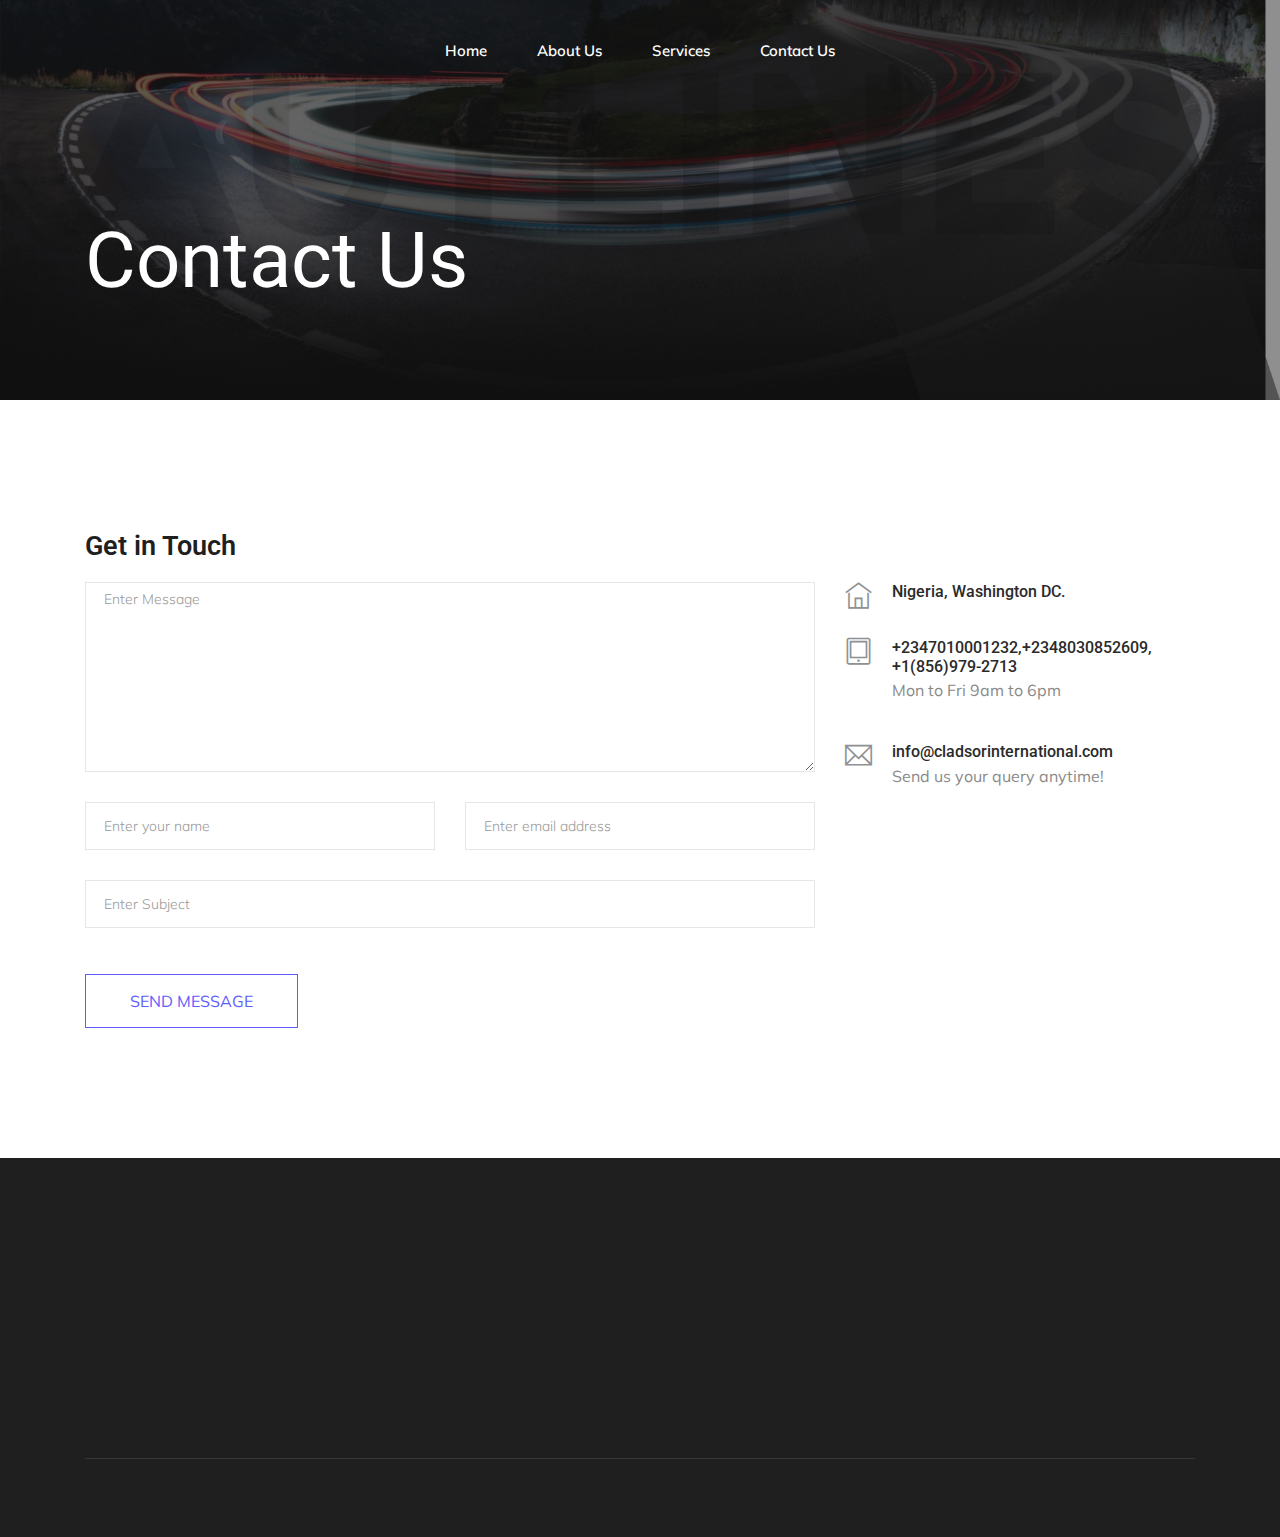
<file: contact.html>
<!doctype html>
<html class="no-js" lang="zxx">

<head>
    <meta charset="utf-8">
    <meta http-equiv="x-ua-compatible" content="ie=edge">
    <title>Cladsor - Contact Us</title>
    <meta name="description" content="">
    <meta name="viewport" content="width=device-width, initial-scale=1">

    <!-- <link rel="manifest" href="site.webmanifest"> -->
    <!-- Place favicon.ico in the root directory -->
    <link rel="icon" href="img/fav.jpg">
    <!-- CSS here -->
    <link rel="stylesheet" href="css/bootstrap.min.css">
    <link rel="stylesheet" href="css/owl.carousel.min.css">
    <link rel="stylesheet" href="css/magnific-popup.css">
    <link rel="stylesheet" href="css/font-awesome.min.css">
    <link rel="stylesheet" href="css/themify-icons.css">
    <link rel="stylesheet" href="css/nice-select.css">
    <link rel="stylesheet" href="css/flaticon.css">
    <link rel="stylesheet" href="css/gijgo.css">
    <link rel="stylesheet" href="css/animate.min.css">
    <link rel="stylesheet" href="css/slick.css">
    <link rel="stylesheet" href="css/slicknav.css">
    <link rel="stylesheet" href="css/style.css">
    <!-- <link rel="stylesheet" href="css/responsive.css"> -->
</head>

<body>
    <!--[if lte IE 9]>
            <p class="browserupgrade">You are using an <strong>outdated</strong> browser. Please <a href="https://browsehappy.com/">upgrade your browser</a> to improve your experience and security.</p>
        <![endif]-->

    <!-- header-start -->
    <header>
      <div class="header-area ">
          <div id="sticky-header" class="main-header-area">
              <div class="container-fluid p-0">
                  <div class="row align-items-center no-gutters">
                      <div class="col-xl-2 col-lg-2">
                          <div class="logo-img">
                              <!--a href="home.html"-->
                                  <!--img src="img/logo.png" alt=""-->
                              </a>
                          </div>
                      </div>
                      <div class="col-xl-8 col-lg-8">
                          <div class="main-menu  d-none d-lg-block text-center">
                              <nav>
                                  <ul id="navigation">
                                      <li><a href="home.html">Home</a></li>
                                      <li><a href="about.html">About Us</a></li>
                                      <li><a class="active" href="service.html">Services</a></li>
                                      <li><a href="contact.html">Contact Us</a></li>
                                  </ul>
                              </nav>
                          </div>
                      </div>
                      <div class="col-12">
                          <div class="mobile_menu d-block d-lg-none"></div>
                      </div>
                  </div>
              </div>
          </div>
      </div>
  </header>
  <!-- header-end -->

  <!-- bradcam_area  -->
  <div class="bradcam_area breadcam_bg_3">
    <div class="container">
      <div class="row">
          <div class="col-xl-12">
              <div class="bradcam_text">
                  <h3>Contact Us</h3>
              </div>
          </div>
      </div>
    </div>
  </div>
  <!-- /bradcam_area  -->

  <!-- ================ contact section start ================= -->
  <section class="contact-section section_padding">
    <div class="container">

      <div class="row">
        <div class="col-12">
          <h2 class="contact-title">Get in Touch</h2>
        </div>
        <div class="col-lg-8">
          <form class="form-contact contact_form" action="contact_process.php" method="post" id="contactForm" novalidate="novalidate">
            <div class="row">
              <div class="col-12">
                <div class="form-group">
                  
                    <textarea class="form-control w-100" name="message" id="message" cols="30" rows="9" onfocus="this.placeholder = ''" onblur="this.placeholder = 'Enter Message'" placeholder = 'Enter Message'></textarea>
                </div>
              </div>
              <div class="col-sm-6">
                <div class="form-group">
                  <input class="form-control" name="name" id="name" type="text" onfocus="this.placeholder = ''" onblur="this.placeholder = 'Enter your name'" placeholder = 'Enter your name'>
                </div>
              </div>
              <div class="col-sm-6">
                <div class="form-group">
                  <input class="form-control" name="email" id="email" type="email" onfocus="this.placeholder = ''" onblur="this.placeholder = 'Enter email address'" placeholder = 'Enter email address'>
                </div>
              </div>
              <div class="col-12">
                <div class="form-group">
                  <input class="form-control" name="subject" id="subject" type="text" onfocus="this.placeholder = ''" onblur="this.placeholder = 'Enter Subject'" placeholder = 'Enter Subject'>
                </div>
              </div>
            </div>
            <div class="form-group mt-3">
              <button type="submit" class="button button-contactForm btn_4 boxed-btn">Send Message</button>
            </div>
          </form>
        </div>
        <div class="col-lg-4">
          <div class="media contact-info">
            <span class="contact-info__icon"><i class="ti-home"></i></span>
            <div class="media-body">
              <h3>Nigeria, Washington DC.</h3>
            </div>
          </div>
          <div class="media contact-info">
            <span class="contact-info__icon"><i class="ti-tablet"></i></span>
            <div class="media-body">
              <h3>+2347010001232,+2348030852609,
              +1(856)979-2713 </h3>
              <p>Mon to Fri 9am to 6pm</p>
            </div>
          </div>
          <div class="media contact-info">
            <span class="contact-info__icon"><i class="ti-email"></i></span>
            <div class="media-body">
              <h3>info@cladsorinternational.com</h3>
              <p>Send us your query anytime!</p>
            </div>
          </div>
        </div>
      </div>
    </div>
  </section>
  <!-- ================ contact section end ================= -->

    <!-- footer start -->
    <footer class="footer">
      <div class="footer_top">
          <div class="container">
              <div class="row align-items-center">
                  <div class="col-lg-2 col-md-3">
                      <div class="footer_logo wow fadeInRight" data-wow-duration="1s" data-wow-delay=".3s">
                          <a href="index.html">
                              <!--img src="img/logo.png" alt=""-->
                          </a>
                      </div>
                  </div>
                  <div class="col-xl-7 col-lg-7 col-md-9">
                      <div class="menu_links">
                          <ul>
                              <li><a class="wow fadeInDown" data-wow-duration="1s" data-wow-delay=".2s" href="about.html">About</a class="wow fadeInUp" data-wow-duration="1s" data-wow-delay=".3s"></li>
                              <li><a class="wow fadeInDown" data-wow-duration="1s" data-wow-delay="1.1s" href="contact.html">Contact</a></li>
                          </ul>
                      </div>
                  </div>
                  <div class="col-lg-3 col-md-12">
                      <div class="socail_links">
                          <ul>
                              <li><a class="wow fadeInUp" data-wow-duration="1s" data-wow-delay=".3s" href="#"> <i class="fa fa-facebook"></i> </a></li>
                              <li><a class="wow fadeInUp" data-wow-duration="1s" data-wow-delay=".4s" href="#"> <i class="fa fa-twitter"></i> </a></li>
                              <li><a class="wow fadeInUp" data-wow-duration="1s" data-wow-delay=".5s" href="#"> <i class="fa fa-instagram"></i> </a></li>
                          </ul>
                      </div>
                  </div>
              </div>
          </div>
      </div>
      <div class="copy-right_text">
          <div class="container">
              <div class="footer_border"></div>
              <div class="row">
                  <div class="col-xl-12">
                      <p class="copy_right text-center wow fadeInUp" data-wow-duration="1s" data-wow-delay="1.3s">
Copyright &copy;<script>document.write(new Date().getFullYear());</script> All rights reserved | Developed by justinstyleng@gmail.com
                      </p>
                  </div>
              </div>
          </div>
      </div>
  </footer>
  <!--/ footer end  -->

  <!-- JS here -->
  <script src="js/vendor/modernizr-3.5.0.min.js"></script>
  <script src="js/vendor/jquery-1.12.4.min.js"></script>
  <script src="js/popper.min.js"></script>
  <script src="js/bootstrap.min.js"></script>
  <script src="js/owl.carousel.min.js"></script>
  <script src="js/isotope.pkgd.min.js"></script>
  <script src="js/ajax-form.js"></script>
  <script src="js/waypoints.min.js"></script>
  <script src="js/jquery.counterup.min.js"></script>
  <script src="js/imagesloaded.pkgd.min.js"></script>
  <script src="js/scrollIt.js"></script>
  <script src="js/jquery.scrollUp.min.js"></script>
  <script src="js/wow.min.js"></script>
  <script src="js/nice-select.min.js"></script>
  <script src="js/jquery.slicknav.min.js"></script>
  <script src="js/jquery.magnific-popup.min.js"></script>
  <script src="js/plugins.js"></script>
  <script src="js/gijgo.min.js"></script>

  <!--contact js-->
  <script src="js/contact.js"></script>
  <script src="js/jquery.ajaxchimp.min.js"></script>
  <script src="js/jquery.form.js"></script>
  <script src="js/jquery.validate.min.js"></script>
  <script src="js/mail-script.js"></script>

  <script src="js/main.js"></script>
</body>

</html>
</file>
<file: css/themify-icons.css>
@font-face {
	font-family: 'themify';
	src:url('../fonts/themify.eot?-fvbane');
	src:url('../fonts/themify.eot?#iefix-fvbane') format('embedded-opentype'),
		url('../fonts/themify.woff?-fvbane') format('woff'),
		url('../fonts/themify.ttf?-fvbane') format('truetype'),
		url('../fonts/themify.svg?-fvbane#themify') format('svg');
	font-weight: normal;
	font-style: normal;
}

[class^="ti-"], [class*=" ti-"] {
	font-family: 'themify';
	/* speak: none; */
	font-style: normal;
	font-weight: normal;
	font-variant: normal;
	text-transform: none;
	line-height: 1;

	/* Better Font Rendering =========== */
	-webkit-font-smoothing: antialiased;
	-moz-osx-font-smoothing: grayscale;
}

.ti-wand:before {
	content: "\e600";
}
.ti-volume:before {
	content: "\e601";
}
.ti-user:before {
	content: "\e602";
}
.ti-unlock:before {
	content: "\e603";
}
.ti-unlink:before {
	content: "\e604";
}
.ti-trash:before {
	content: "\e605";
}
.ti-thought:before {
	content: "\e606";
}
.ti-target:before {
	content: "\e607";
}
.ti-tag:before {
	content: "\e608";
}
.ti-tablet:before {
	content: "\e609";
}
.ti-star:before {
	content: "\e60a";
}
.ti-spray:before {
	content: "\e60b";
}
.ti-signal:before {
	content: "\e60c";
}
.ti-shopping-cart:before {
	content: "\e60d";
}
.ti-shopping-cart-full:before {
	content: "\e60e";
}
.ti-settings:before {
	content: "\e60f";
}
.ti-search:before {
	content: "\e610";
}
.ti-zoom-in:before {
	content: "\e611";
}
.ti-zoom-out:before {
	content: "\e612";
}
.ti-cut:before {
	content: "\e613";
}
.ti-ruler:before {
	content: "\e614";
}
.ti-ruler-pencil:before {
	content: "\e615";
}
.ti-ruler-alt:before {
	content: "\e616";
}
.ti-bookmark:before {
	content: "\e617";
}
.ti-bookmark-alt:before {
	content: "\e618";
}
.ti-reload:before {
	content: "\e619";
}
.ti-plus:before {
	content: "\e61a";
}
.ti-pin:before {
	content: "\e61b";
}
.ti-pencil:before {
	content: "\e61c";
}
.ti-pencil-alt:before {
	content: "\e61d";
}
.ti-paint-roller:before {
	content: "\e61e";
}
.ti-paint-bucket:before {
	content: "\e61f";
}
.ti-na:before {
	content: "\e620";
}
.ti-mobile:before {
	content: "\e621";
}
.ti-minus:before {
	content: "\e622";
}
.ti-medall:before {
	content: "\e623";
}
.ti-medall-alt:before {
	content: "\e624";
}
.ti-marker:before {
	content: "\e625";
}
.ti-marker-alt:before {
	content: "\e626";
}
.ti-arrow-up:before {
	content: "\e627";
}
.ti-arrow-right:before {
	content: "\e628";
}
.ti-arrow-left:before {
	content: "\e629";
}
.ti-arrow-down:before {
	content: "\e62a";
}
.ti-lock:before {
	content: "\e62b";
}
.ti-location-arrow:before {
	content: "\e62c";
}
.ti-link:before {
	content: "\e62d";
}
.ti-layout:before {
	content: "\e62e";
}
.ti-layers:before {
	content: "\e62f";
}
.ti-layers-alt:before {
	content: "\e630";
}
.ti-key:before {
	content: "\e631";
}
.ti-import:before {
	content: "\e632";
}
.ti-image:before {
	content: "\e633";
}
.ti-heart:before {
	content: "\e634";
}
.ti-heart-broken:before {
	content: "\e635";
}
.ti-hand-stop:before {
	content: "\e636";
}
.ti-hand-open:before {
	content: "\e637";
}
.ti-hand-drag:before {
	content: "\e638";
}
.ti-folder:before {
	content: "\e639";
}
.ti-flag:before {
	content: "\e63a";
}
.ti-flag-alt:before {
	content: "\e63b";
}
.ti-flag-alt-2:before {
	content: "\e63c";
}
.ti-eye:before {
	content: "\e63d";
}
.ti-export:before {
	content: "\e63e";
}
.ti-exchange-vertical:before {
	content: "\e63f";
}
.ti-desktop:before {
	content: "\e640";
}
.ti-cup:before {
	content: "\e641";
}
.ti-crown:before {
	content: "\e642";
}
.ti-comments:before {
	content: "\e643";
}
.ti-comment:before {
	content: "\e644";
}
.ti-comment-alt:before {
	content: "\e645";
}
.ti-close:before {
	content: "\e646";
}
.ti-clip:before {
	content: "\e647";
}
.ti-angle-up:before {
	content: "\e648";
}
.ti-angle-right:before {
	content: "\e649";
}
.ti-angle-left:before {
	content: "\e64a";
}
.ti-angle-down:before {
	content: "\e64b";
}
.ti-check:before {
	content: "\e64c";
}
.ti-check-box:before {
	content: "\e64d";
}
.ti-camera:before {
	content: "\e64e";
}
.ti-announcement:before {
	content: "\e64f";
}
.ti-brush:before {
	content: "\e650";
}
.ti-briefcase:before {
	content: "\e651";
}
.ti-bolt:before {
	content: "\e652";
}
.ti-bolt-alt:before {
	content: "\e653";
}
.ti-blackboard:before {
	content: "\e654";
}
.ti-bag:before {
	content: "\e655";
}
.ti-move:before {
	content: "\e656";
}
.ti-arrows-vertical:before {
	content: "\e657";
}
.ti-arrows-horizontal:before {
	content: "\e658";
}
.ti-fullscreen:before {
	content: "\e659";
}
.ti-arrow-top-right:before {
	content: "\e65a";
}
.ti-arrow-top-left:before {
	content: "\e65b";
}
.ti-arrow-circle-up:before {
	content: "\e65c";
}
.ti-arrow-circle-right:before {
	content: "\e65d";
}
.ti-arrow-circle-left:before {
	content: "\e65e";
}
.ti-arrow-circle-down:before {
	content: "\e65f";
}
.ti-angle-double-up:before {
	content: "\e660";
}
.ti-angle-double-right:before {
	content: "\e661";
}
.ti-angle-double-left:before {
	content: "\e662";
}
.ti-angle-double-down:before {
	content: "\e663";
}
.ti-zip:before {
	content: "\e664";
}
.ti-world:before {
	content: "\e665";
}
.ti-wheelchair:before {
	content: "\e666";
}
.ti-view-list:before {
	content: "\e667";
}
.ti-view-list-alt:before {
	content: "\e668";
}
.ti-view-grid:before {
	content: "\e669";
}
.ti-uppercase:before {
	content: "\e66a";
}
.ti-upload:before {
	content: "\e66b";
}
.ti-underline:before {
	content: "\e66c";
}
.ti-truck:before {
	content: "\e66d";
}
.ti-timer:before {
	content: "\e66e";
}
.ti-ticket:before {
	content: "\e66f";
}
.ti-thumb-up:before {
	content: "\e670";
}
.ti-thumb-down:before {
	content: "\e671";
}
.ti-text:before {
	content: "\e672";
}
.ti-stats-up:before {
	content: "\e673";
}
.ti-stats-down:before {
	content: "\e674";
}
.ti-split-v:before {
	content: "\e675";
}
.ti-split-h:before {
	content: "\e676";
}
.ti-smallcap:before {
	content: "\e677";
}
.ti-shine:before {
	content: "\e678";
}
.ti-shift-right:before {
	content: "\e679";
}
.ti-shift-left:before {
	content: "\e67a";
}
.ti-shield:before {
	content: "\e67b";
}
.ti-notepad:before {
	content: "\e67c";
}
.ti-server:before {
	content: "\e67d";
}
.ti-quote-right:before {
	content: "\e67e";
}
.ti-quote-left:before {
	content: "\e67f";
}
.ti-pulse:before {
	content: "\e680";
}
.ti-printer:before {
	content: "\e681";
}
.ti-power-off:before {
	content: "\e682";
}
.ti-plug:before {
	content: "\e683";
}
.ti-pie-chart:before {
	content: "\e684";
}
.ti-paragraph:before {
	content: "\e685";
}
.ti-panel:before {
	content: "\e686";
}
.ti-package:before {
	content: "\e687";
}
.ti-music:before {
	content: "\e688";
}
.ti-music-alt:before {
	content: "\e689";
}
.ti-mouse:before {
	content: "\e68a";
}
.ti-mouse-alt:before {
	content: "\e68b";
}
.ti-money:before {
	content: "\e68c";
}
.ti-microphone:before {
	content: "\e68d";
}
.ti-menu:before {
	content: "\e68e";
}
.ti-menu-alt:before {
	content: "\e68f";
}
.ti-map:before {
	content: "\e690";
}
.ti-map-alt:before {
	content: "\e691";
}
.ti-loop:before {
	content: "\e692";
}
.ti-location-pin:before {
	content: "\e693";
}
.ti-list:before {
	content: "\e694";
}
.ti-light-bulb:before {
	content: "\e695";
}
.ti-Italic:before {
	content: "\e696";
}
.ti-info:before {
	content: "\e697";
}
.ti-infinite:before {
	content: "\e698";
}
.ti-id-badge:before {
	content: "\e699";
}
.ti-hummer:before {
	content: "\e69a";
}
.ti-home:before {
	content: "\e69b";
}
.ti-help:before {
	content: "\e69c";
}
.ti-headphone:before {
	content: "\e69d";
}
.ti-harddrives:before {
	content: "\e69e";
}
.ti-harddrive:before {
	content: "\e69f";
}
.ti-gift:before {
	content: "\e6a0";
}
.ti-game:before {
	content: "\e6a1";
}
.ti-filter:before {
	content: "\e6a2";
}
.ti-files:before {
	content: "\e6a3";
}
.ti-file:before {
	content: "\e6a4";
}
.ti-eraser:before {
	content: "\e6a5";
}
.ti-envelope:before {
	content: "\e6a6";
}
.ti-download:before {
	content: "\e6a7";
}
.ti-direction:before {
	content: "\e6a8";
}
.ti-direction-alt:before {
	content: "\e6a9";
}
.ti-dashboard:before {
	content: "\e6aa";
}
.ti-control-stop:before {
	content: "\e6ab";
}
.ti-control-shuffle:before {
	content: "\e6ac";
}
.ti-control-play:before {
	content: "\e6ad";
}
.ti-control-pause:before {
	content: "\e6ae";
}
.ti-control-forward:before {
	content: "\e6af";
}
.ti-control-backward:before {
	content: "\e6b0";
}
.ti-cloud:before {
	content: "\e6b1";
}
.ti-cloud-up:before {
	content: "\e6b2";
}
.ti-cloud-down:before {
	content: "\e6b3";
}
.ti-clipboard:before {
	content: "\e6b4";
}
.ti-car:before {
	content: "\e6b5";
}
.ti-calendar:before {
	content: "\e6b6";
}
.ti-book:before {
	content: "\e6b7";
}
.ti-bell:before {
	content: "\e6b8";
}
.ti-basketball:before {
	content: "\e6b9";
}
.ti-bar-chart:before {
	content: "\e6ba";
}
.ti-bar-chart-alt:before {
	content: "\e6bb";
}
.ti-back-right:before {
	content: "\e6bc";
}
.ti-back-left:before {
	content: "\e6bd";
}
.ti-arrows-corner:before {
	content: "\e6be";
}
.ti-archive:before {
	content: "\e6bf";
}
.ti-anchor:before {
	content: "\e6c0";
}
.ti-align-right:before {
	content: "\e6c1";
}
.ti-align-left:before {
	content: "\e6c2";
}
.ti-align-justify:before {
	content: "\e6c3";
}
.ti-align-center:before {
	content: "\e6c4";
}
.ti-alert:before {
	content: "\e6c5";
}
.ti-alarm-clock:before {
	content: "\e6c6";
}
.ti-agenda:before {
	content: "\e6c7";
}
.ti-write:before {
	content: "\e6c8";
}
.ti-window:before {
	content: "\e6c9";
}
.ti-widgetized:before {
	content: "\e6ca";
}
.ti-widget:before {
	content: "\e6cb";
}
.ti-widget-alt:before {
	content: "\e6cc";
}
.ti-wallet:before {
	content: "\e6cd";
}
.ti-video-clapper:before {
	content: "\e6ce";
}
.ti-video-camera:before {
	content: "\e6cf";
}
.ti-vector:before {
	content: "\e6d0";
}
.ti-themify-logo:before {
	content: "\e6d1";
}
.ti-themify-favicon:before {
	content: "\e6d2";
}
.ti-themify-favicon-alt:before {
	content: "\e6d3";
}
.ti-support:before {
	content: "\e6d4";
}
.ti-stamp:before {
	content: "\e6d5";
}
.ti-split-v-alt:before {
	content: "\e6d6";
}
.ti-slice:before {
	content: "\e6d7";
}
.ti-shortcode:before {
	content: "\e6d8";
}
.ti-shift-right-alt:before {
	content: "\e6d9";
}
.ti-shift-left-alt:before {
	content: "\e6da";
}
.ti-ruler-alt-2:before {
	content: "\e6db";
}
.ti-receipt:before {
	content: "\e6dc";
}
.ti-pin2:before {
	content: "\e6dd";
}
.ti-pin-alt:before {
	content: "\e6de";
}
.ti-pencil-alt2:before {
	content: "\e6df";
}
.ti-palette:before {
	content: "\e6e0";
}
.ti-more:before {
	content: "\e6e1";
}
.ti-more-alt:before {
	content: "\e6e2";
}
.ti-microphone-alt:before {
	content: "\e6e3";
}
.ti-magnet:before {
	content: "\e6e4";
}
.ti-line-double:before {
	content: "\e6e5";
}
.ti-line-dotted:before {
	content: "\e6e6";
}
.ti-line-dashed:before {
	content: "\e6e7";
}
.ti-layout-width-full:before {
	content: "\e6e8";
}
.ti-layout-width-default:before {
	content: "\e6e9";
}
.ti-layout-width-default-alt:before {
	content: "\e6ea";
}
.ti-layout-tab:before {
	content: "\e6eb";
}
.ti-layout-tab-window:before {
	content: "\e6ec";
}
.ti-layout-tab-v:before {
	content: "\e6ed";
}
.ti-layout-tab-min:before {
	content: "\e6ee";
}
.ti-layout-slider:before {
	content: "\e6ef";
}
.ti-layout-slider-alt:before {
	content: "\e6f0";
}
.ti-layout-sidebar-right:before {
	content: "\e6f1";
}
.ti-layout-sidebar-none:before {
	content: "\e6f2";
}
.ti-layout-sidebar-left:before {
	content: "\e6f3";
}
.ti-layout-placeholder:before {
	content: "\e6f4";
}
.ti-layout-menu:before {
	content: "\e6f5";
}
.ti-layout-menu-v:before {
	content: "\e6f6";
}
.ti-layout-menu-separated:before {
	content: "\e6f7";
}
.ti-layout-menu-full:before {
	content: "\e6f8";
}
.ti-layout-media-right-alt:before {
	content: "\e6f9";
}
.ti-layout-media-right:before {
	content: "\e6fa";
}
.ti-layout-media-overlay:before {
	content: "\e6fb";
}
.ti-layout-media-overlay-alt:before {
	content: "\e6fc";
}
.ti-layout-media-overlay-alt-2:before {
	content: "\e6fd";
}
.ti-layout-media-left-alt:before {
	content: "\e6fe";
}
.ti-layout-media-left:before {
	content: "\e6ff";
}
.ti-layout-media-center-alt:before {
	content: "\e700";
}
.ti-layout-media-center:before {
	content: "\e701";
}
.ti-layout-list-thumb:before {
	content: "\e702";
}
.ti-layout-list-thumb-alt:before {
	content: "\e703";
}
.ti-layout-list-post:before {
	content: "\e704";
}
.ti-layout-list-large-image:before {
	content: "\e705";
}
.ti-layout-line-solid:before {
	content: "\e706";
}
.ti-layout-grid4:before {
	content: "\e707";
}
.ti-layout-grid3:before {
	content: "\e708";
}
.ti-layout-grid2:before {
	content: "\e709";
}
.ti-layout-grid2-thumb:before {
	content: "\e70a";
}
.ti-layout-cta-right:before {
	content: "\e70b";
}
.ti-layout-cta-left:before {
	content: "\e70c";
}
.ti-layout-cta-center:before {
	content: "\e70d";
}
.ti-layout-cta-btn-right:before {
	content: "\e70e";
}
.ti-layout-cta-btn-left:before {
	content: "\e70f";
}
.ti-layout-column4:before {
	content: "\e710";
}
.ti-layout-column3:before {
	content: "\e711";
}
.ti-layout-column2:before {
	content: "\e712";
}
.ti-layout-accordion-separated:before {
	content: "\e713";
}
.ti-layout-accordion-merged:before {
	content: "\e714";
}
.ti-layout-accordion-list:before {
	content: "\e715";
}
.ti-ink-pen:before {
	content: "\e716";
}
.ti-info-alt:before {
	content: "\e717";
}
.ti-help-alt:before {
	content: "\e718";
}
.ti-headphone-alt:before {
	content: "\e719";
}
.ti-hand-point-up:before {
	content: "\e71a";
}
.ti-hand-point-right:before {
	content: "\e71b";
}
.ti-hand-point-left:before {
	content: "\e71c";
}
.ti-hand-point-down:before {
	content: "\e71d";
}
.ti-gallery:before {
	content: "\e71e";
}
.ti-face-smile:before {
	content: "\e71f";
}
.ti-face-sad:before {
	content: "\e720";
}
.ti-credit-card:before {
	content: "\e721";
}
.ti-control-skip-forward:before {
	content: "\e722";
}
.ti-control-skip-backward:before {
	content: "\e723";
}
.ti-control-record:before {
	content: "\e724";
}
.ti-control-eject:before {
	content: "\e725";
}
.ti-comments-smiley:before {
	content: "\e726";
}
.ti-brush-alt:before {
	content: "\e727";
}
.ti-youtube:before {
	content: "\e728";
}
.ti-vimeo:before {
	content: "\e729";
}
.ti-twitter:before {
	content: "\e72a";
}
.ti-time:before {
	content: "\e72b";
}
.ti-tumblr:before {
	content: "\e72c";
}
.ti-skype:before {
	content: "\e72d";
}
.ti-share:before {
	content: "\e72e";
}
.ti-share-alt:before {
	content: "\e72f";
}
.ti-rocket:before {
	content: "\e730";
}
.ti-pinterest:before {
	content: "\e731";
}
.ti-new-window:before {
	content: "\e732";
}
.ti-microsoft:before {
	content: "\e733";
}
.ti-list-ol:before {
	content: "\e734";
}
.ti-linkedin:before {
	content: "\e735";
}
.ti-layout-sidebar-2:before {
	content: "\e736";
}
.ti-layout-grid4-alt:before {
	content: "\e737";
}
.ti-layout-grid3-alt:before {
	content: "\e738";
}
.ti-layout-grid2-alt:before {
	content: "\e739";
}
.ti-layout-column4-alt:before {
	content: "\e73a";
}
.ti-layout-column3-alt:before {
	content: "\e73b";
}
.ti-layout-column2-alt:before {
	content: "\e73c";
}
.ti-instagram:before {
	content: "\e73d";
}
.ti-google:before {
	content: "\e73e";
}
.ti-github:before {
	content: "\e73f";
}
.ti-flickr:before {
	content: "\e740";
}
.ti-facebook:before {
	content: "\e741";
}
.ti-dropbox:before {
	content: "\e742";
}
.ti-dribbble:before {
	content: "\e743";
}
.ti-apple:before {
	content: "\e744";
}
.ti-android:before {
	content: "\e745";
}
.ti-save:before {
	content: "\e746";
}
.ti-save-alt:before {
	content: "\e747";
}
.ti-yahoo:before {
	content: "\e748";
}
.ti-wordpress:before {
	content: "\e749";
}
.ti-vimeo-alt:before {
	content: "\e74a";
}
.ti-twitter-alt:before {
	content: "\e74b";
}
.ti-tumblr-alt:before {
	content: "\e74c";
}
.ti-trello:before {
	content: "\e74d";
}
.ti-stack-overflow:before {
	content: "\e74e";
}
.ti-soundcloud:before {
	content: "\e74f";
}
.ti-sharethis:before {
	content: "\e750";
}
.ti-sharethis-alt:before {
	content: "\e751";
}
.ti-reddit:before {
	content: "\e752";
}
.ti-pinterest-alt:before {
	content: "\e753";
}
.ti-microsoft-alt:before {
	content: "\e754";
}
.ti-linux:before {
	content: "\e755";
}
.ti-jsfiddle:before {
	content: "\e756";
}
.ti-joomla:before {
	content: "\e757";
}
.ti-html5:before {
	content: "\e758";
}
.ti-flickr-alt:before {
	content: "\e759";
}
.ti-email:before {
	content: "\e75a";
}
.ti-drupal:before {
	content: "\e75b";
}
.ti-dropbox-alt:before {
	content: "\e75c";
}
.ti-css3:before {
	content: "\e75d";
}
.ti-rss:before {
	content: "\e75e";
}
.ti-rss-alt:before {
	content: "\e75f";
}
</file>
<file: css/nice-select.css>
.nice-select {
  -webkit-tap-highlight-color: transparent;
  background-color: #fff;
  border-radius: 5px;
  border: solid 1px #e8e8e8;
  box-sizing: border-box;
  clear: both;
  cursor: pointer;
  display: block;
  float: left;
  font-family: inherit;
  font-size: 14px;
  font-weight: normal;
  height: 42px;
  line-height: 40px;
  outline: none;
  padding-left: 18px;
  padding-right: 30px;
  position: relative;
  text-align: left !important;
  -webkit-transition: all 0.2s ease-in-out;
  transition: all 0.2s ease-in-out;
  -webkit-user-select: none;
     -moz-user-select: none;
      -ms-user-select: none;
          user-select: none;
  white-space: nowrap;
  width: auto; }
  .nice-select:hover {
    border-color: #dbdbdb; }
  .nice-select:active, .nice-select.open, .nice-select:focus {
    border-color: #999; }


  .nice-select.disabled {
    border-color: #ededed;
    color: #999;
    pointer-events: none; }
    .nice-select.disabled:after {
      border-color: #cccccc; }
  .nice-select.wide {
    width: 100%; }
    .nice-select.wide .list {
      left: 0 !important;
      right: 0 !important; }
  .nice-select.right {
    float: right; }
    .nice-select.right .list {
      left: auto;
      right: 0; }
  .nice-select.small {
    font-size: 12px;
    height: 36px;
    line-height: 34px; }
    .nice-select.small:after {
      height: 4px;
      width: 4px; }
    .nice-select.small .option {
      line-height: 34px;
      min-height: 34px; }
  .nice-select .list {
    background-color: #fff;
    border-radius: 5px;
    box-shadow: 0 0 0 1px rgba(68, 68, 68, 0.11);
    box-sizing: border-box;
    margin-top: 4px;
    opacity: 0;
    overflow: hidden;
    padding: 0;
    pointer-events: none;
    position: absolute;
    top: 100%;
    left: 0;
    -webkit-transform-origin: 50% 0;
        -ms-transform-origin: 50% 0;
            transform-origin: 50% 0;
    -webkit-transform: scale(0.75) translateY(-21px);
        -ms-transform: scale(0.75) translateY(-21px);
            transform: scale(0.75) translateY(-21px);
    -webkit-transition: all 0.2s cubic-bezier(0.5, 0, 0, 1.25), opacity 0.15s ease-out;
    transition: all 0.2s cubic-bezier(0.5, 0, 0, 1.25), opacity 0.15s ease-out;
    z-index: 9; }
    .nice-select .list:hover .option:not(:hover) {
      background-color: transparent !important; }
  .nice-select .option {
    cursor: pointer;
    font-weight: 400;
    line-height: 40px;
    list-style: none;
    min-height: 40px;
    outline: none;
    padding-left: 18px;
    padding-right: 29px;
    text-align: left;
    -webkit-transition: all 0.2s;
    transition: all 0.2s; }
    .nice-select .option:hover, .nice-select .option.focus, .nice-select .option.selected.focus {
      background-color: #f6f6f6; }
    .nice-select .option.selected {
      font-weight: bold; }
    .nice-select .option.disabled {
      background-color: transparent;
      color: #999;
      cursor: default; }

.no-csspointerevents .nice-select .list {
  display: none; }

.no-csspointerevents .nice-select.open .list {
  display: block; }





  /* ,,,,,,,,,,,,,,,, */


  .nice-select:after {
    content: "\e64b";
    display: block;
    height: 5px;
    margin-top: -5px;
    pointer-events: none;
    position: absolute;
    right: 30px;
    top: 8px;
    transition: all 0.15s ease-in-out;
    width: 5px;
    font-family: 'themify';
    color: #ddd; }

    .nice-select.open:after {
 }
    .nice-select.open .list {
      opacity: 1;
      pointer-events: auto;
      -webkit-transform: scale(1) translateY(0);
          -ms-transform: scale(1) translateY(0);
              transform: scale(1) translateY(0); }
</file>
<file: css/flaticon.css>
/*
  	Flaticon icon font: Flaticon
  	Creation date: 07/09/2019 08:07
  	*/

	  @font-face {
		font-family: "Flaticon";
		src: url("../fonts/Flaticon.eot");
		src: url("../fonts/Flaticon.eot");
		src: url("../fonts/Flaticon.eot?#iefix") format("embedded-opentype"),
			 url("../fonts/Flaticon.woff2") format("woff2"),
			 url("../fonts/Flaticon.woff") format("woff"),
			 url("../fonts/Flaticon.ttf") format("truetype"),
			 url("../fonts/Flaticon.svg#Flaticon") format("svg");
		font-weight: normal;
		font-style: normal;
	  }
	  
	  @media screen and (-webkit-min-device-pixel-ratio:0) {
		@font-face {
		  font-family: "Flaticon";
		  src: url("./Flaticon.svg#Flaticon") format("svg");
		}
	  }
	  
	  [class^="flaticon-"]:before, [class*=" flaticon-"]:before,
	  [class^="flaticon-"]:after, [class*=" flaticon-"]:after {   
		font-family: Flaticon;
			  font-size: 20px;
	  font-style: normal;
	  margin-left: 20px;
	  }
	  
	.flaticon-legal-paper:before {
		content: "\e001";
	}
	.flaticon-case:before {
		content: "\e002";
	}
	.flaticon-survey:before {
		content: "\e003";
	}
	.flaticon-bar-chart:before {
		content: "\e004";
	}
	.flaticon-controls:before {
		content: "\e005";
	}
	.flaticon-puzzle:before {
		content: "\e006";
	}
	.flaticon-right:before {
		content: "\e007";
	}
</file>
<file: css/gijgo.css>
.gj-button {
    background-color: #f5f5f5;
    border: 1px solid #ddd;
    color: #000;
    border-radius: 3px;
    padding: 6px 10px;
    cursor: pointer;
}

.gj-unselectable {
    -webkit-touch-callout: none;
    -webkit-user-select: none;
    -khtml-user-select: none;
    -moz-user-select: none;
    -ms-user-select: none;
    user-select: none;
}

.gj-row {
    display: -webkit-box;
    display: -ms-flexbox;
    display: flex;
    -ms-flex-wrap: wrap;
    flex-wrap: wrap;
}

.gj-margin-left-5 {
    margin-left: 5px;
}

.gj-margin-left-10 {
    margin-left: 10px;
}

.gj-width-full {
    width: 100%;
}

.gj-cursor-pointer {
    cursor: pointer;
}

.gj-text-align-center {
    text-align: center;
}

.gj-font-size-16 {
    font-size: 16px;
}

.gj-hidden {
    display: none;
}

/** Material Design */
.gj-button-md {
    background: 0 0;
    border: none;
    border-radius: 2px;
    color: rgba(0, 0, 0, 0.87);
    position: relative;
    height: 36px;
    margin: 0;
    min-width: 64px;
    padding: 0 16px;
    display: inline-block;
    font-family: "Roboto","Helvetica","Arial",sans-serif;
    font-size: 1rem;
    font-weight: 500;
    text-transform: uppercase;
    letter-spacing: 0;
    overflow: hidden;
    will-change: box-shadow;
    transition: box-shadow .2s cubic-bezier(.4,0,1,1),background-color .2s cubic-bezier(.4,0,.2,1),color .2s cubic-bezier(.4,0,.2,1);
    outline: none;
    cursor: pointer;
    text-decoration: none;
    text-align: center;
    line-height: 36px;
    vertical-align: middle;
    overflow: hidden;
    -webkit-user-select: none;
    -moz-user-select: none;
    -ms-user-select: none;
    user-select: none;
}

.gj-button-md:hover {
    background-color: rgba(158,158,158,.2);
}

.gj-button-md:disabled {
    color: rgba(0,0,0,.26);
    background: 0 0;
}

.gj-button-md .material-icons,
.gj-button-md .gj-icon {
    vertical-align: middle;
    /*font-size: 1.3rem;
    margin-right: 4px;*/
}

.gj-button-md.gj-button-md-icon {
    width: 24px;
    height: 31px;
    min-width: 24px;
    padding: 0px;
    display: table;
}

.gj-button-md.gj-button-md-icon .material-icons,
.gj-button-md.gj-button-md-icon .gj-icon {
    display: table-cell;
    margin-right: 0px;
    width: 24px;
    height: 24px;
}

.gj-button-md.active {
    background-color: rgba(158,158,158,.4);
}

.gj-button-md-group {
    position: relative;
    display: inline-block;
    vertical-align: middle;
}

.gj-textbox-md {
    border: none;
    border-bottom: 1px solid rgba(0,0,0,.42);
    display: block;
    font-family: "Helvetica","Arial",sans-serif;
    font-size: 16px;
    line-height: 16px;
    padding: 4px 0px;
    margin: 0;
    width: 100%;
    background: 0 0;
    text-align: left;
    color: rgba(0,0,0,.87);
}

.gj-textbox-md:focus,
.gj-textbox-md:active {
    border-bottom: 2px solid rgba(0,0,0,.42);
    outline: none;
}

.gj-textbox-md::placeholder {
    color: #8e8e8e;
}

.gj-textbox-md:-ms-input-placeholder {
    color: #8e8e8e;
}

.gj-textbox-md::-ms-input-placeholder {
    color: #8e8e8e;
}

.gj-md-spacer-24 {
    min-width: 24px;
    width: 24px;
    display: inline-block;
}

.gj-md-spacer-32 {
    min-width: 32px;
    width: 32px;
    display: inline-block;
}

.gj-modal {
    position: fixed;
    top: 0;
    right: 0;
    bottom: 0;
    left: 0;
    z-index: 1203;
    display: none;
    overflow: hidden;
    -webkit-overflow-scrolling: touch;
    outline: 0;
    background-color: rgba(0, 0, 0, 0.54118);
    transition: 200ms ease opacity;
    will-change: opacity;
}

/* List */
ul.gj-list li [data-role="wrapper"] {
    display: table;
    width: 100%;
}

ul.gj-list li [data-role="checkbox"] {
    display: table-cell;
    vertical-align:middle;
    text-align:center;
}

ul.gj-list li [data-role="image"] {
    display: table-cell;
    vertical-align:middle;
    text-align:center;
}

ul.gj-list li [data-role="display"] {
    display: table-cell;
    vertical-align:middle;
    cursor: pointer;
}

ul.gj-list li [data-role="display"]:empty:before {
  content: "\200b"; /* unicode zero width space character */
}

/* List - Bootstrap */
ul.gj-list-bootstrap {
    padding-left: 0px;
    margin-bottom: 0px;
}

ul.gj-list-bootstrap li {
    padding: 0px;
}

ul.gj-list-bootstrap li [data-role="wrapper"] {
    padding: 0px 10px;
}

ul.gj-list-bootstrap li [data-role="checkbox"] {
    width: 24px;
    padding: 3px;
}

ul.gj-list-bootstrap li [data-role="image"] {
    width: 24px;
    height: 24px;
}

ul.gj-list-bootstrap li [data-role="display"] {
    padding: 8px 0px 8px 4px;
}

.list-group-item.active ul li, .list-group-item.active:focus ul li, .list-group-item.active:hover ul li {
    text-shadow: none;
    color:initial;
}

/* List - Material Design */
ul.gj-list-md {
    padding: 0px;
    list-style: none;
    list-style-type: none;
    line-height: 24px;
    letter-spacing: 0;
    color: #616161; /* Gray 700 */
}

ul.gj-list-md li {
    display: list-item;
    list-style-type: none;
    padding: 0px;
    min-height: unset;
    box-sizing: border-box;
    align-items: center;
    cursor: default;
    overflow: hidden;

    font-family: "Roboto","Helvetica","Arial",sans-serif;
    font-size: 16px;
    font-weight: 400;
    letter-spacing: .04em;
    line-height: 1;
    
    -webkit-flex-direction: row;
    -ms-flex-direction: row;
    flex-direction: row;
    -webkit-flex-wrap: nowrap;
    -ms-flex-wrap: nowrap;
    flex-wrap: nowrap;
}

ul.gj-list-md li [data-role="checkbox"] {
    height: 24px;
    width: 24px;
}

ul.gj-list-md li [data-role="image"] {
    height: 24px;
    width: 24px;
}

ul.gj-list-md li [data-role="display"] {
    padding: 8px 0px 8px 5px;
    order: 0;
    flex-grow: 2;
    text-decoration: none;
    box-sizing: border-box;
    align-items: center;
    text-align: left;
    color: rgba(0,0,0,.87);
}

ul.gj-list-md li.disabled>[data-role="wrapper"]>[data-role="display"] {
    color: #9E9E9E; /* Gray 500 */
}

.gj-list-md-active {
    background: #e0e0e0;
    color: #3f51b5;
}


/* Picker */
.gj-picker {
    position: absolute;
    z-index: 1203;
    background-color: #fff;
}

.gj-picker .selected {
    color: #fff;
}

/* Material Design */
.gj-picker-md {
    font-family: "Roboto","Helvetica","Arial",sans-serif;
    font-size: 16px;
    font-weight: 400;
    letter-spacing: .04em;
    line-height: 1;
    color: rgba(0,0,0,.87);
    border: 1px solid #E0E0E0;
}

.gj-modal .gj-picker-md {
    border: 0px;
}

.gj-picker-md [role="header"] {
    color: rgba(255, 255, 255, 0.54);
    display: flex;
    background: #2196f3;
    align-items: baseline;
    user-select: none;
    justify-content: center;
}

.gj-picker-md [role="footer"] {
    float: right;
    padding: 10px;
}

.gj-picker-md [role="footer"] button.gj-button-md {
    color: #2196f3;
    font-weight: bold;
    font-size: 13px;
}

/* Bootstrap */
.gj-picker-bootstrap {
    border-radius: 4px;
    border: 1px solid #E0E0E0;
}

.gj-picker-bootstrap .selected {
    color: #888;
}

.gj-picker-bootstrap [role="header"] {
    background: #eee;
    color: #AAA;
}
@font-face {
    font-family: 'gijgo-material';
    src: url('../fonts/gijgo-material.eot?235541');
    src: url('../fonts/gijgo-material.eot?235541#iefix') format('embedded-opentype'), url('../fonts/gijgo-material.ttf?235541') format('truetype'), url('../fonts/gijgo-material.woff?235541') format('woff'), url('../fonts/gijgo-material.svg?235541#gijgo-material') format('svg');
    font-weight: normal;
    font-style: normal;
}

.gj-icon {
    /* use !important to prevent issues with browser extensions that change fonts */
    font-family: 'gijgo-material' !important;
    font-size: 24px;
    speak: none;
    font-style: normal;
    font-weight: normal;
    font-variant: normal;
    text-transform: none;
    line-height: 1;
    /* Enable Ligatures ================ */
    letter-spacing: 0;
    -webkit-font-feature-settings: "liga";
    -moz-font-feature-settings: "liga=1";
    -moz-font-feature-settings: "liga";
    -ms-font-feature-settings: "liga" 1;
    font-feature-settings: "liga";
    -webkit-font-variant-ligatures: discretionary-ligatures;
    font-variant-ligatures: discretionary-ligatures;
    /* Better Font Rendering =========== */
    -webkit-font-smoothing: antialiased;
    -moz-osx-font-smoothing: grayscale;
}

.gj-icon.undo:before {
    content: "\e900";
}

.gj-icon.vertical-align-top:before {
    content: "\e901";
}

.gj-icon.vertical-align-center:before {
    content: "\e902";
}

.gj-icon.vertical-align-bottom:before {
    content: "\e903";
}

.gj-icon.arrow-dropup:before {
    content: "\e904";
}

.gj-icon.clock:before {
    content: "\e905";
}

.gj-icon.refresh:before {
    content: "\e906";
}

.gj-icon.last-page:before {
    content: "\e907";
}

.gj-icon.first-page:before {
    content: "\e908";
}

.gj-icon.cancel:before {
    content: "\e909";
}

.gj-icon.clear:before {
    content: "\e90a";
}

.gj-icon.check-circle:before {
    content: "\e90b";
}

.gj-icon.delete:before {
    content: "\e90c";
}

.gj-icon.arrow-upward:before {
    content: "\e90d";
}

.gj-icon.arrow-forward:before {
    content: "\e90e";
}

.gj-icon.arrow-downward:before {
    content: "\e90f";
}

.gj-icon.arrow-back:before {
    content: "\e910";
}

.gj-icon.list-numbered:before {
    content: "\e911";
}

.gj-icon.list-bulleted:before {
    content: "\e912";
}

.gj-icon.indent-increase:before {
    content: "\e913";
}

.gj-icon.indent-decrease:before {
    content: "\e914";
}

.gj-icon.redo:before {
    content: "\e915";
}

.gj-icon.align-right:before {
    content: "\e916";
}

.gj-icon.align-left:before {
    content: "\e917";
}

.gj-icon.align-justify:before {
    content: "\e918";
}

.gj-icon.align-center:before {
    content: "\e919";
}

.gj-icon.strikethrough:before {
    content: "\e91a";
}

.gj-icon.italic:before {
    content: "\e91b";
}

.gj-icon.underlined:before {
    content: "\e91c";
}

.gj-icon.bold:before {
    content: "\e91d";
}

.gj-icon.arrow-dropdown:before {
    content: "\e91e";
}

.gj-icon.done:before {
    content: "\e91f";
}

.gj-icon.pencil:before {
    content: "\e920";
}

.gj-icon.minus:before {
    content: "\e921";
}

.gj-icon.plus:before {
    content: "\e922";
}

.gj-icon.chevron-up:before {
    content: "\e923";
}

.gj-icon.chevron-right:before {
    content: "\e924";
}

.gj-icon.chevron-down:before {
    content: "\e925";
}

.gj-icon.chevron-left:before {
    content: "\e926";
}

.gj-icon.event:before {
    content: "\e927";
}
.gj-draggable {
    cursor: move;
}
.gj-resizable-handle {
    position: absolute;
    font-size: 0.1px;
    display: block;
    -ms-touch-action: none;
    touch-action: none;
    z-index: 1203;
}

.gj-resizable-n {
    cursor: n-resize;
    height: 7px;
    width: 100%;
    top: -5px;
    left: 0;
}
.gj-resizable-e {
    cursor: e-resize;
    width: 7px;
    right: -5px;
    top: 0;
    height: 100%;
}
.gj-resizable-s {
    cursor: s-resize;
    height: 7px;
    width: 100%;
    bottom: -5px;
    left: 0;
}
.gj-resizable-w {
	cursor: w-resize;
	width: 7px;
	left: -5px;
	top: 0;
	height: 100%;
}
.gj-resizable-se {
	cursor: se-resize;
	width: 12px;
	height: 12px;
	right: 1px;
	bottom: 1px;
}
.gj-resizable-sw {
	cursor: sw-resize;
	width: 9px;
	height: 9px;
	left: -5px;
	bottom: -5px;
}
.gj-resizable-nw {
	cursor: nw-resize;
	width: 9px;
	height: 9px;
	left: -5px;
	top: -5px;
}
.gj-resizable-ne {
	cursor: ne-resize;
	width: 9px;
	height: 9px;
	right: -5px;
	top: -5px;
}

.gj-dialog-footer {
    position: absolute;
    bottom: 0px;
    width: 100%;
    margin-top: 0px;
}

.gj-dialog-scrollable [data-role="body"] {
    overflow-x: hidden;
    overflow-y: scroll;
}

/** Bootstrap 3 **/
.gj-dialog-bootstrap {
    overflow: hidden;
    z-index: 1202;
}

.gj-dialog-bootstrap [data-role="title"] {
    display: inline;
}
.gj-dialog-bootstrap [data-role="close"] {
    line-height: 1.42857143;
}

/** Bootstrap 4 **/
.gj-dialog-bootstrap4 {
    overflow: hidden;
    z-index: 1202;
}

.gj-dialog-bootstrap4 [data-role="title"] {
    display: inline;
}
.gj-dialog-bootstrap4 [data-role="close"] {
    line-height: 1.5;
}

/** Material Design **/
.gj-dialog-md {
    background-color: #FFF;
    overflow: hidden;
    border: none;
    box-shadow: 0 11px 15px -7px rgba(0,0,0,.2), 0 24px 38px 3px rgba(0,0,0,.14), 0 9px 46px 8px rgba(0,0,0,.12);
    box-sizing: border-box;
    position: relative;
    display: -webkit-box;
    display: -webkit-flex;
    display: -ms-flexbox;
    display: flex;
    -webkit-box-orient: vertical;
    -webkit-box-direction: normal;
    -webkit-flex-direction: column;
    -ms-flex-direction: column;
    flex-direction: column;
    -webkit-background-clip: padding-box;
    background-clip: padding-box;
    outline: 0;
    z-index: 1202;
}

.gj-dialog-md-header {
    padding: 24px 24px 0px 24px;
    font-family: "Roboto","Helvetica","Arial",sans-serif;
}

.gj-dialog-md-title {
    margin: 0;
    font-weight: 400;
    display: inline;
    line-height: 28px;
    font-size: 20px;
}

.gj-dialog-md-close {
    -webkit-appearance: none;
    padding: 0;
    cursor: pointer;
    background: 0 0;
    border: 0;
    float: right;
    line-height: 28px;
    font-size: 28px;
}

.gj-dialog-md-body {
    padding: 20px 24px 24px 24px;
    color: rgba(0,0,0,.54);
    font-family: "Helvetica","Arial",sans-serif;
    font-size: 14px;
    font-weight: 400;
    line-height: 20px;
}

.gj-dialog-md-footer {
    padding: 8px 8px 8px 24px;
    display: -webkit-flex;
    display: -ms-flexbox;
    display: flex;
    -webkit-flex-direction: row-reverse;
    -ms-flex-direction: row-reverse;
    flex-direction: row-reverse;
    -webkit-flex-wrap: wrap;
    -ms-flex-wrap: wrap;
    flex-wrap: wrap;

    box-sizing: border-box;
}

.gj-dialog-md-footer>*:first-child {
    margin-right: 0;
}

.gj-dialog-md-footer>* {
    margin-right: 8px;
    height: 36px;
}
DIV.gj-grid-wrapper {
    margin: auto;
    position: relative;
    clear:both;
    z-index: 1;
}

TABLE.gj-grid {
    margin: auto;    
    border-collapse: collapse;
    width: 100%;
    table-layout: fixed;
}

TABLE.gj-grid THEAD TH [data-role="selectAll"] {
    margin: auto;
}

TABLE.gj-grid THEAD TH [data-role="title"] {
    display: inline-block;
}

TABLE.gj-grid THEAD TH [data-role="sorticon"] {
    display: inline-block;
}

TABLE.gj-grid THEAD TH {
    overflow: hidden;
    text-overflow: ellipsis;
}

TABLE.gj-grid.autogrow-header-row THEAD TH {
    overflow: auto;
    text-overflow: initial;
    white-space: pre-wrap;
    -ms-word-break: break-word;
    word-break: break-word;
}

TABLE.gj-grid > tbody > tr > td {
    overflow: hidden;
    position: relative;
}

table.gj-grid tbody div[data-role="display"] {
    vertical-align: middle;
    text-indent: 0;
    white-space: pre-wrap;
    -ms-word-break: break-word;
    word-break: break-word;
}

table.gj-grid.fixed-body-rows tbody div[data-role="display"] {
    overflow: hidden;
    text-overflow: ellipsis;
    white-space: nowrap;
    -ms-word-break: initial;
    word-break: initial;
}

table.gj-grid tfoot DIV[data-role="display"] {
    vertical-align: middle;
    text-indent: 0;
    display: flex;
}

TABLE.gj-grid .fa {
    padding: 2px;
}

TABLE.gj-grid > tbody > tr > td > div {
    padding: 2px;
    overflow: hidden;
}

DIV.gj-grid-wrapper DIV.gj-grid-loading-cover
{
    background: #BBBBBB;
    opacity: 0.5;
    position: absolute;
    vertical-align: middle;
}

DIV.gj-grid-wrapper DIV.gj-grid-loading-text
{
    position: absolute;
    font-weight: bold;
}

/* Bootstrap Theme */
table.gj-grid-bootstrap thead th {
    background-color: #f5f5f5;
    vertical-align:middle;
}

table.gj-grid-bootstrap thead th [data-role="sorticon"] {
    margin-left: 5px;
}

table.gj-grid-bootstrap thead th [data-role="sorticon"] i.gj-icon,
table.gj-grid-bootstrap thead th [data-role="sorticon"] i.material-icons {
    position: absolute;
    font-size: 20px;
    top: 15px;
}

table.gj-grid-bootstrap tbody tr td div[data-role="display"] {
    padding: 0px;
}

.gj-grid-bootstrap-4 .gj-checkbox-bootstrap {
    display: inline-block;
    padding-top: 2px;
}

.gj-grid-bootstrap-4 tbody tr.active {
    background-color: rgba(0,0,0,.075);
}

/* Material Design Theme */
.gj-grid-md {
    position: relative;
    border: 1px solid #e0e0e0;
    border-collapse: collapse;
    white-space: nowrap;
    font-size: 13px;
    font-family: "Roboto","Helvetica","Arial",sans-serif;
    background-color: #fff;
}

.gj-grid-md td:first-of-type, .gj-grid-md th:first-of-type {
    padding-left: 24px;
}

.gj-grid-md th {
    position: relative;
    vertical-align: bottom;
    font-weight: 700;
    line-height: 31px;
    letter-spacing: 0;
    height: 56px;
    font-size: 12px;
    color: rgba(0,0,0,.54);
    padding-bottom: 8px;
    box-sizing: border-box;
    padding: 12px 18px;
    text-align: right;
}

.gj-grid-md td {
    position: relative;
    height: 48px;
    border-top: 1px solid #e0e0e0;
    border-bottom: 1px solid #e0e0e0;
    padding: 12px 18px;
    box-sizing: border-box;
    text-align: left;
    color: rgba(0,0,0,.87);
}

.gj-grid-md tbody tr {
    position: relative;
    height: 48px;
    transition-duration: .28s;
    transition-timing-function: cubic-bezier(.4,0,.2,1);
    transition-property: background-color;
}

.gj-grid-md tbody tr:hover {
    background-color: #EEEEEE; /* Gray 200 */
}

.gj-grid-md tbody tr.gj-grid-md-select {
    background-color: #F5F5F5; /* Grey 100 */
}


table.gj-grid-md thead th [data-role="sorticon"] {
    margin-left: 5px;
}

table.gj-grid-md thead th [data-role="sorticon"] i.gj-icon,
table.gj-grid-md thead th [data-role="sorticon"] i.material-icons {
    position: absolute;
    font-size: 16px;
    top: 19px;
}

table.gj-grid-md thead th.gj-grid-select-all {
    padding-bottom: 3px;
}
/* Hide all prioritized columns by default */
@media only all {
	th.display-1120,
	td.display-1120,
	th.display-960,
	td.display-960,
	th.display-800,
	td.display-800,
	th.display-640,
	td.display-640,
	th.display-480,
	td.display-480,
	th.display-320,
	td.display-320 {
		display: none;
	}
}

/* Show at 320px (20em x 16px) */
@media screen and (min-width: 20em) {
	TABLE.gj-grid-bootstrap th.display-320,
	TABLE.gj-grid-bootstrap td.display-320 {
		display: table-cell;
	}
}
/* Show at 480px (30em x 16px) */
@media screen and (min-width: 30em) {
	TABLE.gj-grid-bootstrap th.display-480,
	TABLE.gj-grid-bootstrap td.display-480 {
		display: table-cell;
	}
}
/* Show at 640px (40em x 16px) */
@media screen and (min-width: 40em) {
	TABLE.gj-grid-bootstrap th.display-640,
	TABLE.gj-grid-bootstrap td.display-640 {
		display: table-cell;
	}
}
/* Show at 800px (50em x 16px) */
@media screen and (min-width: 50em) {
	TABLE.gj-grid-bootstrap th.display-800,
	TABLE.gj-grid-bootstrap td.display-800 {
		display: table-cell;
	}
}
/* Show at 960px (60em x 16px) */
@media screen and (min-width: 60em) {
	TABLE.gj-grid-bootstrap th.display-960,
	TABLE.gj-grid-bootstrap td.display-960 {
		display: table-cell;
	}
}
/* Show at 1,120px (70em x 16px) */
@media screen and (min-width: 70em) {
	TABLE.gj-grid-bootstrap th.display-1120,
	TABLE.gj-grid-bootstrap td.display-1120 {
		display: table-cell;
	}
}

/* Material Design Theme */
.gj-grid-md tfoot tr th {
    padding-right: 14px;
}

.gj-grid-md tfoot tr[data-role="pager"] .gj-grid-mdl-pager-label {
    padding-left: 5px;
    padding-right: 5px;
}

.gj-grid-md tfoot tr[data-role="pager"] .gj-dropdown-md {
    margin-left: 12px;
}

.gj-grid-md tfoot tr[data-role="pager"] .gj-dropdown-md [role="presenter"] {
    font-size: 12px;
    font-weight: bold;
    color: rgba(0,0,0,.54);
}

.gj-grid-md tfoot tr[data-role="pager"] .gj-dropdown-md [role="presenter"] [role="display"] {
    text-align: right;
}

.gj-grid-md tfoot tr[data-role="pager"] .gj-grid-md-limit-select {
    margin-left: 10px;
    font-size: 12px;
    font-weight: bold;
    color: rgba(0,0,0,.54);
}

/* Bootstrap */
.gj-grid-bootstrap tfoot tr[data-role="pager"] th {
    line-height: 30px;
    background-color: #f5f5f5;
}

.gj-grid-bootstrap tfoot tr[data-role="pager"] th > div > div {
    margin-right: 5px;
}

.gj-grid-bootstrap tfoot tr[data-role="pager"] th > div > button {
    margin-right: 5px;
}

.gj-grid-bootstrap-4 tfoot tr[data-role="pager"] th > div button {
    height: 34px;
}

.gj-grid-bootstrap-4 tfoot tr[data-role="pager"] th div .gj-dropdown-bootstrap-4 .gj-dropdown-expander-mi .gj-icon {
    top: 5px;
}

.gj-grid-bootstrap-3 tfoot tr[data-role="pager"] th > div > input {
    margin-right: 5px;
    width: 40px;
    text-align: right;
    display: inline-block;
    font-weight: bold;
}

.gj-grid-bootstrap-4 tfoot tr[data-role="pager"] th > div > div.input-group {
    width: 40px;
}

.gj-grid-bootstrap-4 tfoot tr[data-role="pager"] th > div > div.input-group input {
    text-align: right;
    font-weight: bold;
    height: 34px;
    padding-top: 2px;
    padding-bottom: 6px;
}

.gj-grid-bootstrap tfoot tr[data-role="pager"] th > div > select {
    display: inline-block;
    margin-right: 5px;
    width: 60px;
}

.gj-grid-bootstrap tfoot tr[data-role="pager"] th .gj-dropdown-bootstrap .gj-list-bootstrap [data-role="display"] {
    line-height: 14px;
}

.gj-grid-bootstrap tfoot tr[data-role="pager"] th .gj-dropdown-bootstrap [role="presenter"] [role="display"] {
    font-weight: bold;
}

.gj-grid-bootstrap tfoot tr[data-role="pager"] th .gj-dropdown-bootstrap-3 [role="presenter"] {
    padding: 2px 8px;
}

.gj-grid-bootstrap tfoot tr[data-role="pager"] th .gj-dropdown-bootstrap-4 [role="presenter"] {
    padding: 1px 8px;
}
.gj-grid thead tr th div.gj-grid-column-resizer-wrapper {
    position: relative;
    width: 100%;
    height: 0px; 
    top: 0px; 
    left: 0px; 
    padding: 0px;
}

span.gj-grid-column-resizer {
    position: absolute;
    right: 0px;
    width: 10px;
    top: -100px;
    height: 300px;
    z-index: 1203;
    cursor: e-resize;
}

.gj-grid-resize-cursor {
    cursor: e-resize;
}
.gj-grid-md tbody tr.gj-grid-top-border td {
  border-top: 2px solid #777;
}
.gj-grid-md tbody tr.gj-grid-bottom-border td {
  border-bottom: 2px solid #777;
}

.gj-grid-bootstrap tbody tr.gj-grid-top-border td {
  border-top: 2px solid #777;
}
.gj-grid-bootstrap tbody tr.gj-grid-bottom-border td {
  border-bottom: 2px solid #777;
}
.gj-grid-md thead tr th.gj-grid-left-border,
.gj-grid-md tbody tr td.gj-grid-left-border
{
    border-left: 3px solid #777;
}
.gj-grid-md thead tr th.gj-grid-right-border,
.gj-grid-md tbody tr td.gj-grid-right-border
{
    border-right: 3px solid #777;
}

.gj-grid-bootstrap thead tr th.gj-grid-left-border,
.gj-grid-bootstrap tbody tr td.gj-grid-left-border
{
    border-left: 5px solid #ddd;
}
.gj-grid-bootstrap thead tr th.gj-grid-right-border,
.gj-grid-bootstrap tbody tr td.gj-grid-right-border
{
    border-right: 5px solid #ddd;
}
.gj-dirty {
    position: absolute;
    top: 0px;
    left: 0px;
    border-style: solid;
    border-width: 3px;
    border-color: #f00 transparent transparent #f00;
    padding: 0;
    overflow: hidden;
    vertical-align: top;
}

/* Material Design */
.gj-grid-md tbody tr td.gj-grid-management-column {
    padding: 3px;
}

.gj-grid-md tbody tr td[data-mode="edit"] {
    padding: 0px 18px;
}

.gj-grid-md tbody .gj-dropdown-md [role="presenter"] [role="display"] {
    padding: 0px;
}

/* Bootstrap */
.gj-grid-bootstrap tbody tr td[data-mode="edit"] {
    padding: 0px;
}

.gj-grid-bootstrap tbody tr td[data-mode="edit"] [data-role="edit"] {
    padding: 0px;
}

/* Bootstrap 3 */
.gj-grid-bootstrap-3 tbody tr td.gj-grid-management-column {
    padding: 3px;
}

.gj-grid-bootstrap-3 tbody tr td[data-mode="edit"] {
    height: 38px;
}

.gj-grid-bootstrap-3 tbody tr td[data-mode="edit"] [data-role="edit"] input[type="text"] {
    height: 37px;
    padding: 8px;
}

.gj-grid-bootstrap-3 tbody tr td[data-mode="edit"] .gj-dropdown-bootstrap [role="presenter"] {
    border: 0px;
    border-radius: 0px;
    height: 37px;
    padding-left: 8px;
}

.gj-grid-bootstrap-3 tbody tr td[data-mode="edit"] .gj-datepicker-bootstrap {
    height: 37px;
}

.gj-grid-bootstrap-3 tbody tr td[data-mode="edit"] .gj-datepicker-bootstrap [role="input"] {
    height: 37px;
    border:0px;
    border-radius: 0px;
}

.gj-grid-bootstrap-3 tbody tr td[data-mode="edit"] .gj-datepicker-bootstrap [role="right-icon"] {
    border:0px;
    border-radius: 0px;
}

.gj-grid-bootstrap-3 tbody tr td[data-mode="edit"] .gj-checkbox-bootstrap {
    display: inline-block;
    padding-top: 10px;
    height: 32px;
}

/* Bootstrap 4 */
.gj-grid-bootstrap-4 tbody tr td.gj-grid-management-column {
    padding: 6px;
}

.gj-grid-bootstrap-4 tbody tr td[data-mode="edit"] [data-role="edit"] input[type="text"] {
    height: 48px;
    padding-left: 12px;
}

.gj-grid-bootstrap-4 tbody tr td[data-mode="edit"] .gj-dropdown-bootstrap [role="presenter"] {
    border: 0px;
    border-radius: 0px;
    height: 48px;
    padding-left: 12px;
    font-family: -apple-system,system-ui,BlinkMacSystemFont,"Segoe UI",Roboto,"Helvetica Neue",Arial,sans-serif;
}

.gj-grid-bootstrap-4 tbody tr td[data-mode="edit"] .gj-dropdown-bootstrap-4 [role="expander"].gj-dropdown-expander-mi .gj-icon,
.gj-grid-bootstrap-4 tbody tr td[data-mode="edit"] .gj-dropdown-bootstrap-4 [role="expander"].gj-dropdown-expander-mi .material-icons {
    top: 13px;
}

.gj-grid-bootstrap-4 tbody tr td[data-mode="edit"] .gj-datepicker-bootstrap {
    height: 48px;
}

.gj-grid-bootstrap-4 tbody tr td[data-mode="edit"] .gj-datepicker-bootstrap [role="input"] {
    height: 48px;
    border:0px;
    border-radius: 0px;
}

.gj-grid-bootstrap-4 tbody tr td[data-mode="edit"] .gj-datepicker-bootstrap [role="right-icon"] {
    background-color: #fff;
}

.gj-grid-bootstrap-4 tbody tr td[data-mode="edit"] .gj-datepicker-bootstrap [role="right-icon"] button {
    border: 0px;
    border-radius: 0px;
    width: 43px;
    position: relative;
}

.gj-grid-bootstrap-4 tbody tr td[data-mode="edit"] .gj-datepicker-bootstrap [role="right-icon"] .gj-icon,
.gj-grid-bootstrap-4 tbody tr td[data-mode="edit"] .gj-datepicker-bootstrap [role="right-icon"] .material-icons {
    top: 13px;
    left: 10px;
    font-size: 24px;
}

.gj-grid-bootstrap-4 tbody tr td[data-mode="edit"] .gj-checkbox-bootstrap {
    display: inline-block;
    padding-top: 15px;
    height: 42px;
}
.gj-grid-md thead tr[data-role="filter"] th {
    border-top: 1px solid #e0e0e0;
}

div.gj-grid-wrapper div.gj-grid-bootstrap-toolbar {
    background-color: #f5f5f5;
    padding: 8px;
    font-weight: bold;
    border: 1px solid #ddd;
}

div.gj-grid-wrapper div.gj-grid-bootstrap-4-toolbar {
    background-color: #f5f5f5;
    padding: 12px;
    font-weight: bold;
    border: 1px solid #ddd;
}

div.gj-grid-wrapper div.gj-grid-md-toolbar {
    font-weight: bold;
    font-size: 24px;
    font-family: "Helvetica","Arial",sans-serif;
    background-color: rgb(255, 255, 255);
    
    border-top: 1px solid #e0e0e0;
    border-left: 1px solid #e0e0e0;
    border-right: 1px solid #e0e0e0;
    border-bottom: 0px;
    border-collapse: collapse;

    padding: 0 18px 0px 18px;
    line-height: 56px;
}
table.gj-grid-scrollable tbody {
    overflow-y: auto;
    overflow-x: hidden;
    display: block;
}

/* Material Design */
table.gj-grid-md.gj-grid-scrollable {
    border-bottom: 0px;
}

table.gj-grid-md.gj-grid-scrollable tbody {
    border-right: 1px solid #e0e0e0;
    border-bottom: 1px solid #e0e0e0;
}

table.gj-grid-md.gj-grid-scrollable tfoot {
    border-bottom: 1px solid #e0e0e0;
}

/* Bootstrap 3 */
table.gj-grid-bootstrap.gj-grid-scrollable {
    border-bottom: 0px;
}

table.gj-grid-bootstrap.gj-grid-scrollable tbody {
    border-right: 1px solid #ddd;
    border-bottom: 1px solid #ddd;
}

table.gj-grid-bootstrap.gj-grid-scrollable tbody tr[data-role="row"]:first-child td {
    border-top: 0px;
}

table.gj-grid-bootstrap.gj-grid-scrollable tbody tr[data-role="row"] td:first-child {
    border-left: 0px;
}

table.gj-grid-bootstrap.gj-grid-scrollable tbody tr[data-role="row"] td:last-child {
    border-right: 0px;
}

table.gj-grid-bootstrap.gj-grid-scrollable tfoot {
    border-bottom: 1px solid #ddd;
}

ul.gj-list li [data-role="spacer"] {
    display: table-cell;
}

ul.gj-list li [data-role="expander"] {
    display: table-cell;
    vertical-align:middle;
    text-align:center;
    cursor: pointer;
}

[data-type="tree"] ul li [data-role="expander"].gj-tree-material-icons-expander {
    width: 24px;
}

[data-type="tree"] ul li [data-role="expander"].gj-tree-font-awesome-expander {
    width: 24px;
}

[data-type="tree"] ul li [data-role="expander"].gj-tree-glyphicons-expander {
    width: 24px;
}

[data-type="tree"] ul li [data-role="expander"].gj-tree-glyphicons-expander .glyphicon {
    top: 4px;
    height: 24px;
}

/* Bootstrap Theme */
.gj-tree-bootstrap-3 ul.gj-list-bootstrap li {
    border: 0px;
    border-radius: 0px;
    color: #333;
}

.gj-tree-bootstrap-3 ul.gj-list-bootstrap li.active {
    color: #fff;
}

.gj-tree-bootstrap-3 ul.gj-list-bootstrap li.disabled {
    color: #777;
    background-color: #eee;
}

.gj-tree-bootstrap-4 ul.gj-list-bootstrap li {
    border: 0px;
    border-radius: 0px;
    color: #212529;
}

.gj-tree-bootstrap-4 ul.gj-list-bootstrap li.active {
    color: #fff;
}

.gj-tree-bootstrap-4 ul.gj-list-bootstrap li.disabled {
    color: #868e96;
}

.gj-tree-bootstrap-4 ul.gj-list-bootstrap li ul.gj-list-bootstrap {
    width: 100%;
}

.gj-tree-bootstrap-border ul.gj-list-bootstrap li {
    border: 1px solid #ddd;
}

.gj-tree-bootstrap-border ul.gj-list-bootstrap li ul.gj-list-bootstrap li {
    border-left: 0px;
    border-right: 0px;
}

.gj-tree-bootstrap-border ul.gj-list-bootstrap li:first-child {
    border-top-left-radius: 4px;
    border-top-right-radius: 4px;
}

.gj-tree-bootstrap-border ul.gj-list-bootstrap li:last-child {
    border-bottom-left-radius: 4px;
    border-bottom-right-radius: 4px;
}

.gj-tree-bootstrap-border ul.gj-list-bootstrap li ul.gj-list-bootstrap li:first-child {
    border-top-left-radius: 0px;
    border-top-right-radius: 0px;
}

.gj-tree-bootstrap-border ul.gj-list-bootstrap li ul.gj-list-bootstrap li:last-child {
    border-bottom: 0px;
    border-bottom-left-radius: 0px;
    border-bottom-right-radius: 0px;
}

ul.gj-list-bootstrap li [data-role="expander"].gj-tree-material-icons-expander {
    padding-top: 8px;
    padding-bottom: 4px;
}

ul.gj-list-bootstrap li [data-role="expander"].gj-tree-material-icons-expander .gj-icon {
    width: 24px;
    height: 24px;
}

/* Material Design Theme */
ul.gj-list-md li.disabled > [data-role="wrapper"] > [data-role="expander"] {
    color: #9E9E9E; /* Gray 500 */
}

.gj-tree-md-border ul.gj-list-md li {
    border: 1px solid #616161; /* Gray 700 */
    margin-bottom: -1px;
}

.gj-tree-md-border ul.gj-list-md li ul.gj-list-md li {
    border-left: 0px;
    border-right: 0px;
}

.gj-tree-md-border ul.gj-list-md li ul.gj-list-md li:last-child {
    border-bottom: 0px;
}
.gj-tree-drop-above {    
    border-top: 1px solid #000;
}

.gj-tree-drop-below {
    border-bottom: 1px solid #000;
}

.gj-tree-bootstrap-3 ul.gj-list-bootstrap li [data-role="wrapper"].drop-above {
    border-top: 2px solid #000;
}

.gj-tree-bootstrap-3 ul.gj-list-bootstrap li [data-role="wrapper"].drop-below {
    border-bottom: 2px solid #000;
}

.gj-tree-bootstrap-4 ul.gj-list-bootstrap li [data-role="wrapper"].drop-above {
    border-top: 2px solid #000;
}

.gj-tree-bootstrap-4 ul.gj-list-bootstrap li [data-role="wrapper"].drop-below {
    border-bottom: 2px solid #000;
}

.gj-tree-drag-el {
    padding: 0px;
    margin: 0px;
    z-index: 1203;
}

.gj-tree-drag-el li {
    padding: 0px;
    margin: 0px;
}

.gj-tree-drag-el [data-role="wrapper"] {
    cursor: move;
    display: table;
}

.gj-tree-drag-el [data-role="indicator"] {
    width: 14px;
    padding: 0px 3px;
    display: table-cell;
    vertical-align: middle;
    text-align: center;
}

.gj-tree-bootstrap-drag-el li.list-group-item {
    border: 0px;
    background: unset;
}

.gj-tree-bootstrap-drag-el [data-role="indicator"] {
    width: 24px;
    height: 24px;
    padding: 0px;
}

.gj-tree-md-drag-el [data-role="indicator"] {
    width: 24px;
    height: 24px;
    padding: 0px;
}
/* Bootstrap */
.gj-checkbox-bootstrap {
    min-width: 0;
    font-size: 0;
    font-weight: normal;
    margin: 0px;
    text-align: center;
    width: 18px;
    height: 18px;
    position: relative;
    display: inline;
}

.gj-checkbox-bootstrap input[type="checkbox"] {
    display: none;
    margin-bottom: -12px;
}

.gj-checkbox-bootstrap span {
    background: #fff;
    display: block;
    content: " ";
    width: 18px;
    height: 18px;
    line-height: 11px;
    font-size: 11px;
    padding: 2px;
    color: #555555;
    border: 1px solid #CCCCCC;
    border-radius: 3px;
    transition: box-shadow 0.2s linear, border-color 0.2s linear;
    cursor: pointer;
    margin: auto;
}

.gj-checkbox-bootstrap input[type="checkbox"]:focus + span:before {
    outline: 0;
    box-shadow: 0 0 0 0 #66afe9, 0 0 6px rgba(102, 175, 233, .6);
    border-color: #66afe9;
}

.gj-checkbox-bootstrap input[type="checkbox"][disabled] + span {
    opacity: 0.6;
    cursor: not-allowed;
}

/* Bootstrap 4 */
.gj-checkbox-bootstrap.gj-checkbox-bootstrap-4 span {
    line-height: 16px;
    padding: 0px;
}

.gj-checkbox-bootstrap-4.gj-checkbox-material-icons input[type="checkbox"]:checked + span:after {
    font-size: 16px;
}

.gj-checkbox-bootstrap-4.gj-checkbox-material-icons input[type="checkbox"]:indeterminate + span:after {
    font-size: 16px;
}

/* Material Design */
.gj-checkbox-md {
    min-width: 0;
    font-size: 0;
    font-weight: normal;
    margin: 0px;
    text-align: center;
    width: 16px;
    height: 16px;
    position: relative;
}

.gj-checkbox-md input[type="checkbox"] {
    display: none;
    margin-bottom: -12px;
}

.gj-checkbox-md span {
    display: inline-block;
    box-sizing: border-box;
    width: 16px;
    height: 16px;
    margin: 0;
    cursor: pointer;
    overflow: hidden;
    border: 2px solid #616161; /* Gray 700 */
    border-radius: 2px;
    z-index: 2;
}

.gj-checkbox-md input[type="checkbox"]:checked + span {
    border: 2px solid #536DFE; /* Indigo A200 */
}

.gj-checkbox-md input[type="checkbox"]:checked + span:after {
    color: #FFF;
    background-color: #536DFE; /* Indigo A200 */
    position: absolute;
    left: 1px;
    top: -15px;
}

.gj-checkbox-md input[type="checkbox"]:indeterminate + span {
    border: 2px solid #616161; /* Gray 700 */
}

.gj-checkbox-md input[type="checkbox"]:indeterminate + span:after {    
    color: #616161;/*color: rgba(0, 0, 0, 1);*/
    position: absolute;
    left: 1px;
    top: -15px;
}

.gj-checkbox-md input[type="checkbox"][disabled] + span {
    border: 2px solid #9E9E9E;
}

.gj-checkbox-md input[type="checkbox"][disabled] + span:after {
    background-color: #9E9E9E;
}

.gj-checkbox-md input[type="checkbox"][disabled]:indeterminate + span:after {
    color: #FFFFFF;
}

/* Material Icons */
.gj-checkbox-material-icons input[type="checkbox"]:checked + span:after {
    content: "\e91f";
    font-size: 14px;
    font-weight: bold;
    white-space: pre;
}

.gj-checkbox-material-icons input[type="checkbox"]:indeterminate + span:after {
    content: "\e921";
    font-size: 14px;
    font-weight: bold;
    white-space: pre;
}

/* Glyphicons */
.gj-checkbox-glyphicons input[type="checkbox"]:checked + span:after {
    display: inline-block;
    font-family: 'Glyphicons Halflings';
    content: "\e013 ";
}

.gj-checkbox-glyphicons input[type="checkbox"]:indeterminate + span:after {
    display: inline-block;
    font-family: 'Glyphicons Halflings';
    content: "\2212 ";
    padding-right: 1px;
}

/* fontawesome */
.gj-checkbox-fontawesome .fa {
    font-size: 14px;
}
.gj-checkbox-bootstrap.gj-checkbox-fontawesome .fa {
    line-height: 18px;
}

.gj-checkbox-fontawesome input[type="checkbox"]:checked + span:before {
    content: "\f00c ";
}

.gj-checkbox-fontawesome input[type="checkbox"]:indeterminate + span:before {
    content: "\f068 ";
}
.gj-editor [role="body"] {
    overflow: auto;
    outline: 0px solid transparent;
    box-sizing: border-box;
}

/* Material Design */
.gj-editor-md {
    padding: 7px;
    font-family: "Roboto","Helvetica","Arial",sans-serif;
    font-size: 14px;
    font-weight: 500;
    letter-spacing: 0;
    border: 1px solid rgba(158,158,158,.2);
}

.gj-editor-md [role="toolbar"] {
    margin-bottom: 7px;
}

.gj-editor-md [role="toolbar"] .gj-button-md {
    min-width: 54px;
    margin-right: 5px;
}

.gj-editor-md [role="toolbar"] .gj-button-md .gj-icon {
    width: 24px;
    height: 24px;
}

.gj-editor-md [role="body"] {
    border: 1px solid rgba(158,158,158,.2);
}

.gj-editor-md p {
    margin: 0;
    padding: 0;
}

.gj-editor-md blockquote {
    font-size: 14px;
}

/* Bootstrap */
.gj-editor-bootstrap {
    padding: 7px;
    border: 1px solid #eceeef;
}

.gj-editor-bootstrap [role="toolbar"] {
    margin-bottom: 7px;
}

.gj-editor-bootstrap [role="toolbar"] .btn-group {
    margin-right: 10px;
}

.gj-editor-bootstrap [role="toolbar"] button {
    height: 36px;
}

.gj-editor-bootstrap [role="body"] {
    border: 1px solid #eceeef;
}

.gj-editor-bootstrap p {
    margin: 0;
    padding: 0;
}

.gj-editor-bootstrap blockquote {
    font-size: 14px;
}
.gj-dropdown {
    position: relative;
    border-collapse: separate;
}

.gj-dropdown [role="presenter"] {
    display: table;
    cursor: pointer;
    outline: none;
    position: relative;
}

.gj-dropdown [role="presenter"] [role="display"] {
    display: table-cell;
    text-align: left;
    width: 100%;
}

.gj-dropdown [role="presenter"] [role="expander"] {
    display: table-cell;
    vertical-align:middle;
    text-align:center;
    width: 24px;
    height: 24px;
}

/* Material Design */
.gj-dropdown-md [role="presenter"] {
    font-family: "Roboto","Helvetica","Arial",sans-serif;
    font-size: 16px;
    font-weight: 400;
    letter-spacing: .04em;
    line-height: 1;
    color: rgba(0,0,0,.87);
    padding: 0px;
    border: 0px;
    border-bottom: 1px solid rgba(0,0,0,.42);
    background: transparent;
}

.gj-dropdown-md [role="presenter"]:focus,
.gj-dropdown-md [role="presenter"]:active {
    border-bottom: 2px solid rgba(0,0,0,.42);
}

.gj-dropdown-md [role="presenter"] [role="display"] {
    padding: 4px 0px;
    line-height: 18px;
}

.gj-dropdown-md [role="presenter"] [role="display"] .placeholder {
    color: #8e8e8e;
}

.gj-dropdown-list-md {
    position: absolute;
    top: 0px;
    left: 0px;
    background-color: #f5f5f5;
    color: #000;
    margin: 0px;
    z-index: 1203;
}

.gj-dropdown-list-md li:hover, .gj-dropdown-list-md li.active {
    background-color: #eee;
}

/* Bootstrap */
.gj-dropdown-bootstrap [role="presenter"] [role="display"] {
    padding-right: 5px;
}

.gj-dropdown-bootstrap [role="presenter"] [role="expander"] {
    padding-left: 5px;
}

.gj-dropdown-bootstrap [role="presenter"] [role="expander"].gj-dropdown-expander-mi {
    width: 24px;
}

.gj-dropdown-bootstrap-3 [role="presenter"] [role="display"] {
    line-height: 20px;
}

.gj-dropdown-bootstrap-3 [role="presenter"] [role="display"] .placeholder {
    color: #9999b3;
}

.gj-dropdown-bootstrap-3 [role="presenter"] [role="expander"] {
    width: 20px;
    height: 20px;
}

.gj-dropdown-bootstrap-3 [role="presenter"] [role="expander"].gj-dropdown-expander-mi .gj-icon,
.gj-dropdown-bootstrap-3 [role="presenter"] [role="expander"].gj-dropdown-expander-mi .material-icons {
    top: 5px;
    right: 10px;
    position: absolute;
}

.gj-dropdown-bootstrap-4 [role="presenter"] {
    border: 1px solid #ced4da;
}

.gj-dropdown-bootstrap-4 [role="presenter"] [role="display"] {
    line-height: 24px;
}

.gj-dropdown-bootstrap-4 [role="presenter"] [role="expander"].gj-dropdown-expander-mi .gj-icon,
.gj-dropdown-bootstrap-4 [role="presenter"] [role="expander"].gj-dropdown-expander-mi .material-icons {
    top: 7px;
    right: 10px;
    position: absolute;
}

.gj-dropdown-list-bootstrap {
    position: absolute;
    top: 32px;
    left: 0px;
    margin: 0px;
    z-index: 1203;
}
.gj-datepicker [role="input"]::-ms-clear {
    display: none;
}

.gj-datepicker [role="right-icon"] {
    cursor: pointer;
}

.gj-picker div[role="navigator"] {
    display: -webkit-box;
    display: -ms-flexbox;
    display: flex;
    -ms-flex-wrap: wrap;
    flex-wrap: wrap;
}

.gj-picker div[role="navigator"] div {
    cursor: pointer;
    position: relative;
    flex-basis: 0;
    -webkit-box-flex: 1;
    -ms-flex-positive: 1;
    flex-grow: 1;
    max-width: 100%;
}

.gj-picker div[role="navigator"] div[role="period"] {
    width: 100%;
    text-align: center;
}

/* Material Design */
.gj-datepicker-md {
    font-family: "Roboto","Helvetica","Arial",sans-serif;
    font-size: 16px;
    font-weight: 400;
    letter-spacing: .04em;
    line-height: 1;
    color: rgba(0,0,0,.87);
    position: relative;
}

.gj-datepicker-md [role="right-icon"] {
    position: absolute;
    right: 0px;
    top: 0px;
    font-size: 24px;
}

.gj-datepicker-md.small .gj-textbox-md {
    font-size: 14px;
}

.gj-datepicker-md.small .gj-icon {
    font-size: 22px;
}

.gj-datepicker-md.large .gj-textbox-md {
    font-size: 18px;
}

.gj-datepicker-md.large .gj-icon {
    font-size: 28px;
}

.gj-picker-md.datepicker [role="header"] {
    padding: 20px 20px;
    display: block;
}

.gj-picker-md.datepicker [role="header"] [role="year"] {
    font-size: 17px;
    padding-bottom: 5px;
    cursor: pointer;
}

.gj-picker-md.datepicker [role="header"] [role="date"] {
    font-size: 36px;
    cursor: pointer;
}

.gj-picker-md div[role="navigator"] {
    height: 42px;
    line-height: 42px;
}

.gj-picker div[role="navigator"] div[role="period"] {
    font-weight: bold;
    font-size: 15px;
}

.gj-picker-md div[role="navigator"] div:first-child {
    max-width: 42px;
}

.gj-picker-md div[role="navigator"] div:last-child {
    max-width: 42px;
}

.gj-picker-md div[role="navigator"] div i.gj-icon,
.gj-picker-md div[role="navigator"] div i.material-icons {
    position: absolute;
    top: 8px;
}

.gj-picker-md div[role="navigator"] div:first-child i.gj-icon,
.gj-picker-md div[role="navigator"] div:first-child i.material-icons {
    left: 10px;
}

.gj-picker-md div[role="navigator"] div:last-child i.gj-icon,
.gj-picker-md div[role="navigator"] div:last-child i.material-icons {
    right: 11px;
}

.gj-picker-md table thead {
    color: #9E9E9E; /* Gray 500 */
}

.gj-picker-md table tr th div,
.gj-picker-md table tr td div {
    display: block;
    width: 40px;
    height: 40px;
    line-height: 40px;
    font-size: 13px;
    text-align: center;
    vertical-align: middle;
}

[type="year"].gj-picker-md table tr td div,
[type="decade"].gj-picker-md table tr td div,
[type="century"].gj-picker-md table tr td div {
    width: 73px;
    height: 73px;
    line-height: 73px;
    cursor: pointer;
}

.gj-picker-md table tr td.gj-cursor-pointer div:hover {
    background: #EEEEEE;
    border-radius: 50%;
    color: rgba(0,0,0,.87);
}

.gj-picker-md table tr td.other-month div,
.gj-picker-md table tr td.disabled div {
    color: #BDBDBD; /* Gray 400 */
}

.gj-picker-md table tr td.focused div {
    background: #E0E0E0; /* Gray 300 */
    border-radius: 50%;
}

.gj-picker-md table tr td.today div {
    color: #1976D2;
}

.gj-picker-md table tr td.selected.gj-cursor-pointer div {
    color: #FFFFFF;
    background: #1976D2; /* Blue 700 */
    border-radius: 50%;
}

.gj-picker-md table tr td.calendar-week div {
    font-weight: bold;
}

/* Bootstrap */
.gj-datepicker-bootstrap :focus,
.gj-datepicker-bootstrap :active {
    box-shadow: none;
}

.gj-picker-bootstrap {
    border: 1px solid rgba(0,0,0,0.15);
    border-radius: 4px;
    padding: 4px;
}

.gj-modal .gj-picker-bootstrap {
    padding: 0px;
}

.gj-picker-bootstrap.datepicker [role="header"] {
    padding: 10px 20px;
    display: block;
}

.gj-picker-bootstrap.datepicker [role="header"] [role="year"] {
    font-size: 15px;
    cursor: pointer;
}

.gj-picker-bootstrap [role="header"] [role="date"] {
    font-size: 24px;
    cursor: pointer;
}

.gj-modal .gj-picker-bootstrap.datepicker [role="body"] {
    padding: 15px;
}

.gj-picker-bootstrap div[role="navigator"] {
    height: 30px;
    line-height: 30px;
    text-align: center;
}

.gj-picker-bootstrap div[role="navigator"] div:first-child {
    max-width: 30px;
}

.gj-picker-bootstrap div[role="navigator"] div:last-child {
    max-width: 30px;
}

.gj-picker-bootstrap table tr td div,
.gj-picker-bootstrap table tr th div {
    display: block;
    width: 30px;
    height: 30px;
    line-height: 30px;
    text-align: center;
    vertical-align: middle;
}

[type="year"].gj-picker-bootstrap table tr td div,
[type="decade"].gj-picker-bootstrap table tr td div,
[type="century"].gj-picker-bootstrap table tr td div {
    width: 53px;
    height: 53px;
    line-height: 53px;
    cursor: pointer;
}

.gj-picker-bootstrap table tr th div i,
.gj-picker-bootstrap table tr th div span {
    line-height: 30px;
}

.gj-picker-bootstrap div[role="navigator"] .gj-icon,
.gj-picker-bootstrap div[role="navigator"] .material-icons {
    margin: 3px;
}

.gj-picker-bootstrap table tr td.focused div,
.gj-picker-bootstrap table tr td.gj-cursor-pointer div:hover {
    background: #EEEEEE;
    border-radius: 4px;
    color: #212529;
}

.gj-picker-bootstrap table tr td.today div {
    color: #204d74;
    font-weight: bold;
}

.gj-picker-bootstrap table tr td.selected.gj-cursor-pointer div {
    color: #fff;
    background-color: #204d74;
    border-color: #122b40;
    border-radius: 4px;
}

.gj-picker-bootstrap table tr td.other-month div,
.gj-picker-bootstrap table tr td.disabled div {
    color: #777;
}

/* Bootstrap 3 */
.gj-datepicker-bootstrap span[role="right-icon"].input-group-addon {
    border-top-left-radius: 0px;
    border-bottom-left-radius: 0px;
    border-top-right-radius: 4px;
    border-bottom-right-radius: 4px;
    border-left: 0px;
    position: relative;
    /*width: 38px;*/
}

.gj-datepicker-bootstrap span[role="right-icon"].input-group-addon .gj-icon,
.gj-datepicker-bootstrap span[role="right-icon"].input-group-addon .material-icons {
    position: absolute;
    top: 7px;
    left: 7px;
}

/* Bootstrap 4 */
.gj-datepicker-bootstrap [role="right-icon"] button {
    width: 38px;
    position: relative;
    border: 1px solid #ced4da;
}

.gj-datepicker-bootstrap [role="right-icon"] button:hover {
    color: #6c757d;
    background-color: transparent;
}

.gj-datepicker-bootstrap.input-group-sm [role="right-icon"] button {
    width: 30px;
}

.gj-datepicker-bootstrap.input-group-lg [role="right-icon"] button {
    width: 48px;
}

.gj-datepicker-bootstrap [role="right-icon"] button .gj-icon,
.gj-datepicker-bootstrap [role="right-icon"] button .material-icons {
    position: absolute;
    font-size: 21px;
    top: 9px;
    left: 9px;
}

.gj-datepicker-bootstrap.input-group-sm [role="right-icon"] button .gj-icon,
.gj-datepicker-bootstrap.input-group-sm [role="right-icon"] button .material-icons {
    top: 6px;
    left: 6px;
    font-size: 19px;
}

.gj-datepicker-bootstrap.input-group-lg [role="right-icon"] button .gj-icon,
.gj-datepicker-bootstrap.input-group-lg [role="right-icon"] button .material-icons {
    font-size: 27px;
    top: 10px;
    left: 10px;
}
.gj-timepicker [role="input"]::-ms-clear {
    display: none;
}

.gj-timepicker [role="right-icon"] {
    cursor: pointer;
}

.gj-picker.timepicker [role="header"] {
    font-size: 58px;
    padding: 20px 0;
    line-height: 58px;

    display: flex;
    align-items: baseline;
    user-select: none;
    justify-content: center;
}

.gj-picker.timepicker [role="header"] div {
    cursor: pointer;
    width: 66px;
    text-align: right;
}

.gj-picker [role="header"] [role="mode"] {
    position: relative;
    width: 0px;
}

.gj-picker [role="header"] [role="mode"] span {
    position: absolute;
    left: 7px;
    line-height: 18px;
    font-size: 18px;
}

.gj-picker [role="header"] [role="mode"] span[role="am"] {
    top: 7px;
}

.gj-picker [role="header"] [role="mode"] span[role="pm"] {
    bottom: 7px;
}

.gj-picker [role="body"] [role="dial"] {
    width: 256px;
    color: rgba(0, 0, 0, 0.87);
    height: 256px;
    position: relative;
    background: #eeeeee;
    border-radius: 50%;
    margin: 10px;
}

.gj-picker [role="body"] [role="hour"] {
    top: calc(50% - 16px);
    left: calc(50% - 16px);
    width: 32px;
    height: 32px;
    cursor: pointer;
    position: absolute;
    font-size: 14px;
    text-align: center;
    line-height: 32px;
    user-select: none;
    pointer-events: none;
}

.gj-picker [role="body"] [role="hour"].selected {
    color: rgba(255, 255, 255, 1);
}

.gj-picker [role="body"] [role="arrow"] {
    top: calc(50% - 1px);
    left: 50%;
    width: calc(50% - 20px);
    height: 2px;
    position: absolute;
    pointer-events: none;
    transform-origin: left center;
    transition: all 250ms cubic-bezier(0.4, 0, 0.2, 1);
    width: calc(50% - 52px);
}

.gj-picker .arrow-begin {
    top: -3px;
    left: -4px;
    width: 8px;
    height: 8px;
    position: absolute;
    border-radius: 50%;
}

.gj-picker .arrow-end {
    top: -15px;
    right: -16px;
    width: 0;
    height: 0;
    position: absolute;
    box-sizing: content-box;
    border-width: 16px;
    border-radius: 50%;
}

/* Material Design */
.gj-timepicker-md {
    font-family: "Roboto","Helvetica","Arial",sans-serif;
    font-size: 16px;
    font-weight: 400;
    letter-spacing: .04em;
    line-height: 1;
    color: rgba(0,0,0,.87);
    position: relative;
}

.gj-timepicker-md.small .gj-textbox-md {
    font-size: 14px;
}

.gj-timepicker-md.small .gj-icon {
    font-size: 22px;
}

.gj-timepicker-md.large .gj-textbox-md {
    font-size: 18px;
}

.gj-timepicker-md.large .gj-icon {
    font-size: 28px;
}

.gj-timepicker-md [role="right-icon"] {
    cursor: pointer;
    position: absolute;
    right: 0px;
    top: 0px;
    font-size: 24px;
}

.gj-picker-md .arrow-begin {
    background-color: #2196f3;
}
.gj-picker-md .arrow-end {
    border: 16px solid #2196f3;
}

.gj-picker-md [role="body"] [role="arrow"] {
    background-color: #2196f3;
}

/* Bootstrap */
.gj-timepicker-bootstrap :focus,
.gj-timepicker-bootstrap :active {
    box-shadow: none;
}

.gj-picker-bootstrap [role="body"] [role="arrow"] {
    background-color: #888;
}

.gj-picker-bootstrap .arrow-begin {
    background-color: #888;
}

.gj-picker-bootstrap .arrow-end {
    border: 16px solid #888;
}

/* Bootstrap 3 */
.gj-timepicker-bootstrap .input-group-addon {
    border-top-left-radius: 0px;
    border-bottom-left-radius: 0px;
    border-top-right-radius: 4px;
    border-bottom-right-radius: 4px;
    border-left: 0px;
    position: relative;
    width: 38px;
}

.gj-timepicker-bootstrap.input-group-sm .input-group-addon {
    width: 30px;
}

.gj-timepicker-bootstrap.input-group-lg .input-group-addon {
    width: 46px;
}

.gj-timepicker-bootstrap .input-group-addon .gj-icon,
.gj-timepicker-bootstrap .input-group-addon .material-icons {
    position: absolute;
    font-size: 21px;
    top: 6px;
    left: 8px;
}

.gj-timepicker-bootstrap.input-group-sm .input-group-addon .gj-icon,
.gj-timepicker-bootstrap.input-group-sm .input-group-addon .material-icons {
    font-size: 19px;
    top: 5px;
    left: 5px;
}

.gj-timepicker-bootstrap.input-group-lg .input-group-addon .gj-icon,
.gj-timepicker-bootstrap.input-group-lg .input-group-addon .material-icons {
    font-size: 27px;
    top: 10px;
    left: 10px;
}

/* Bootstrap 4 */
.gj-timepicker-bootstrap [role="right-icon"] button {
    width: 38px;
    position: relative;
}

.gj-timepicker-bootstrap.input-group-sm [role="right-icon"] button {
    width: 30px;
}

.gj-timepicker-bootstrap.input-group-lg [role="right-icon"] button {
    width: 48px;
}

.gj-timepicker-bootstrap [role="right-icon"] button .gj-icon,
.gj-timepicker-bootstrap [role="right-icon"] button .material-icons {
    position: absolute;
    font-size: 21px;
    top: 7px;
    left: 9px;
}

.gj-timepicker-bootstrap.input-group-sm [role="right-icon"] button .gj-icon,
.gj-timepicker-bootstrap.input-group-sm [role="right-icon"] button .material-icons {
    top: 4px;
    left: 6px;
    font-size: 19px;
}

.gj-timepicker-bootstrap.input-group-lg [role="right-icon"] button .gj-icon,
.gj-timepicker-bootstrap.input-group-lg [role="right-icon"] button .material-icons {
    font-size: 27px;
    top: 8px;
    left: 10px;
}
.gj-picker.datetimepicker [role="header"] [role="date"] {
    padding-bottom: 5px;
    text-align: center;
    cursor: pointer;
}

.gj-picker [role="switch"] {
    align-items: baseline;
    user-select: none;
    position: relative;
}

.gj-picker [role="switch"] [role="calendarMode"] {
    cursor: pointer;
    position: absolute;
    bottom: 2px;
    left: 0px;
}

.gj-picker [role="switch"] [role="time"] {
    width: 100%;
    text-align: center;
}

.gj-picker [role="switch"] [role="time"] div {
    display: inline;
    cursor: pointer;
}

.gj-picker [role="switch"] [role="calendarMode"] {
    cursor: pointer;
}

.gj-picker [role="switch"] [role="clockMode"] {
    position: absolute;
    right: 0px;
    bottom: 3px;
    cursor: pointer;
}

/* Material Design */
.gj-picker-md.datetimepicker [role="header"] {
    font-size: 36px;
    padding: 10px 20px;
    display: block;
}

.gj-picker-md [role="switch"] {
    color: rgba(255, 255, 255, 0.54);
    background: #2196f3;
    font-size: 32px;
}

/* Bootstrap */
.gj-picker-bootstrap.datetimepicker [role="header"] {
    font-size: 36px;
    padding: 10px 20px;
    display: block;
}

.gj-picker-bootstrap.datetimepicker [role="header"] [role="time"] {
    font-size: 22px;
}

.gj-slider {
    position: relative;
    padding: 8px 6px;
}

.gj-slider [role="track"] {
    width: 100%;
}

.gj-slider [role="progress"] {
    position: absolute;
    z-index: 1203;
}

.gj-slider [role="handle"] {
    position: absolute;
}

.gj-slider-md [role="track"] {
    display: -webkit-box;
    display: -ms-flexbox;
    display: flex;
    -webkit-box-orient: vertical;
    -webkit-box-direction: normal;
    -ms-flex-direction: column;
    flex-direction: column;
    -webkit-box-pack: center;
    -ms-flex-pack: center;
    justify-content: center;
    color: #fff;
    text-align: center;
    background-color: #e9ecef;
    height: 2px;
    background-color: rgba(0,0,0,.26);
}

.gj-slider-md [role="progress"] {
    display: -webkit-box;
    display: -ms-flexbox;
    display: flex;
    -webkit-box-orient: vertical;
    -webkit-box-direction: normal;
    -ms-flex-direction: column;
    flex-direction: column;
    -webkit-box-pack: center;
    -ms-flex-pack: center;
    justify-content: center;
    color: #fff;
    text-align: center;
    height: 2px;
    background-color: #536DFE; /* Indigo A200 */
    top: 8px;
    left: 6px;
}

.gj-slider-md [role="handle"] {
    top: 3px;
    left: 0px;
    width: 12px;
    height: 12px;
    background-color: #536DFE; /* Indigo A200 */
    filter: progid:DXImageTransform.Microsoft.gradient(startColorstr='#ff337ab7', endColorstr='#ff2e6da4', GradientType=0);
    filter: none;
    -webkit-box-shadow: inset 0 1px 0 rgba(255,255,255,.2), 0 1px 2px rgba(0,0,0,.05);
    box-shadow: inset 0 1px 0 rgba(255,255,255,.2), 0 1px 2px rgba(0,0,0,.05);
    border: 0px solid transparent;
    border-radius: 50%;
    cursor: pointer;
    z-index: 1204;
}

/* Bootstrap */
.gj-slider-bootstrap [role="track"] {
    border-radius: 4px;
    height: 10px;
}

.gj-slider-bootstrap [role="progress"] {
    height: 10px;
    border-radius: 4px;
    top: 8px;
    left: 6px;
    transition: none;
}

.gj-slider-bootstrap [role="handle"] {
    top: 2px;
    left: 0px;
    width: 20px;
    height: 20px;
    filter: progid:DXImageTransform.Microsoft.gradient(startColorstr='#ff337ab7', endColorstr='#ff2e6da4', GradientType=0);
    filter: none;
    -webkit-box-shadow: inset 0 1px 0 rgba(255,255,255,.2), 0 1px 2px rgba(0,0,0,.05);
    box-shadow: inset 0 1px 0 rgba(255,255,255,.2), 0 1px 2px rgba(0,0,0,.05);
    border: 0px solid transparent;
    border-radius: 50%;
    cursor: pointer;
    z-index: 1204;
}

.gj-slider-bootstrap-3 [role="handle"] {
    background-color: #337ab7;
    background-image: -webkit-linear-gradient(top, #337ab7 0%, #2e6da4 100%);
    background-image: -o-linear-gradient(top, #337ab7 0%, #2e6da4 100%);
    background-image: linear-gradient(to bottom, #337ab7 0%, #2e6da4 100%);
    background-repeat: repeat-x;
}

.gj-slider-bootstrap-4 [role="handle"] {
    background-color: #007bff;
    background-image: -webkit-linear-gradient(top, #007bff 0%, #2e6da4 100%);
    background-image: -o-linear-gradient(top, #007bff 0%, #2e6da4 100%);
    background-image: linear-gradient(to bottom, #007bff 0%, #2e6da4 100%);
    background-repeat: repeat-x;
}


.gj-colorpicker [role="right-icon"] {
    cursor: pointer;
}


/* Material Design */
.gj-colorpicker-md {
    font-family: "Roboto","Helvetica","Arial",sans-serif;
    font-size: 16px;
    font-weight: 400;
    letter-spacing: .04em;
    line-height: 1;
    color: rgba(0,0,0,.87);
    position: relative;
}

.gj-colorpicker-md [role="right-icon"] {
    position: absolute;
    right: 0px;
    top: 0px;
    font-size: 24px;
}

/* ...........
 */
 .gj-datepicker-md [role="right-icon"] {
    position: absolute;
    right: 0px;
    top: 0px;
    font-size: 16px;
    color: #919191;
    margin-right: 15px;
}
</file>
<file: css/style.css>
@import url("https://fonts.googleapis.com/css?family=Muli:200,200i,300,300i,400,400i,500,500i,600,600i,700,700i,800,800i,900,900i|Roboto:100,100i,300,300i,400,400i,500,500i,700,700i,900,900i&display=swap");
/* Normal desktop :1200px. */
/* Normal desktop :992px. */
/* Tablet desktop :768px. */
/* small mobile :320px. */
/* Large Mobile :480px. */
/* 1. Theme default css */
@import url("https://fonts.googleapis.com/css?family=Muli:200,200i,300,300i,400,400i,500,500i,600,600i,700,700i,800,800i,900,900i|Roboto:100,100i,300,300i,400,400i,500,500i,700,700i,900,900i&display=swap");
/* line 5, ../../Arafath/CL/December/233. Startup/HTML/scss/theme-default.scss */
body {
  font-family: "Muli", sans-serif;
  font-weight: normal;
  font-style: normal;
}

/* line 12, ../../Arafath/CL/December/233. Startup/HTML/scss/theme-default.scss */
.img {
  max-width: 100%;
  -webkit-transition: 0.3s;
  -moz-transition: 0.3s;
  -o-transition: 0.3s;
  transition: 0.3s;
}

/* line 16, ../../Arafath/CL/December/233. Startup/HTML/scss/theme-default.scss */
a,
.button {
  -webkit-transition: 0.3s;
  -moz-transition: 0.3s;
  -o-transition: 0.3s;
  transition: 0.3s;
}

/* line 20, ../../Arafath/CL/December/233. Startup/HTML/scss/theme-default.scss */
a:focus,
.button:focus, button:focus {
  text-decoration: none;
  outline: none;
}

/* line 25, ../../Arafath/CL/December/233. Startup/HTML/scss/theme-default.scss */
a:focus {
  text-decoration: none;
}

/* line 28, ../../Arafath/CL/December/233. Startup/HTML/scss/theme-default.scss */
a:focus,
a:hover,
.portfolio-cat a:hover,
.footer -menu li a:hover {
  text-decoration: none;
}

/* line 34, ../../Arafath/CL/December/233. Startup/HTML/scss/theme-default.scss */
a,
button {
  color: #1F1F1F;
  outline: medium none;
}

/* line 39, ../../Arafath/CL/December/233. Startup/HTML/scss/theme-default.scss */
h1, h2, h3, h4, h5 {
  font-family: "Roboto", sans-serif;
  color: #1F1F1F;
}

/* line 43, ../../Arafath/CL/December/233. Startup/HTML/scss/theme-default.scss */
h1 a,
h2 a,
h3 a,
h4 a,
h5 a,
h6 a {
  color: inherit;
}

/* line 52, ../../Arafath/CL/December/233. Startup/HTML/scss/theme-default.scss */
ul {
  margin: 0px;
  padding: 0px;
}

/* line 56, ../../Arafath/CL/December/233. Startup/HTML/scss/theme-default.scss */
li {
  list-style: none;
}

/* line 59, ../../Arafath/CL/December/233. Startup/HTML/scss/theme-default.scss */
p {
  font-size: 16px;
  font-weight: 400;
  line-height: 28px;
  color: #727272;
  margin-bottom: 13px;
  font-family: "Muli", sans-serif;
}

/* line 68, ../../Arafath/CL/December/233. Startup/HTML/scss/theme-default.scss */
label {
  color: #7e7e7e;
  cursor: pointer;
  font-size: 14px;
  font-weight: 400;
}

/* line 74, ../../Arafath/CL/December/233. Startup/HTML/scss/theme-default.scss */
*::-moz-selection {
  background: #444;
  color: #fff;
  text-shadow: none;
}

/* line 79, ../../Arafath/CL/December/233. Startup/HTML/scss/theme-default.scss */
::-moz-selection {
  background: #444;
  color: #fff;
  text-shadow: none;
}

/* line 84, ../../Arafath/CL/December/233. Startup/HTML/scss/theme-default.scss */
::selection {
  background: #444;
  color: #fff;
  text-shadow: none;
}

/* line 89, ../../Arafath/CL/December/233. Startup/HTML/scss/theme-default.scss */
*::-webkit-input-placeholder {
  color: #cccccc;
  font-size: 14px;
  opacity: 1;
}

/* line 94, ../../Arafath/CL/December/233. Startup/HTML/scss/theme-default.scss */
*:-ms-input-placeholder {
  color: #cccccc;
  font-size: 14px;
  opacity: 1;
}

/* line 99, ../../Arafath/CL/December/233. Startup/HTML/scss/theme-default.scss */
*::-ms-input-placeholder {
  color: #cccccc;
  font-size: 14px;
  opacity: 1;
}

/* line 104, ../../Arafath/CL/December/233. Startup/HTML/scss/theme-default.scss */
*::placeholder {
  color: #cccccc;
  font-size: 14px;
  opacity: 1;
}

/* line 110, ../../Arafath/CL/December/233. Startup/HTML/scss/theme-default.scss */
h3 {
  font-size: 24px;
}

/* line 114, ../../Arafath/CL/December/233. Startup/HTML/scss/theme-default.scss */
.mb-70 {
  margin-bottom: 73px;
}

@media (max-width: 767px) {
  /* line 114, ../../Arafath/CL/December/233. Startup/HTML/scss/theme-default.scss */
  .mb-70 {
    margin-bottom: 30px;
  }
}

/* line 121, ../../Arafath/CL/December/233. Startup/HTML/scss/theme-default.scss */
.black-bg {
  background: #020c26 !important;
}

/* line 125, ../../Arafath/CL/December/233. Startup/HTML/scss/theme-default.scss */
.white-bg {
  background: #ffffff;
}

/* line 128, ../../Arafath/CL/December/233. Startup/HTML/scss/theme-default.scss */
.gray-bg {
  background: #f5f5f5;
}

/* line 133, ../../Arafath/CL/December/233. Startup/HTML/scss/theme-default.scss */
.bg-img-1 {
  background-image: url(../img/slider/slider-img-1.jpg);
}

/* line 136, ../../Arafath/CL/December/233. Startup/HTML/scss/theme-default.scss */
.bg-img-2 {
  background-image: url(../img/background-img/bg-img-2.jpg);
}

/* line 139, ../../Arafath/CL/December/233. Startup/HTML/scss/theme-default.scss */
.cta-bg-1 {
  background-image: url(../img/background-img/bg-img-3.jpg);
}

/* line 144, ../../Arafath/CL/December/233. Startup/HTML/scss/theme-default.scss */
.overlay {
  position: relative;
  z-index: 0;
}

/* line 148, ../../Arafath/CL/December/233. Startup/HTML/scss/theme-default.scss */
.overlay::before {
  position: absolute;
  content: "";
  background-color: #1F1F1F;
  top: 0;
  left: 0;
  width: 100%;
  height: 100%;
  z-index: -1;
  opacity: .8;
}

/* line 160, ../../Arafath/CL/December/233. Startup/HTML/scss/theme-default.scss */
.overlay2 {
  position: relative;
  z-index: 0;
}

/* line 164, ../../Arafath/CL/December/233. Startup/HTML/scss/theme-default.scss */
.overlay2::before {
  position: absolute;
  content: "";
  background-color: #2C2C2C;
  top: 0;
  left: 0;
  width: 100%;
  height: 100%;
  z-index: -1;
  opacity: 0.6;
}

/* line 176, ../../Arafath/CL/December/233. Startup/HTML/scss/theme-default.scss */
.overlay_03 {
  position: relative;
  z-index: 0;
}

/* line 180, ../../Arafath/CL/December/233. Startup/HTML/scss/theme-default.scss */
.overlay_03::before {
  position: absolute;
  width: 100%;
  height: 100%;
  left: 0;
  top: 0;
  background: #2C2C2C;
  opacity: .6;
  content: '';
  z-index: -1;
}

/* line 193, ../../Arafath/CL/December/233. Startup/HTML/scss/theme-default.scss */
.bradcam_overlay {
  position: relative;
  z-index: 0;
}

/* line 197, ../../Arafath/CL/December/233. Startup/HTML/scss/theme-default.scss */
.bradcam_overlay::before {
  position: absolute;
  content: "";
  /* Permalink - use to edit and share this gradient: https://colorzilla.com/gradient-editor/#5db2ff+0,7db9e8+100&1+24,0+96 */
  background: -moz-linear-gradient(left, #5db2ff 0%, #65b4f9 24%, rgba(124, 185, 233, 0) 96%, rgba(125, 185, 232, 0) 100%);
  /* FF3.6-15 */
  background: -webkit-linear-gradient(left, #5db2ff 0%, #65b4f9 24%, rgba(124, 185, 233, 0) 96%, rgba(125, 185, 232, 0) 100%);
  /* Chrome10-25,Safari5.1-6 */
  background: linear-gradient(to right, #5db2ff 0%, #65b4f9 24%, rgba(124, 185, 233, 0) 96%, rgba(125, 185, 232, 0) 100%);
  /* W3C, IE10+, FF16+, Chrome26+, Opera12+, Safari7+ */
  filter: progid:DXImageTransform.Microsoft.gradient( startColorstr='#5db2ff', endColorstr='#007db9e8',GradientType=1 );
  /* IE6-9 */
  top: 0;
  left: 0;
  width: 100%;
  height: 100%;
  z-index: -1;
  opacity: 1;
}

/* line 213, ../../Arafath/CL/December/233. Startup/HTML/scss/theme-default.scss */
.section-padding {
  padding-top: 120px;
  padding-bottom: 120px;
}

/* line 217, ../../Arafath/CL/December/233. Startup/HTML/scss/theme-default.scss */
.pt-120 {
  padding-top: 120px;
}

/* button style */
/* line 223, ../../Arafath/CL/December/233. Startup/HTML/scss/theme-default.scss */
.owl-carousel .owl-nav div {
  background: transparent;
  height: 40px;
  left: 0px;
  position: absolute;
  text-align: center;
  top: 50%;
  -webkit-transform: translateY(-50%);
  -ms-transform: translateY(-50%);
  transform: translateY(-50%);
  -webkit-transition: all 0.3s ease 0s;
  -o-transition: all 0.3s ease 0s;
  transition: all 0.3s ease 0s;
  width: 40px;
  color: #FFFFFF;
  background-color: transparent;
  -webkit-border-radius: 50%;
  -moz-border-radius: 50%;
  border-radius: 50%;
  left: 50px;
  font-size: 15px;
  line-height: 40px;
  border: 1px solid #8E8B8B;
  left: 150px;
}

/* line 250, ../../Arafath/CL/December/233. Startup/HTML/scss/theme-default.scss */
.owl-carousel .owl-nav div.owl-next {
  left: auto;
  right: 150px;
}

/* line 255, ../../Arafath/CL/December/233. Startup/HTML/scss/theme-default.scss */
.owl-carousel .owl-nav div.owl-next i {
  position: relative;
  right: 0;
}

/* line 262, ../../Arafath/CL/December/233. Startup/HTML/scss/theme-default.scss */
.owl-carousel .owl-nav div.owl-prev i {
  position: relative;
  top: 0px;
}

/* line 272, ../../Arafath/CL/December/233. Startup/HTML/scss/theme-default.scss */
.owl-carousel:hover .owl-nav div {
  opacity: 1;
  visibility: visible;
}

/* line 275, ../../Arafath/CL/December/233. Startup/HTML/scss/theme-default.scss */
.owl-carousel:hover .owl-nav div:hover {
  color: #fff;
  background: #615CFD;
  border: 1px solid transparent;
}

/* line 285, ../../Arafath/CL/December/233. Startup/HTML/scss/theme-default.scss */
.mb-20px {
  margin-bottom: 20px;
}

/* line 289, ../../Arafath/CL/December/233. Startup/HTML/scss/theme-default.scss */
.mb-55 {
  margin-bottom: 55px;
}

/* line 292, ../../Arafath/CL/December/233. Startup/HTML/scss/theme-default.scss */
.mb-40 {
  margin-bottom: 40px;
}

/* line 295, ../../Arafath/CL/December/233. Startup/HTML/scss/theme-default.scss */
.mb-20 {
  margin-bottom: 20px;
}

/* line 1, ../../Arafath/CL/December/233. Startup/HTML/scss/_btn.scss */
.boxed-btn {
  background: #fff;
  color: #131313;
  display: inline-block;
  padding: 14px 44px;
  font-family: "Muli", sans-serif;
  font-size: 16px;
  font-weight: 400;
  border: 0;
  border: 1px solid #615CFD;
  text-align: center;
  color: #615CFD !important;
  text-transform: uppercase;
  cursor: pointer;
}

/* line 16, ../../Arafath/CL/December/233. Startup/HTML/scss/_btn.scss */
.boxed-btn:hover {
  background: #615CFD;
  color: #fff !important;
  border: 1px solid #615CFD;
}

/* line 21, ../../Arafath/CL/December/233. Startup/HTML/scss/_btn.scss */
.boxed-btn:focus {
  outline: none;
}

/* line 24, ../../Arafath/CL/December/233. Startup/HTML/scss/_btn.scss */
.boxed-btn.large-width {
  width: 220px;
}

/* line 28, ../../Arafath/CL/December/233. Startup/HTML/scss/_btn.scss */
.boxed-btn3 {
  /* Permalink - use to edit and share this gradient: https://colorzilla.com/gradient-editor/#0181f5+0,5db2ff+100 */
  background: #615CFD;
  color: #fff;
  display: inline-block;
  padding: 12px 33px;
  font-family: "Muli", sans-serif;
  font-size: 16px;
  font-weight: 500;
  border: 0;
  border: 1px solid transparent;
  -webkit-border-radius: 30px;
  -moz-border-radius: 30px;
  border-radius: 30px;
  text-align: center;
  color: #fff !important;
  text-transform: capitalize;
  -webkit-transition: 0.5s;
  -moz-transition: 0.5s;
  -o-transition: 0.5s;
  transition: 0.5s;
  cursor: pointer;
}

/* line 45, ../../Arafath/CL/December/233. Startup/HTML/scss/_btn.scss */
.boxed-btn3:hover {
  border: 1px solid #615CFD;
  color: #615CFD !important;
  background: transparent;
}

/* line 50, ../../Arafath/CL/December/233. Startup/HTML/scss/_btn.scss */
.boxed-btn3:focus {
  outline: none;
}

/* line 53, ../../Arafath/CL/December/233. Startup/HTML/scss/_btn.scss */
.boxed-btn3.large-width {
  width: 220px;
}

/* line 57, ../../Arafath/CL/December/233. Startup/HTML/scss/_btn.scss */
.boxed-btn4 {
  /* Permalink - use to edit and share this gradient: https://colorzilla.com/gradient-editor/#0181f5+0,5db2ff+100 */
  background: #615CFD;
  color: #fff;
  display: inline-block;
  padding: 14px 27px;
  font-family: "Muli", sans-serif;
  font-size: 16px;
  font-weight: 500;
  border: 0;
  -webkit-border-radius: 0px;
  -moz-border-radius: 0px;
  border-radius: 0px;
  text-align: center;
  color: #fff !important;
  text-transform: capitalize;
  -webkit-transition: 0.5s;
  -moz-transition: 0.5s;
  -o-transition: 0.5s;
  transition: 0.5s;
  cursor: pointer;
  letter-spacing: 2px;
}

/* line 76, ../../Arafath/CL/December/233. Startup/HTML/scss/_btn.scss */
.boxed-btn4:hover {
  background: #615CFD;
  color: #fff !important;
}

/* line 81, ../../Arafath/CL/December/233. Startup/HTML/scss/_btn.scss */
.boxed-btn4:focus {
  outline: none;
}

/* line 84, ../../Arafath/CL/December/233. Startup/HTML/scss/_btn.scss */
.boxed-btn4.large-width {
  width: 220px;
}

/* line 89, ../../Arafath/CL/December/233. Startup/HTML/scss/_btn.scss */
.boxed-btn3-white {
  color: #fff;
  display: inline-block;
  padding: 13px 27px;
  font-family: "Muli", sans-serif;
  font-size: 14px;
  font-weight: 400;
  border: 0;
  border: 1px solid #fff;
  -webkit-border-radius: 5px;
  -moz-border-radius: 5px;
  border-radius: 5px;
  text-align: center;
  color: #fff !important;
  text-transform: capitalize;
  -webkit-transition: 0.5s;
  -moz-transition: 0.5s;
  -o-transition: 0.5s;
  transition: 0.5s;
  cursor: pointer;
  letter-spacing: 2px;
}

/* line 106, ../../Arafath/CL/December/233. Startup/HTML/scss/_btn.scss */
.boxed-btn3-white:hover {
  background: #28AE61;
  color: #fff !important;
  border: 1px solid transparent;
}

/* line 111, ../../Arafath/CL/December/233. Startup/HTML/scss/_btn.scss */
.boxed-btn3-white i {
  margin-right: 2px;
}

/* line 114, ../../Arafath/CL/December/233. Startup/HTML/scss/_btn.scss */
.boxed-btn3-white:focus {
  outline: none;
}

/* line 117, ../../Arafath/CL/December/233. Startup/HTML/scss/_btn.scss */
.boxed-btn3-white.large-width {
  width: 220px;
}

/* line 122, ../../Arafath/CL/December/233. Startup/HTML/scss/_btn.scss */
.boxed-btn3-green-2 {
  color: #615CFD !important;
  display: inline-block;
  padding: 14px 31px;
  font-family: "Muli", sans-serif;
  font-size: 14px;
  font-weight: 400;
  border: 0;
  border: 1px solid #615CFD;
  -webkit-border-radius: 5px;
  -moz-border-radius: 5px;
  border-radius: 5px;
  text-align: center;
  text-transform: capitalize;
  -webkit-transition: 0.5s;
  -moz-transition: 0.5s;
  -o-transition: 0.5s;
  transition: 0.5s;
  cursor: pointer;
  letter-spacing: 2px;
}

/* line 138, ../../Arafath/CL/December/233. Startup/HTML/scss/_btn.scss */
.boxed-btn3-green-2:hover {
  background: #615CFD;
  color: #fff !important;
  border: 1px solid transparent;
}

/* line 143, ../../Arafath/CL/December/233. Startup/HTML/scss/_btn.scss */
.boxed-btn3-green-2:focus {
  outline: none;
}

/* line 146, ../../Arafath/CL/December/233. Startup/HTML/scss/_btn.scss */
.boxed-btn3-green-2.large-width {
  width: 220px;
}

/* line 150, ../../Arafath/CL/December/233. Startup/HTML/scss/_btn.scss */
.boxed-btn2 {
  background: transparent;
  color: #fff;
  display: inline-block;
  padding: 18px 24px;
  font-family: "Muli", sans-serif;
  font-size: 14px;
  font-weight: 400;
  border: 0;
  border: 1px solid #fff;
  letter-spacing: 2px;
  text-transform: uppercase;
}

/* line 162, ../../Arafath/CL/December/233. Startup/HTML/scss/_btn.scss */
.boxed-btn2:hover {
  background: #fff;
  color: #131313 !important;
}

/* line 166, ../../Arafath/CL/December/233. Startup/HTML/scss/_btn.scss */
.boxed-btn2:focus {
  outline: none;
}

/* line 170, ../../Arafath/CL/December/233. Startup/HTML/scss/_btn.scss */
.line-button {
  color: #919191;
  font-size: 16px;
  font-weight: 400;
  display: inline-block;
  position: relative;
  padding-right: 5px;
  padding-bottom: 2px;
}

/* line 178, ../../Arafath/CL/December/233. Startup/HTML/scss/_btn.scss */
.line-button::before {
  position: absolute;
  content: "";
  background: #919191;
  width: 100%;
  height: 1px;
  bottom: 0;
  left: 0;
}

/* line 187, ../../Arafath/CL/December/233. Startup/HTML/scss/_btn.scss */
.line-button:hover {
  color: #009DFF;
}

/* line 190, ../../Arafath/CL/December/233. Startup/HTML/scss/_btn.scss */
.line-button:hover::before {
  background: #009DFF;
}

/* line 194, ../../Arafath/CL/December/233. Startup/HTML/scss/_btn.scss */
.line_btn {
  display: inline-block;
  font-size: 15px;
  color: #615CFD;
  border: 1px solid #615CFD;
  text-transform: capitalize;
  padding: 13px 34px;
  font-weight: 600;
}

/* line 202, ../../Arafath/CL/December/233. Startup/HTML/scss/_btn.scss */
.line_btn:hover {
  background: #615CFD;
  color: #fff;
}

/* line 3, ../../Arafath/CL/December/233. Startup/HTML/scss/_section_title.scss */
.section_title span {
  position: relative;
  z-index: 3;
  font-size: 14px;
  font-weight: 500;
  color: #615CFD;
  text-transform: capitalize;
  margin-bottom: 19px;
  display: block;
  font-family: "Roboto", sans-serif;
}

/* line 14, ../../Arafath/CL/December/233. Startup/HTML/scss/_section_title.scss */
.section_title h3 {
  font-size: 40px;
  line-height: 52px;
  font-weight: 400;
  color: #1F1F1F;
  position: relative;
  z-index: 0;
  padding-bottom: 15px;
}

@media (max-width: 767px) {
  /* line 14, ../../Arafath/CL/December/233. Startup/HTML/scss/_section_title.scss */
  .section_title h3 {
    font-size: 30px;
    line-height: 36px;
  }
}

@media (min-width: 768px) and (max-width: 991px) {
  /* line 14, ../../Arafath/CL/December/233. Startup/HTML/scss/_section_title.scss */
  .section_title h3 {
    font-size: 36px;
    line-height: 42px;
  }
}

@media (max-width: 767px) {
  /* line 31, ../../Arafath/CL/December/233. Startup/HTML/scss/_section_title.scss */
  .section_title h3 br {
    display: none;
  }
}

/* line 37, ../../Arafath/CL/December/233. Startup/HTML/scss/_section_title.scss */
.section_title p {
  font-size: 16px;
  color: #727272;
  line-height: 28px;
  margin-bottom: 0;
  font-weight: 400;
}

@media (max-width: 767px) {
  /* line 43, ../../Arafath/CL/December/233. Startup/HTML/scss/_section_title.scss */
  .section_title p br {
    display: none;
  }
}

/* line 51, ../../Arafath/CL/December/233. Startup/HTML/scss/_section_title.scss */
.section_title.white_text h3 {
  color: #fff;
}

/* line 54, ../../Arafath/CL/December/233. Startup/HTML/scss/_section_title.scss */
.section_title.white_text span {
  color: #fff;
  padding-top: 0;
}

/* line 57, ../../Arafath/CL/December/233. Startup/HTML/scss/_section_title.scss */
.section_title.white_text span:before {
  display: none;
}

/* line 63, ../../Arafath/CL/December/233. Startup/HTML/scss/_section_title.scss */
.mb-50 {
  margin-bottom: 50px;
}

@media (max-width: 767px) {
  /* line 63, ../../Arafath/CL/December/233. Startup/HTML/scss/_section_title.scss */
  .mb-50 {
    margin-bottom: 40px;
  }
}

/* line 69, ../../Arafath/CL/December/233. Startup/HTML/scss/_section_title.scss */
.mb-90 {
  margin-bottom: 90px;
}

@media (max-width: 767px) {
  /* line 69, ../../Arafath/CL/December/233. Startup/HTML/scss/_section_title.scss */
  .mb-90 {
    margin-bottom: 40px;
  }
}

@media (max-width: 767px) {
  /* line 4, ../../Arafath/CL/December/233. Startup/HTML/scss/_slick-nav.scss */
  .mobile_menu {
    position: absolute;
    right: 0px;
    width: 100%;
    z-index: 9;
  }
}

/* line 13, ../../Arafath/CL/December/233. Startup/HTML/scss/_slick-nav.scss */
.slicknav_menu .slicknav_nav {
  background: #fff;
  float: right;
  margin-top: 0;
  padding: 0;
  width: 95%;
  padding: 0;
  border-radius: 0px;
  margin-top: 5px;
  position: absolute;
  left: 0;
  right: 0;
  margin: auto;
  top: 11px;
}

/* line 28, ../../Arafath/CL/December/233. Startup/HTML/scss/_slick-nav.scss */
.slicknav_menu .slicknav_nav a:hover {
  background: transparent;
  color: #5DB2FF;
}

/* line 32, ../../Arafath/CL/December/233. Startup/HTML/scss/_slick-nav.scss */
.slicknav_menu .slicknav_nav a.active {
  color: #5DB2FF;
}

@media (max-width: 767px) {
  /* line 35, ../../Arafath/CL/December/233. Startup/HTML/scss/_slick-nav.scss */
  .slicknav_menu .slicknav_nav a i {
    display: none;
  }
}

@media (min-width: 768px) and (max-width: 991px) {
  /* line 35, ../../Arafath/CL/December/233. Startup/HTML/scss/_slick-nav.scss */
  .slicknav_menu .slicknav_nav a i {
    display: none;
  }
}

/* line 44, ../../Arafath/CL/December/233. Startup/HTML/scss/_slick-nav.scss */
.slicknav_menu .slicknav_nav .slicknav_btn {
  background-color: transparent;
  cursor: pointer;
  margin-bottom: 10px;
  margin-top: -40px;
  position: relative;
  z-index: 99;
  border: 1px solid #ddd;
  top: 3px;
  right: 5px;
  top: -36px;
}

/* line 55, ../../Arafath/CL/December/233. Startup/HTML/scss/_slick-nav.scss */
.slicknav_menu .slicknav_nav .slicknav_btn .slicknav_icon {
  margin-right: 6px;
  margin-top: 3px;
  position: relative;
  padding-bottom: 3px;
  top: -11px;
  right: -5px;
}

@media (max-width: 767px) {
  /* line 12, ../../Arafath/CL/December/233. Startup/HTML/scss/_slick-nav.scss */
  .slicknav_menu {
    margin-right: 0px;
  }
}

/* line 72, ../../Arafath/CL/December/233. Startup/HTML/scss/_slick-nav.scss */
.slicknav_nav .slicknav_arrow {
  float: right;
  font-size: 22px;
  position: relative;
  top: -9px;
}

/* line 78, ../../Arafath/CL/December/233. Startup/HTML/scss/_slick-nav.scss */
.slicknav_btn {
  background-color: transparent;
  cursor: pointer;
  margin-bottom: 10px;
  position: relative;
  z-index: 99;
  border: none;
  border-radius: 3px;
  top: 5px;
  padding: 5px;
  right: 0;
  margin-top: -5px;
  top: -29px;
  right: 5px;
}

/* line 1, ../../Arafath/CL/December/233. Startup/HTML/scss/_header.scss */
.header-area {
  position: absolute;
  left: 0;
  right: 0;
  width: 100%;
  top: 0;
  z-index: 99;
}

@media (max-width: 767px) {
  /* line 1, ../../Arafath/CL/December/233. Startup/HTML/scss/_header.scss */
  .header-area {
    padding-top: 0;
  }
}

@media (min-width: 768px) and (max-width: 991px) {
  /* line 1, ../../Arafath/CL/December/233. Startup/HTML/scss/_header.scss */
  .header-area {
    padding-top: 0;
  }
}

/* line 14, ../../Arafath/CL/December/233. Startup/HTML/scss/_header.scss */
.header-area .main-header-area {
  padding: 0 200px;
}

@media (max-width: 767px) {
  /* line 14, ../../Arafath/CL/December/233. Startup/HTML/scss/_header.scss */
  .header-area .main-header-area {
    padding: 10px 10px;
    background: #1F1F1F;
  }
}

@media (min-width: 768px) and (max-width: 991px) {
  /* line 14, ../../Arafath/CL/December/233. Startup/HTML/scss/_header.scss */
  .header-area .main-header-area {
    padding: 10px 10px;
    background: #1F1F1F;
  }
}

@media (min-width: 992px) and (max-width: 1200px) {
  /* line 14, ../../Arafath/CL/December/233. Startup/HTML/scss/_header.scss */
  .header-area .main-header-area {
    padding: 0 30px;
  }
}

@media (min-width: 1200px) and (max-width: 1500px) {
  /* line 14, ../../Arafath/CL/December/233. Startup/HTML/scss/_header.scss */
  .header-area .main-header-area {
    padding: 0 70px;
  }
}

/* line 30, ../../Arafath/CL/December/233. Startup/HTML/scss/_header.scss */
.header-area .main-header-area .logo-img {
  text-align: left;
}

@media (max-width: 767px) {
  /* line 30, ../../Arafath/CL/December/233. Startup/HTML/scss/_header.scss */
  .header-area .main-header-area .logo-img {
    text-align: left;
  }
}

@media (min-width: 768px) and (max-width: 991px) {
  /* line 30, ../../Arafath/CL/December/233. Startup/HTML/scss/_header.scss */
  .header-area .main-header-area .logo-img {
    text-align: left;
  }
}

@media (min-width: 992px) and (max-width: 1200px) {
  /* line 30, ../../Arafath/CL/December/233. Startup/HTML/scss/_header.scss */
  .header-area .main-header-area .logo-img {
    text-align: left;
  }
}

/* line 44, ../../Arafath/CL/December/233. Startup/HTML/scss/_header.scss */
.header-area .main-header-area .main-menu {
  text-align: center;
}

/* line 47, ../../Arafath/CL/December/233. Startup/HTML/scss/_header.scss */
.header-area .main-header-area .main-menu ul li {
  display: inline-block;
  position: relative;
  margin: 0 23px;
}

/* line 57, ../../Arafath/CL/December/233. Startup/HTML/scss/_header.scss */
.header-area .main-header-area .main-menu ul li a {
  color: #fff;
  font-size: 16px;
  text-transform: capitalize;
  font-weight: 600;
  display: inline-block;
  padding: 40px 0;
  font-family: "Muli", sans-serif;
  position: relative;
}

@media (min-width: 992px) and (max-width: 1200px) {
  /* line 57, ../../Arafath/CL/December/233. Startup/HTML/scss/_header.scss */
  .header-area .main-header-area .main-menu ul li a {
    font-size: 15px;
  }
}

@media (min-width: 1200px) and (max-width: 1500px) {
  /* line 57, ../../Arafath/CL/December/233. Startup/HTML/scss/_header.scss */
  .header-area .main-header-area .main-menu ul li a {
    font-size: 15px;
  }
}

/* line 75, ../../Arafath/CL/December/233. Startup/HTML/scss/_header.scss */
.header-area .main-header-area .main-menu ul li a i {
  font-size: 9px;
}

@media (max-width: 767px) {
  /* line 75, ../../Arafath/CL/December/233. Startup/HTML/scss/_header.scss */
  .header-area .main-header-area .main-menu ul li a i {
    display: none !important;
  }
}

@media (min-width: 768px) and (max-width: 991px) {
  /* line 75, ../../Arafath/CL/December/233. Startup/HTML/scss/_header.scss */
  .header-area .main-header-area .main-menu ul li a i {
    display: none !important;
  }
}

/* line 85, ../../Arafath/CL/December/233. Startup/HTML/scss/_header.scss */
.header-area .main-header-area .main-menu ul li a.active::before {
  opacity: 1;
  transform: scaleX(1);
}

/* line 90, ../../Arafath/CL/December/233. Startup/HTML/scss/_header.scss */
.header-area .main-header-area .main-menu ul li a:hover {
  color: #615CFD;
}

/* line 94, ../../Arafath/CL/December/233. Startup/HTML/scss/_header.scss */
.header-area .main-header-area .main-menu ul li .submenu {
  position: absolute;
  left: 0;
  top: 140%;
  background: #fff;
  width: 200px;
  z-index: 2;
  box-shadow: 0 0 10px rgba(0, 0, 0, 0.02);
  opacity: 0;
  visibility: hidden;
  text-align: left;
  -webkit-transition: 0.6s;
  -moz-transition: 0.6s;
  -o-transition: 0.6s;
  transition: 0.6s;
}

/* line 106, ../../Arafath/CL/December/233. Startup/HTML/scss/_header.scss */
.header-area .main-header-area .main-menu ul li .submenu li {
  display: block;
  margin: 0;
}

/* line 109, ../../Arafath/CL/December/233. Startup/HTML/scss/_header.scss */
.header-area .main-header-area .main-menu ul li .submenu li a {
  padding: 10px 15px;
  position: inherit;
  -webkit-transition: 0.3s;
  -moz-transition: 0.3s;
  -o-transition: 0.3s;
  transition: 0.3s;
  display: block;
  color: #000;
}

/* line 115, ../../Arafath/CL/December/233. Startup/HTML/scss/_header.scss */
.header-area .main-header-area .main-menu ul li .submenu li a::before {
  display: none;
}

/* line 119, ../../Arafath/CL/December/233. Startup/HTML/scss/_header.scss */
.header-area .main-header-area .main-menu ul li .submenu li:hover a {
  color: #615CFD;
}

/* line 124, ../../Arafath/CL/December/233. Startup/HTML/scss/_header.scss */
.header-area .main-header-area .main-menu ul li:hover > .submenu {
  opacity: 1;
  visibility: visible;
  top: 100%;
}

/* line 129, ../../Arafath/CL/December/233. Startup/HTML/scss/_header.scss */
.header-area .main-header-area .main-menu ul li:hover > a::before {
  opacity: 1;
  transform: scaleX(1);
}

/* line 133, ../../Arafath/CL/December/233. Startup/HTML/scss/_header.scss */
.header-area .main-header-area .main-menu ul li:first-child a {
  padding-left: 0;
}

/* line 139, ../../Arafath/CL/December/233. Startup/HTML/scss/_header.scss */
.header-area .main-header-area.sticky {
  box-shadow: 0px 3px 16px 0px rgba(0, 0, 0, 0.1);
  position: fixed;
  width: 100%;
  top: -70px;
  left: 0;
  right: 0;
  z-index: 999;
  transform: translateY(70px);
  transition: transform 500ms ease, background 500ms ease;
  -webkit-transition: transform 500ms ease, background 500ms ease;
  box-shadow: 0px 3px 16px 0px rgba(0, 0, 0, 0.1);
  background: #1F1F1F;
}

/* line 165, ../../Arafath/CL/December/233. Startup/HTML/scss/_header.scss */
.header-area .main-header-area.sticky .main-menu {
  padding: 0;
}

/* line 169, ../../Arafath/CL/December/233. Startup/HTML/scss/_header.scss */
.header-area .main-header-area.sticky .main-menu ul li a {
  color: #fff;
}

/* line 176, ../../Arafath/CL/December/233. Startup/HTML/scss/_header.scss */
.header-area .main-header-area.sticky .log_chat_area .say_hi {
  color: #fff;
}

/* line 184, ../../Arafath/CL/December/233. Startup/HTML/scss/_header.scss */
.header-area .log_chat_area {
  -webkit-justify-content: flex-end;
  -moz-justify-content: flex-end;
  -ms-justify-content: flex-end;
  justify-content: flex-end;
  -ms-flex-pack: flex-end;
}

/* line 186, ../../Arafath/CL/December/233. Startup/HTML/scss/_header.scss */
.header-area .log_chat_area .say_hi {
  font-size: 16px;
  color: #fff;
  font-weight: 600;
  position: relative;
  z-index: 0;
  padding: 0 0 12px 0;
  margin-right: 0px;
  font-family: "Muli", sans-serif;
}

/* line 195, ../../Arafath/CL/December/233. Startup/HTML/scss/_header.scss */
.header-area .log_chat_area .say_hi:before {
  position: absolute;
  content: "";
  height: 3px;
  width: 100%;
  background: #615CFD;
  bottom: 0;
  left: 0;
}

/* line 1, ../../Arafath/CL/December/233. Startup/HTML/scss/_slider.scss */
.slider_bg_1 {
  background-image: url(../img/banner/log5.png);
}

/* line 4, ../../Arafath/CL/December/233. Startup/HTML/scss/_slider.scss */
.slider_bg_2 {
  background-image: url(../img/banner/bg.jpg);
}

/* line 9, ../../Arafath/CL/December/233. Startup/HTML/scss/_slider.scss */
.slider_area .single_slider {
  position: relative;
  z-index: 0;
  height: 900px;
  background-size: cover;
  background-repeat: no-repeat;
  background-position: center center;
}

@media (max-width: 767px) {
  /* line 9, ../../Arafath/CL/December/233. Startup/HTML/scss/_slider.scss */
  .slider_area .single_slider {
    height: 500px;
  }
}

@media (min-width: 768px) and (max-width: 991px) {
  /* line 9, ../../Arafath/CL/December/233. Startup/HTML/scss/_slider.scss */
  .slider_area .single_slider {
    height: 620px;
  }
}

/* line 23, ../../Arafath/CL/December/233. Startup/HTML/scss/_slider.scss */
.slider_area .single_slider.about_banner.overlay::before {
  opacity: .5;
}

/* line 27, ../../Arafath/CL/December/233. Startup/HTML/scss/_slider.scss */
.slider_area .single_slider .slider_text h3 {
  color: #FFFF00;
  font-family: "Roboto", sans-serif;
  font-size: 80px;
  font-weight: 400;
  line-height: 84px;
  margin-bottom: 54px;
}

/* line 34, ../../Arafath/CL/December/233. Startup/HTML/scss/_slider.scss */
.slider_area .single_slider .slider_text h3 span {
  font-weight: 700;
}

@media (max-width: 767px) {
  /* line 27, ../../Arafath/CL/December/233. Startup/HTML/scss/_slider.scss */
  .slider_area .single_slider .slider_text h3 {
    font-size: 30px;
    line-height: 35px;
  }
}

@media (min-width: 768px) and (max-width: 991px) {
  /* line 27, ../../Arafath/CL/December/233. Startup/HTML/scss/_slider.scss */
  .slider_area .single_slider .slider_text h3 {
    font-size: 50px;
    line-height: 62px;
  }
}

@media (min-width: 992px) and (max-width: 1200px) {
  /* line 27, ../../Arafath/CL/December/233. Startup/HTML/scss/_slider.scss */
  .slider_area .single_slider .slider_text h3 {
    font-size: 45px;
    line-height: 55px;
  }
}

/* line 53, ../../Arafath/CL/December/233. Startup/HTML/scss/_slider.scss */
.slider_area .single_slider .slider_text span {
  font-size: 30px;
  font-weight: 400;
  color: #FFFFFF;
  position: relative;
  z-index: 1;
}

/* line 59, ../../Arafath/CL/December/233. Startup/HTML/scss/_slider.scss */
.slider_area .single_slider .slider_text span::before {
  position: absolute;
  background: #fff;
  width: 50px;
  height: 2px;
  content: '';
  left: -67px;
  top: 50%;
  margin-bottom: -1px;
}

@media (min-width: 992px) and (max-width: 1200px) {
  /* line 53, ../../Arafath/CL/December/233. Startup/HTML/scss/_slider.scss */
  .slider_area .single_slider .slider_text span {
    font-size: 16px;
  }
}

@media (max-width: 767px) {
  /* line 53, ../../Arafath/CL/December/233. Startup/HTML/scss/_slider.scss */
  .slider_area .single_slider .slider_text span {
    font-size: 16px;
  }
}

/* line 76, ../../Arafath/CL/December/233. Startup/HTML/scss/_slider.scss */
.slider_area .single_slider .slider_text .video_service_btn > a {
  margin-right: 15px;
}

@media (max-width: 767px) {
  /* line 76, ../../Arafath/CL/December/233. Startup/HTML/scss/_slider.scss */
  .slider_area .single_slider .slider_text .video_service_btn > a {
    margin-bottom: 20px;
  }
}

/* line 1, ../../Arafath/CL/December/233. Startup/HTML/scss/_features.scss */
.features_area {
  padding: 77px 0 90px 0;
}

@media (max-width: 767px) {
  /* line 1, ../../Arafath/CL/December/233. Startup/HTML/scss/_features.scss */
  .features_area {
    padding: 30px 0 40px 0;
  }
}

@media (min-width: 768px) and (max-width: 991px) {
  /* line 1, ../../Arafath/CL/December/233. Startup/HTML/scss/_features.scss */
  .features_area {
    padding: 30px 0 40px 0;
  }
}

/* line 10, ../../Arafath/CL/December/233. Startup/HTML/scss/_features.scss */
.features_area .about_image img {
  width: auto;
}

/* line 15, ../../Arafath/CL/December/233. Startup/HTML/scss/_features.scss */
.features_area .about_draw img {
  width: 100%;
}

/* line 19, ../../Arafath/CL/December/233. Startup/HTML/scss/_features.scss */
.features_area .features_main_wrap {
  padding: 90px 0;
}

@media (max-width: 767px) {
  /* line 19, ../../Arafath/CL/December/233. Startup/HTML/scss/_features.scss */
  .features_area .features_main_wrap {
    padding: 30px 0;
  }
}

@media (max-width: 767px) {
  /* line 25, ../../Arafath/CL/December/233. Startup/HTML/scss/_features.scss */
  .features_area .features_main_wrap .about_image img {
    width: 100%;
  }
}

@media (max-width: 767px) {
  /* line 32, ../../Arafath/CL/December/233. Startup/HTML/scss/_features.scss */
  .features_area .features_info2 {
    margin-bottom: 30px;
  }
}

/* line 36, ../../Arafath/CL/December/233. Startup/HTML/scss/_features.scss */
.features_area .features_info2 h3 {
  font-size: 46px;
  line-height: 60px;
  font-weight: 300;
  color: #2C2C2C;
}

@media (max-width: 767px) {
  /* line 36, ../../Arafath/CL/December/233. Startup/HTML/scss/_features.scss */
  .features_area .features_info2 h3 {
    font-size: 30px;
    line-height: 40px;
  }
}

@media (min-width: 768px) and (max-width: 991px) {
  /* line 36, ../../Arafath/CL/December/233. Startup/HTML/scss/_features.scss */
  .features_area .features_info2 h3 {
    font-size: 35px;
    line-height: 45px;
  }
}

@media (min-width: 992px) and (max-width: 1200px) {
  /* line 36, ../../Arafath/CL/December/233. Startup/HTML/scss/_features.scss */
  .features_area .features_info2 h3 {
    font-size: 30px;
    line-height: 40px;
  }
}

/* line 54, ../../Arafath/CL/December/233. Startup/HTML/scss/_features.scss */
.features_area .features_info2 p {
  font-size: 16px;
  line-height: 28px;
  color: #727272;
  margin-bottom: 22px;
  line-height: 30px;
  margin-top: 20px;
  margin-bottom: 32px;
}

@media (min-width: 992px) and (max-width: 1200px) {
  /* line 62, ../../Arafath/CL/December/233. Startup/HTML/scss/_features.scss */
  .features_area .features_info2 p br {
    display: none;
  }
}

/* line 69, ../../Arafath/CL/December/233. Startup/HTML/scss/_features.scss */
.features_area .features_info {
  padding-left: 68px;
}

@media (max-width: 767px) {
  /* line 69, ../../Arafath/CL/December/233. Startup/HTML/scss/_features.scss */
  .features_area .features_info {
    padding-top: 50px;
    padding-bottom: 50px;
    padding-left: 10px;
    padding-right: 10px;
  }
}

@media (min-width: 768px) and (max-width: 991px) {
  /* line 69, ../../Arafath/CL/December/233. Startup/HTML/scss/_features.scss */
  .features_area .features_info {
    padding-left: 30px;
    padding-top: 100px;
    padding-bottom: 50px;
  }
}

@media (min-width: 992px) and (max-width: 1200px) {
  /* line 69, ../../Arafath/CL/December/233. Startup/HTML/scss/_features.scss */
  .features_area .features_info {
    padding-left: 30px;
    padding-top: 0;
    padding-bottom: 40px;
  }
}

@media (min-width: 1200px) and (max-width: 1500px) {
  /* line 69, ../../Arafath/CL/December/233. Startup/HTML/scss/_features.scss */
  .features_area .features_info {
    padding-left: 30px;
    padding-top: 0;
  }
}

/* line 93, ../../Arafath/CL/December/233. Startup/HTML/scss/_features.scss */
.features_area .features_info h3 {
  font-size: 46px;
  line-height: 60px;
  font-weight: 300;
  color: #2C2C2C;
}

@media (max-width: 767px) {
  /* line 93, ../../Arafath/CL/December/233. Startup/HTML/scss/_features.scss */
  .features_area .features_info h3 {
    font-size: 30px;
    line-height: 40px;
  }
}

@media (min-width: 768px) and (max-width: 991px) {
  /* line 93, ../../Arafath/CL/December/233. Startup/HTML/scss/_features.scss */
  .features_area .features_info h3 {
    font-size: 38px;
    line-height: 50px;
  }
}

@media (min-width: 992px) and (max-width: 1200px) {
  /* line 93, ../../Arafath/CL/December/233. Startup/HTML/scss/_features.scss */
  .features_area .features_info h3 {
    font-size: 30px;
    line-height: 40px;
  }
}

@media (max-width: 767px) {
  /* line 110, ../../Arafath/CL/December/233. Startup/HTML/scss/_features.scss */
  .features_area .features_info h3 br {
    display: none;
  }
}

@media (min-width: 768px) and (max-width: 991px) {
  /* line 110, ../../Arafath/CL/December/233. Startup/HTML/scss/_features.scss */
  .features_area .features_info h3 br {
    display: none;
  }
}

@media (min-width: 992px) and (max-width: 1200px) {
  /* line 110, ../../Arafath/CL/December/233. Startup/HTML/scss/_features.scss */
  .features_area .features_info h3 br {
    display: none;
  }
}

/* line 122, ../../Arafath/CL/December/233. Startup/HTML/scss/_features.scss */
.features_area .features_info p {
  font-size: 16px;
  line-height: 28px;
  color: #727272;
  margin-bottom: 22px;
  margin-top: 28px;
}

@media (min-width: 992px) and (max-width: 1200px) {
  /* line 128, ../../Arafath/CL/December/233. Startup/HTML/scss/_features.scss */
  .features_area .features_info p br {
    display: none;
  }
}

/* line 134, ../../Arafath/CL/December/233. Startup/HTML/scss/_features.scss */
.features_area .features_info ul {
  margin-bottom: 56px;
}

@media (max-width: 767px) {
  /* line 134, ../../Arafath/CL/December/233. Startup/HTML/scss/_features.scss */
  .features_area .features_info ul {
    margin-bottom: 30px;
  }
}

/* line 139, ../../Arafath/CL/December/233. Startup/HTML/scss/_features.scss */
.features_area .features_info ul li {
  font-size: 16px;
  line-height: 28px;
  color: #727272;
  position: relative;
  padding-left: 28px;
  margin-bottom: 5px;
  font-weight: 400;
  z-index: 1;
}

/* line 148, ../../Arafath/CL/December/233. Startup/HTML/scss/_features.scss */
.features_area .features_info ul li::before {
  position: absolute;
  left: 0;
  background-image: url(../img/ilstrator_img/check.svg);
  width: 16px;
  height: 16px;
  content: '';
  top: 50%;
  -webkit-transform: translateY(-50%);
  -moz-transform: translateY(-50%);
  -ms-transform: translateY(-50%);
  transform: translateY(-50%);
}

/* line 160, ../../Arafath/CL/December/233. Startup/HTML/scss/_features.scss */
.features_area .features_info .boxed-btn3 {
  padding: 13px 46px 14px 46px;
}

/* line 168, ../../Arafath/CL/December/233. Startup/HTML/scss/_features.scss */
.productivity_area {
  background-image: url(../img/banner/product.png);
  background-size: cover;
  background-position: center center;
  padding: 164px 0;
  background-repeat: no-repeat;
}

@media (max-width: 767px) {
  /* line 168, ../../Arafath/CL/December/233. Startup/HTML/scss/_features.scss */
  .productivity_area {
    padding: 100px 0;
  }
}

/* line 177, ../../Arafath/CL/December/233. Startup/HTML/scss/_features.scss */
.productivity_area h3 {
  font-size: 46px;
  font-weight: 300;
  color: #FFFFFF;
  line-height: 60px;
}

@media (max-width: 767px) {
  /* line 177, ../../Arafath/CL/December/233. Startup/HTML/scss/_features.scss */
  .productivity_area h3 {
    font-size: 30px;
    line-height: 35px;
    margin-bottom: 10px;
    text-align: center;
  }
}

@media (min-width: 768px) and (max-width: 991px) {
  /* line 177, ../../Arafath/CL/December/233. Startup/HTML/scss/_features.scss */
  .productivity_area h3 {
    margin-bottom: 30px;
  }
}

/* line 192, ../../Arafath/CL/December/233. Startup/HTML/scss/_features.scss */
.productivity_area .app_download {
  text-align: right;
}

@media (max-width: 767px) {
  /* line 192, ../../Arafath/CL/December/233. Startup/HTML/scss/_features.scss */
  .productivity_area .app_download {
    text-align: center;
  }
}

@media (min-width: 768px) and (max-width: 991px) {
  /* line 192, ../../Arafath/CL/December/233. Startup/HTML/scss/_features.scss */
  .productivity_area .app_download {
    text-align: center;
  }
}

/* line 200, ../../Arafath/CL/December/233. Startup/HTML/scss/_features.scss */
.productivity_area .app_download img {
  margin-left: 9px;
}

@media (max-width: 767px) {
  /* line 200, ../../Arafath/CL/December/233. Startup/HTML/scss/_features.scss */
  .productivity_area .app_download img {
    margin: 5px 0;
  }
}

/* line 1, ../../Arafath/CL/December/233. Startup/HTML/scss/_counter.scss */
.counter_area {
  padding-bottom: 120px;
  padding-top: 75px;
}

@media (max-width: 767px) {
  /* line 1, ../../Arafath/CL/December/233. Startup/HTML/scss/_counter.scss */
  .counter_area {
    padding-bottom: 30px;
    padding-top: 60px;
  }
}

/* line 8, ../../Arafath/CL/December/233. Startup/HTML/scss/_counter.scss */
.counter_area .single_counter {
  border: 1px solid #E8E8E8;
  padding: 50px 0 43px 0;
  margin-bottom: 30px;
  -webkit-transition: 0.3s;
  -moz-transition: 0.3s;
  -o-transition: 0.3s;
  transition: 0.3s;
}

/* line 13, ../../Arafath/CL/December/233. Startup/HTML/scss/_counter.scss */
.counter_area .single_counter h3 {
  margin-bottom: 16px;
}

/* line 15, ../../Arafath/CL/December/233. Startup/HTML/scss/_counter.scss */
.counter_area .single_counter h3 span {
  color: #615CFD;
  font-size: 50px;
  font-weight: 700;
}

@media (max-width: 767px) {
  /* line 15, ../../Arafath/CL/December/233. Startup/HTML/scss/_counter.scss */
  .counter_area .single_counter h3 span {
    font-size: 35px;
  }
}

/* line 22, ../../Arafath/CL/December/233. Startup/HTML/scss/_counter.scss */
.counter_area .single_counter h3 span span {
  position: relative;
  top: -2px;
}

/* line 29, ../../Arafath/CL/December/233. Startup/HTML/scss/_counter.scss */
.counter_area .single_counter p {
  font-size: 15px;
  color: #001D38;
  font-weight: 400;
  margin-bottom: 0;
}

/* line 35, ../../Arafath/CL/December/233. Startup/HTML/scss/_counter.scss */
.counter_area .single_counter:hover {
  border: 1px solid #615CFD;
}

/* line 1, ../../Arafath/CL/December/233. Startup/HTML/scss/_about.scss */
.about_area {
  background: #1F1F1F;
  position: relative;
}

/* line 4, ../../Arafath/CL/December/233. Startup/HTML/scss/_about.scss */
.about_area::before {
  content: '';
  background-image: url(../img/about/about.jpg);
  left: 0;
  top: 0;
  height: 100%;
  width: 50%;
  z-index: 9;
  background-size: cover;
  position: absolute;
  background-size: cover;
  background-position: center center;
}

@media (max-width: 767px) {
  /* line 4, ../../Arafath/CL/December/233. Startup/HTML/scss/_about.scss */
  .about_area::before {
    display: none;
  }
}

@media (min-width: 768px) and (max-width: 991px) {
  /* line 4, ../../Arafath/CL/December/233. Startup/HTML/scss/_about.scss */
  .about_area::before {
    display: none;
  }
}

/* line 23, ../../Arafath/CL/December/233. Startup/HTML/scss/_about.scss */
.about_area .about_thumb {
  position: absolute;
  left: 0;
  top: 0;
  height: 100%;
  width: 50%;
}

/* line 29, ../../Arafath/CL/December/233. Startup/HTML/scss/_about.scss */
.about_area .about_thumb img {
  width: 100%;
}

/* line 33, ../../Arafath/CL/December/233. Startup/HTML/scss/_about.scss */
.about_area .about_info {
  padding: 160px 0;
}

@media (max-width: 767px) {
  /* line 33, ../../Arafath/CL/December/233. Startup/HTML/scss/_about.scss */
  .about_area .about_info {
    padding: 80px 0;
  }
}

@media (min-width: 768px) and (max-width: 991px) {
  /* line 33, ../../Arafath/CL/December/233. Startup/HTML/scss/_about.scss */
  .about_area .about_info {
    padding: 100px 0;
  }
}

@media (min-width: 992px) and (max-width: 1200px) {
  /* line 33, ../../Arafath/CL/December/233. Startup/HTML/scss/_about.scss */
  .about_area .about_info {
    padding: 100px 0;
  }
}

/* line 46, ../../Arafath/CL/December/233. Startup/HTML/scss/_about.scss */
.about_area .section_title h3 {
  margin-top: 25px;
  margin-bottom: 54px;
}

@media (min-width: 992px) and (max-width: 1200px) {
  /* line 46, ../../Arafath/CL/December/233. Startup/HTML/scss/_about.scss */
  .about_area .section_title h3 {
    font-size: 35px;
    margin-bottom: 20px;
  }
}

@media (min-width: 1200px) and (max-width: 1500px) {
  /* line 46, ../../Arafath/CL/December/233. Startup/HTML/scss/_about.scss */
  .about_area .section_title h3 {
    font-size: 35px;
    margin-bottom: 15px;
  }
}

/* line 58, ../../Arafath/CL/December/233. Startup/HTML/scss/_about.scss */
.about_area .section_title .mid_text {
  color: #C9C9C9;
  font-size: 16px;
  font-weight: 400;
  margin-bottom: 14px;
}

/* line 64, ../../Arafath/CL/December/233. Startup/HTML/scss/_about.scss */
.about_area .section_title .last_text {
  color: #C9C9C9;
  font-size: 18px;
  font-weight: 400;
  margin-bottom: 44px;
}

/* line 1, ../../Arafath/CL/December/233. Startup/HTML/scss/_gallery.scss */
.gallery_area {
  padding-top: 150px;
  padding-bottom: 150px;
}

@media (max-width: 767px) {
  /* line 1, ../../Arafath/CL/December/233. Startup/HTML/scss/_gallery.scss */
  .gallery_area {
    padding-top: 50px;
    padding-bottom: 50px;
  }
}

@media (min-width: 768px) and (max-width: 991px) {
  /* line 1, ../../Arafath/CL/December/233. Startup/HTML/scss/_gallery.scss */
  .gallery_area {
    padding-top: 100px;
    padding-bottom: 100px;
  }
}

/* line 12, ../../Arafath/CL/December/233. Startup/HTML/scss/_gallery.scss */
.gallery_area .single-gallery {
  overflow: hidden;
  position: relative;
}

/* line 15, ../../Arafath/CL/December/233. Startup/HTML/scss/_gallery.scss */
.gallery_area .single-gallery img {
  width: 100%;
  -webkit-transform: scale(1);
  -moz-transform: scale(1);
  -ms-transform: scale(1);
  transform: scale(1);
  -webkit-transition: 0.5s;
  -moz-transition: 0.5s;
  -o-transition: 0.5s;
  transition: 0.5s;
}

/* line 20, ../../Arafath/CL/December/233. Startup/HTML/scss/_gallery.scss */
.gallery_area .single-gallery .gallery_hover {
  position: absolute;
  left: 0;
  top: 0;
  width: 100%;
  height: 100%;
  display: table;
  text-align: center;
  background: rgba(40, 174, 96, 0.7);
  -webkit-transform: translateX(-50%);
  -moz-transform: translateX(-50%);
  -ms-transform: translateX(-50%);
  transform: translateX(-50%);
  opacity: 0;
  -webkit-transition: 0.5s;
  -moz-transition: 0.5s;
  -o-transition: 0.5s;
  transition: 0.5s;
  visibility: hidden;
}

/* line 33, ../../Arafath/CL/December/233. Startup/HTML/scss/_gallery.scss */
.gallery_area .single-gallery .gallery_hover .hover_inner {
  display: table-cell;
  vertical-align: middle;
}

/* line 36, ../../Arafath/CL/December/233. Startup/HTML/scss/_gallery.scss */
.gallery_area .single-gallery .gallery_hover .hover_inner h3 {
  font-size: 22px;
  color: #fff;
  font-weight: 400;
}

/* line 41, ../../Arafath/CL/December/233. Startup/HTML/scss/_gallery.scss */
.gallery_area .single-gallery .gallery_hover .hover_inner span {
  color: #fff;
  font-size: 14px;
  font-weight: 300;
}

/* line 49, ../../Arafath/CL/December/233. Startup/HTML/scss/_gallery.scss */
.gallery_area .single-gallery:hover .gallery_hover {
  -webkit-transform: translateX(0%);
  -moz-transform: translateX(0%);
  -ms-transform: translateX(0%);
  transform: translateX(0%);
  visibility: visible;
  opacity: 1;
}

/* line 54, ../../Arafath/CL/December/233. Startup/HTML/scss/_gallery.scss */
.gallery_area .single-gallery:hover img {
  -webkit-transform: scale(1.05);
  -moz-transform: scale(1.05);
  -ms-transform: scale(1.05);
  transform: scale(1.05);
}

/* line 59, ../../Arafath/CL/December/233. Startup/HTML/scss/_gallery.scss */
.gallery_area .More_Works_btn {
  margin-top: 40px;
}

/* line 64, ../../Arafath/CL/December/233. Startup/HTML/scss/_gallery.scss */
.portfolio_details_area {
  padding-top: 280px;
  padding-bottom: 150px;
}

@media (max-width: 767px) {
  /* line 64, ../../Arafath/CL/December/233. Startup/HTML/scss/_gallery.scss */
  .portfolio_details_area {
    padding-top: 100px;
    padding-bottom: 50px;
  }
}

@media (min-width: 768px) and (max-width: 991px) {
  /* line 64, ../../Arafath/CL/December/233. Startup/HTML/scss/_gallery.scss */
  .portfolio_details_area {
    padding-top: 100px;
    padding-bottom: 100px;
  }
}

/* line 76, ../../Arafath/CL/December/233. Startup/HTML/scss/_gallery.scss */
.portfolio_details_area .portfolio_details_thumb img {
  width: 100%;
}

/* line 81, ../../Arafath/CL/December/233. Startup/HTML/scss/_gallery.scss */
.portfolio_details_area .portfolio_details_content span {
  font-size: 14px;
  font-weight: 300;
  color: #919191;
}

/* line 86, ../../Arafath/CL/December/233. Startup/HTML/scss/_gallery.scss */
.portfolio_details_area .portfolio_details_content h3 {
  color: #2C2C2C;
  font-size: 36px;
  font-weight: 400;
  line-height: 55px;
  margin-top: 15px;
  margin-bottom: 25px;
}

@media (max-width: 767px) {
  /* line 86, ../../Arafath/CL/December/233. Startup/HTML/scss/_gallery.scss */
  .portfolio_details_area .portfolio_details_content h3 {
    font-size: 25px;
    line-height: 40px;
  }
}

/* line 98, ../../Arafath/CL/December/233. Startup/HTML/scss/_gallery.scss */
.portfolio_details_area .portfolio_details_content h4 {
  font-size: 20px;
  font-weight: 400;
  color: #2C2C2C;
}

/* line 103, ../../Arafath/CL/December/233. Startup/HTML/scss/_gallery.scss */
.portfolio_details_area .portfolio_details_content p {
  font-size: 16px;
  font-family: "Muli", sans-serif;
  color: #727272;
  line-height: 28px;
}

/* line 112, ../../Arafath/CL/December/233. Startup/HTML/scss/_gallery.scss */
.mt-50 {
  margin-top: 50px;
}

@media (max-width: 767px) {
  /* line 112, ../../Arafath/CL/December/233. Startup/HTML/scss/_gallery.scss */
  .mt-50 {
    margin-top: 30px;
  }
}

/* line 118, ../../Arafath/CL/December/233. Startup/HTML/scss/_gallery.scss */
.mb-50 {
  margin-bottom: 50px;
}

@media (max-width: 767px) {
  /* line 118, ../../Arafath/CL/December/233. Startup/HTML/scss/_gallery.scss */
  .mb-50 {
    margin-bottom: 30px;
  }
}

/* line 1, ../../Arafath/CL/December/233. Startup/HTML/scss/_footer.scss */
.footer {
  background-repeat: no-repeat;
  background-position: center center;
  background-repeat: no-repeat;
  background-size: cover;
}

/* line 6, ../../Arafath/CL/December/233. Startup/HTML/scss/_footer.scss */
.footer .footer_top {
  padding-top: 100px;
  padding-bottom: 160px;
  background: #1F1F1F;
}

@media (max-width: 767px) {
  /* line 6, ../../Arafath/CL/December/233. Startup/HTML/scss/_footer.scss */
  .footer .footer_top {
    padding-top: 50px;
    padding-bottom: 30px;
  }
}

@media (min-width: 768px) and (max-width: 991px) {
  /* line 6, ../../Arafath/CL/December/233. Startup/HTML/scss/_footer.scss */
  .footer .footer_top {
    padding-top: 50px;
    padding-bottom: 60px;
  }
}

@media (min-width: 992px) and (max-width: 1200px) {
  /* line 6, ../../Arafath/CL/December/233. Startup/HTML/scss/_footer.scss */
  .footer .footer_top {
    padding-top: 100px;
    padding-bottom: 100px;
  }
}

@media (max-width: 767px) {
  /* line 22, ../../Arafath/CL/December/233. Startup/HTML/scss/_footer.scss */
  .footer .footer_top .menu_links {
    margin-top: 15px;
  }
}

/* line 27, ../../Arafath/CL/December/233. Startup/HTML/scss/_footer.scss */
.footer .footer_top .menu_links ul li {
  display: inline-block;
  margin-right: 46px;
}

@media (max-width: 767px) {
  /* line 27, ../../Arafath/CL/December/233. Startup/HTML/scss/_footer.scss */
  .footer .footer_top .menu_links ul li {
    margin-right: 10px;
  }
}

@media (min-width: 992px) and (max-width: 1200px) {
  /* line 27, ../../Arafath/CL/December/233. Startup/HTML/scss/_footer.scss */
  .footer .footer_top .menu_links ul li {
    margin-right: 30px;
  }
}

@media (min-width: 768px) and (max-width: 991px) {
  /* line 27, ../../Arafath/CL/December/233. Startup/HTML/scss/_footer.scss */
  .footer .footer_top .menu_links ul li {
    margin-right: 30px;
  }
}

/* line 39, ../../Arafath/CL/December/233. Startup/HTML/scss/_footer.scss */
.footer .footer_top .menu_links ul li a {
  color: #fff;
  font-size: 15px;
  font-weight: 500;
}

/* line 43, ../../Arafath/CL/December/233. Startup/HTML/scss/_footer.scss */
.footer .footer_top .menu_links ul li a:hover {
  color: #615CFD;
}

/* line 51, ../../Arafath/CL/December/233. Startup/HTML/scss/_footer.scss */
.footer .copy-right_text {
  padding-bottom: 25px;
  background: #1F1F1F;
}

/* line 54, ../../Arafath/CL/December/233. Startup/HTML/scss/_footer.scss */
.footer .copy-right_text .footer_border {
  padding-bottom: 25px;
  border-top: 1px solid #363636;
}

/* line 58, ../../Arafath/CL/December/233. Startup/HTML/scss/_footer.scss */
.footer .copy-right_text .copy_right {
  font-size: 15px;
  color: #C9C9C9;
  margin-bottom: 0;
  font-weight: 400;
}

@media (max-width: 767px) {
  /* line 58, ../../Arafath/CL/December/233. Startup/HTML/scss/_footer.scss */
  .footer .copy-right_text .copy_right {
    font-size: 13px;
  }
}

/* line 66, ../../Arafath/CL/December/233. Startup/HTML/scss/_footer.scss */
.footer .copy-right_text .copy_right a {
  color: #615CFD;
}

/* line 71, ../../Arafath/CL/December/233. Startup/HTML/scss/_footer.scss */
.footer .socail_links {
  text-align: right;
}

@media (max-width: 767px) {
  /* line 71, ../../Arafath/CL/December/233. Startup/HTML/scss/_footer.scss */
  .footer .socail_links {
    text-align: left;
    margin-top: 30px;
  }
}

@media (min-width: 768px) and (max-width: 991px) {
  /* line 71, ../../Arafath/CL/December/233. Startup/HTML/scss/_footer.scss */
  .footer .socail_links {
    text-align: center;
    margin-top: 30px;
  }
}

/* line 85, ../../Arafath/CL/December/233. Startup/HTML/scss/_footer.scss */
.footer .socail_links ul li {
  display: inline-block;
}

/* line 88, ../../Arafath/CL/December/233. Startup/HTML/scss/_footer.scss */
.footer .socail_links ul li a {
  color: #fff;
  width: 40px;
  height: 40px;
  display: inline-block;
  text-align: center;
  background: transparent;
  -webkit-border-radius: 50%;
  -moz-border-radius: 50%;
  border-radius: 50%;
  line-height: 40px !important;
  margin-right: 7px;
  color: #E7F9F9;
  line-height: 40px !important;
  border: 1px solid #E7F9F9;
  font-size: 14px;
}

/* line 102, ../../Arafath/CL/December/233. Startup/HTML/scss/_footer.scss */
.footer .socail_links ul li a:hover {
  color: #fff !important;
  background: #615CFD;
  border: 1px solid #615CFD;
}

/* line 1, ../../Arafath/CL/December/233. Startup/HTML/scss/_bradcam.scss */
.bradcam_bg_1 {
  background-image: url(../img/banner/bradcam.png);
}

/* line 4, ../../Arafath/CL/December/233. Startup/HTML/scss/_bradcam.scss */
.breadcam_bg_2 {
  background-image: url(../img/banner/bradcam_2.png);
}

/* line 7, ../../Arafath/CL/December/233. Startup/HTML/scss/_bradcam.scss */
.breadcam_bg_3 {
  background-image: url(../img/banner/bg.jpg);
}

/* line 10, ../../Arafath/CL/December/233. Startup/HTML/scss/_bradcam.scss */
.breadcam_bg_4 {
  background-image: url(../img/banner/bradcam_4.png);
}

/* line 13, ../../Arafath/CL/December/233. Startup/HTML/scss/_bradcam.scss */
.bradcam_area {
  background-size: cover;
  background-position: bottom;
  padding: 214px 0 92px 0;
  background-repeat: no-repeat;
  position: relative;
  z-index: 0;
}

/* line 21, ../../Arafath/CL/December/233. Startup/HTML/scss/_bradcam.scss */
.bradcam_area::before {
  position: absolute;
  left: 0;
  top: 0;
  width: 100%;
  height: 100%;
  background: #1F1F1F;
  opacity: .5;
  z-index: -1;
  content: '';
}

@media (max-width: 767px) {
  /* line 13, ../../Arafath/CL/December/233. Startup/HTML/scss/_bradcam.scss */
  .bradcam_area {
    padding: 140px 0 90px 0;
  }
}

/* line 35, ../../Arafath/CL/December/233. Startup/HTML/scss/_bradcam.scss */
.bradcam_area h3 {
  font-size: 78px;
  color: #fff;
  font-weight: 400;
  margin-bottom: 0;
  text-transform: capitalize;
  font-family: "Roboto", sans-serif;
}

@media (max-width: 767px) {
  /* line 35, ../../Arafath/CL/December/233. Startup/HTML/scss/_bradcam.scss */
  .bradcam_area h3 {
    font-size: 30px;
  }
}

/* line 46, ../../Arafath/CL/December/233. Startup/HTML/scss/_bradcam.scss */
.bradcam_area p {
  font-size: 18px;
  color: #fff;
  font-weight: 400;
  text-transform: capitalize;
}

/* line 51, ../../Arafath/CL/December/233. Startup/HTML/scss/_bradcam.scss */
.bradcam_area p a {
  color: #fff;
}

/* line 53, ../../Arafath/CL/December/233. Startup/HTML/scss/_bradcam.scss */
.bradcam_area p a:hover {
  color: #fff;
}

/* line 60, ../../Arafath/CL/December/233. Startup/HTML/scss/_bradcam.scss */
.popup_box {
  background: #fff;
  display: inline-block;
  z-index: 9;
  width: 558px;
}

/* line 67, ../../Arafath/CL/December/233. Startup/HTML/scss/_bradcam.scss */
.popup_box .boxed-btn3 {
  width: 100%;
  text-transform: capitalize;
}

/* line 71, ../../Arafath/CL/December/233. Startup/HTML/scss/_bradcam.scss */
.popup_box .popup_header {
  background: #F5FBFF;
  padding: 28px 0;
  display: block;
}

/* line 75, ../../Arafath/CL/December/233. Startup/HTML/scss/_bradcam.scss */
.popup_box .popup_header h3 {
  text-align: center;
  font-size: 20px;
  color: #2C2C2C;
  margin-bottom: 0;
  font-weight: 400;
}

/* line 83, ../../Arafath/CL/December/233. Startup/HTML/scss/_bradcam.scss */
.popup_box .custom_form {
  padding: 60px 68px;
}

/* line 87, ../../Arafath/CL/December/233. Startup/HTML/scss/_bradcam.scss */
.popup_box input {
  width: 100%;
  height: 50px;
  border: none;
  border-bottom: 1px solid #C7C7C7;
  padding: 15px 0;
  margin-bottom: 20px;
}

/* line 94, ../../Arafath/CL/December/233. Startup/HTML/scss/_bradcam.scss */
.popup_box input::placeholder {
  color: #919191;
  font-weight: 400;
}

/* line 98, ../../Arafath/CL/December/233. Startup/HTML/scss/_bradcam.scss */
.popup_box input:focus {
  outline: none;
}

/* line 102, ../../Arafath/CL/December/233. Startup/HTML/scss/_bradcam.scss */
.popup_box textarea {
  width: 100%;
  border: none;
  margin-top: 112px;
  border-bottom: 1px solid #C7C7C7;
  padding: 15px 0;
  margin-bottom: 20px;
  height: 55px;
  resize: none;
  margin-bottom: 40px;
}

/* line 113, ../../Arafath/CL/December/233. Startup/HTML/scss/_bradcam.scss */
.popup_box textarea::placeholder {
  color: #919191;
  font-weight: 400;
}

/* line 117, ../../Arafath/CL/December/233. Startup/HTML/scss/_bradcam.scss */
.popup_box textarea:focus {
  outline: none;
}

/* line 121, ../../Arafath/CL/December/233. Startup/HTML/scss/_bradcam.scss */
.popup_box .nice-select {
  -webkit-tap-highlight-color: transparent;
  background-color: #fff;
  /* border-radius: 5px; */
  border: solid 1px #E2E2E2;
  box-sizing: border-box;
  clear: both;
  cursor: pointer;
  display: block;
  float: left;
  font-family: "Muli", sans-serif;
  font-weight: normal;
  width: 100% !important;
  /* height: 42px; */
  line-height: 50px;
  outline: none;
  padding-left: 18px;
  padding-right: 30px;
  position: relative;
  text-align: left !important;
  -webkit-transition: all 0.2s ease-in-out;
  transition: all 0.2s ease-in-out;
  -webkit-user-select: none;
  -moz-user-select: none;
  -ms-user-select: none;
  user-select: none;
  white-space: nowrap;
  width: auto;
  border-radius: 0;
  margin-bottom: 30px;
  height: 50px !important;
  font-size: 16px;
  font-weight: 400;
  color: #919191;
}

/* line 155, ../../Arafath/CL/December/233. Startup/HTML/scss/_bradcam.scss */
.popup_box .nice-select::after {
  content: "\f0d7";
  display: block;
  height: 5px;
  margin-top: -5px;
  pointer-events: none;
  position: absolute;
  right: 17px;
  top: 3px;
  transition: all 0.15s ease-in-out;
  width: 5px;
  font-family: fontawesome;
  color: #919191;
  font-size: 15px;
}

/* line 170, ../../Arafath/CL/December/233. Startup/HTML/scss/_bradcam.scss */
.popup_box .nice-select.open .list {
  opacity: 1;
  pointer-events: auto;
  -webkit-transform: scale(1) translateY(0);
  -ms-transform: scale(1) translateY(0);
  transform: scale(1) translateY(0);
  height: 200px;
  overflow-y: scroll;
}

/* line 179, ../../Arafath/CL/December/233. Startup/HTML/scss/_bradcam.scss */
.popup_box .nice-select.list {
  height: 200px;
  overflow-y: scroll;
}

/* line 185, ../../Arafath/CL/December/233. Startup/HTML/scss/_bradcam.scss */
#test-form {
  display: inline-block;
  margin: auto;
  text-align: center;
  position: absolute;
  left: 50%;
  top: 50%;
  -webkit-transform: translate(-50%, -50%);
  -moz-transform: translate(-50%, -50%);
  -ms-transform: translate(-50%, -50%);
  transform: translate(-50%, -50%);
}

/* line 193, ../../Arafath/CL/December/233. Startup/HTML/scss/_bradcam.scss */
#test-form .mfp-close-btn-in .mfp-close {
  color: #333;
  display: none !important;
}

/* line 198, ../../Arafath/CL/December/233. Startup/HTML/scss/_bradcam.scss */
#test-form button.mfp-close {
  display: none !important;
}

/* line 203, ../../Arafath/CL/December/233. Startup/HTML/scss/_bradcam.scss */
.mfp-bg {
  top: 0;
  left: 0;
  width: 100%;
  height: 100%;
  z-index: 1042;
  overflow: hidden;
  position: fixed;
  background: #000000;
  opacity: .7;
}

/* line 1, ../../Arafath/CL/December/233. Startup/HTML/scss/_department.scss */
.our_department_area {
  background: #F5FBFF;
  padding-top: 120px;
  padding-bottom: 90px;
}

/* line 5, ../../Arafath/CL/December/233. Startup/HTML/scss/_department.scss */
.our_department_area .single_department {
  background: #fff;
  margin-bottom: 30px;
  -webkit-box-shadow: 0 6px 10px rgba(0, 0, 0, 0.04);
  -moz-box-shadow: 0 6px 10px rgba(0, 0, 0, 0.04);
  box-shadow: 0 6px 10px rgba(0, 0, 0, 0.04);
}

/* line 9, ../../Arafath/CL/December/233. Startup/HTML/scss/_department.scss */
.our_department_area .single_department .department_thumb {
  overflow: hidden;
  border-top-right-radius: 5px;
  border-top-left-radius: 5px;
}

/* line 13, ../../Arafath/CL/December/233. Startup/HTML/scss/_department.scss */
.our_department_area .single_department .department_thumb img {
  width: 100%;
  -webkit-transform: scale(1);
  -moz-transform: scale(1);
  -ms-transform: scale(1);
  transform: scale(1);
  -webkit-transition: 0.3s;
  -moz-transition: 0.3s;
  -o-transition: 0.3s;
  transition: 0.3s;
}

/* line 19, ../../Arafath/CL/December/233. Startup/HTML/scss/_department.scss */
.our_department_area .single_department .department_content {
  padding: 22px 30px 24px 30px;
}

/* line 21, ../../Arafath/CL/December/233. Startup/HTML/scss/_department.scss */
.our_department_area .single_department .department_content h3 {
  margin-bottom: 0;
}

/* line 23, ../../Arafath/CL/December/233. Startup/HTML/scss/_department.scss */
.our_department_area .single_department .department_content h3 a {
  font-size: 22px;
  color: #1F1F1F;
  line-height: 33px;
  font-weight: 500;
}

/* line 28, ../../Arafath/CL/December/233. Startup/HTML/scss/_department.scss */
.our_department_area .single_department .department_content h3 a:hover {
  color: #5DB2FF;
}

/* line 33, ../../Arafath/CL/December/233. Startup/HTML/scss/_department.scss */
.our_department_area .single_department .department_content p {
  font-size: 16px;
  line-height: 28px;
  color: #727272;
  margin-top: 5px;
  margin-bottom: 10px;
}

/* line 40, ../../Arafath/CL/December/233. Startup/HTML/scss/_department.scss */
.our_department_area .single_department .department_content a.learn_more {
  color: #5DB2FF;
  font-size: 16px;
}

/* line 43, ../../Arafath/CL/December/233. Startup/HTML/scss/_department.scss */
.our_department_area .single_department .department_content a.learn_more:hover {
  text-decoration: underline;
}

/* line 50, ../../Arafath/CL/December/233. Startup/HTML/scss/_department.scss */
.our_department_area .single_department:hover .department_thumb img {
  -webkit-transform: scale(1.2);
  -moz-transform: scale(1.2);
  -ms-transform: scale(1.2);
  transform: scale(1.2);
}

/* line 2, ../../Arafath/CL/December/233. Startup/HTML/scss/_tesmonial.scss */
.testimonial_area {
  padding: 160px 0;
  background-image: url(../img/testmonial/banner.png);
  position: relative;
  z-index: 0;
  background-size: cover;
  background-position: center center;
}

/* line 9, ../../Arafath/CL/December/233. Startup/HTML/scss/_tesmonial.scss */
.testimonial_area:before {
  position: absolute;
  width: 100%;
  height: 100%;
  left: 0;
  top: 0;
  z-index: -1;
  content: '';
  background: #1F1F1F;
  opacity: .6;
}

@media (max-width: 767px) {
  /* line 2, ../../Arafath/CL/December/233. Startup/HTML/scss/_tesmonial.scss */
  .testimonial_area {
    padding: 50px 0;
  }
}

/* line 24, ../../Arafath/CL/December/233. Startup/HTML/scss/_tesmonial.scss */
.testimonial_area .single_testmonial p {
  color: #fff;
  font-weight: 400;
  font-size: 24px;
  line-height: 32px;
  margin: 35px 0 25px 0;
}

@media (min-width: 320px) and (max-width: 1500px) {
  /* line 30, ../../Arafath/CL/December/233. Startup/HTML/scss/_tesmonial.scss */
  .testimonial_area .single_testmonial p br {
    display: none;
  }
}

/* line 38, ../../Arafath/CL/December/233. Startup/HTML/scss/_tesmonial.scss */
.testimonial_area .single_testmonial .testmonial_author .thumb {
  width: 42px;
  height: 42px;
  -webkit-border-radius: 50%;
  -moz-border-radius: 50%;
  border-radius: 50%;
  margin: auto;
  margin: auto auto 12px auto;
}

/* line 45, ../../Arafath/CL/December/233. Startup/HTML/scss/_tesmonial.scss */
.testimonial_area .single_testmonial .testmonial_author h3 {
  color: #fff;
  font-size: 16px;
  font-weight: 400;
  margin-bottom: 4px;
  font-family: "Roboto", sans-serif;
  color: #FFFFFF;
}

/* line 53, ../../Arafath/CL/December/233. Startup/HTML/scss/_tesmonial.scss */
.testimonial_area .single_testmonial .testmonial_author span {
  font-size: 14px;
  font-weight: 400;
  color: #fff;
  font-family: "Roboto", sans-serif;
}

/* line 61, ../../Arafath/CL/December/233. Startup/HTML/scss/_tesmonial.scss */
.testimonial_area .owl-carousel .owl-item img {
  display: inline-block;
  width: auto;
}

/* line 65, ../../Arafath/CL/December/233. Startup/HTML/scss/_tesmonial.scss */
.testimonial_area .owl-carousel .owl-nav div.owl-next {
  left: auto;
  right: 0;
}

/* line 69, ../../Arafath/CL/December/233. Startup/HTML/scss/_tesmonial.scss */
.testimonial_area .owl-carousel .owl-nav div {
  left: 0;
}

/* line 1, ../../Arafath/CL/December/233. Startup/HTML/scss/_discuss.scss */
.discuss_projects {
  background: #001D38;
  padding: 150px 0 50px 0;
}

@media (max-width: 767px) {
  /* line 1, ../../Arafath/CL/December/233. Startup/HTML/scss/_discuss.scss */
  .discuss_projects {
    padding: 50px 0 50px 0;
  }
}

@media (min-width: 768px) and (max-width: 991px) {
  /* line 1, ../../Arafath/CL/December/233. Startup/HTML/scss/_discuss.scss */
  .discuss_projects {
    padding: 100px 0 50px 0;
  }
}

/* line 11, ../../Arafath/CL/December/233. Startup/HTML/scss/_discuss.scss */
.discuss_projects .project_text h3 {
  color: #fff;
  font-size: 50px;
  font-weight: 700;
}

@media (max-width: 767px) {
  /* line 11, ../../Arafath/CL/December/233. Startup/HTML/scss/_discuss.scss */
  .discuss_projects .project_text h3 {
    font-size: 38px;
  }
}

/* line 19, ../../Arafath/CL/December/233. Startup/HTML/scss/_discuss.scss */
.discuss_projects .project_text p {
  color: #fff;
  font-size: 15px;
  line-height: 28px;
  margin-bottom: 30px;
  margin-top: 12px;
}

/* line 1, ../../Arafath/CL/December/233. Startup/HTML/scss/_service.scss */
.service_area {
  padding-top: 155px;
  padding-bottom: 130px;
}

@media (max-width: 767px) {
  /* line 1, ../../Arafath/CL/December/233. Startup/HTML/scss/_service.scss */
  .service_area {
    padding-bottom: 40px;
    padding-top: 70px;
  }
}

@media (min-width: 768px) and (max-width: 991px) {
  /* line 1, ../../Arafath/CL/December/233. Startup/HTML/scss/_service.scss */
  .service_area {
    padding-bottom: 50px;
  }
}

/* line 11, ../../Arafath/CL/December/233. Startup/HTML/scss/_service.scss */
.service_area .single_service {
  padding: 48px 35px 45px 35px;
  border: 2px solid #E8E8E8;
  -webkit-transition: 0.3s;
  -moz-transition: 0.3s;
  -o-transition: 0.3s;
  transition: 0.3s;
  margin-bottom: 30px;
  -webkit-border-radius: 5px;
  -moz-border-radius: 5px;
  border-radius: 5px;
}

@media (min-width: 768px) and (max-width: 991px) {
  /* line 11, ../../Arafath/CL/December/233. Startup/HTML/scss/_service.scss */
  .service_area .single_service {
    padding: 30px 20px;
  }
}

/* line 23, ../../Arafath/CL/December/233. Startup/HTML/scss/_service.scss */
.service_area .single_service h3 {
  font-size: 24px;
  font-weight: 400;
  color: #1F1F1F;
  margin-top: 29px;
  margin-bottom: 13px;
}

@media (min-width: 768px) and (max-width: 991px) {
  /* line 23, ../../Arafath/CL/December/233. Startup/HTML/scss/_service.scss */
  .service_area .single_service h3 {
    font-size: 22px;
  }
}

/* line 33, ../../Arafath/CL/December/233. Startup/HTML/scss/_service.scss */
.service_area .single_service p {
  color: #727272;
  font-size: 16px;
  font-weight: 400;
  line-height: 30px;
  margin-bottom: 0;
}

/* line 40, ../../Arafath/CL/December/233. Startup/HTML/scss/_service.scss */
.service_area .single_service:hover {
  border: 2px solid #615CFD;
}

/* line 1, ../../Arafath/CL/December/233. Startup/HTML/scss/_video.scss */
.video_area {
  padding-bottom: 60px;
  padding-top: 150px;
}

@media (max-width: 767px) {
  /* line 1, ../../Arafath/CL/December/233. Startup/HTML/scss/_video.scss */
  .video_area {
    padding-top: 50px;
  }
}

/* line 8, ../../Arafath/CL/December/233. Startup/HTML/scss/_video.scss */
.video_area .video_wrap .thumb {
  margin-bottom: 70px;
  position: relative;
}

/* line 11, ../../Arafath/CL/December/233. Startup/HTML/scss/_video.scss */
.video_area .video_wrap .thumb img {
  width: 100%;
}

/* line 14, ../../Arafath/CL/December/233. Startup/HTML/scss/_video.scss */
.video_area .video_wrap .thumb .video_icon a {
  width: 90px;
  height: 90px;
  background: #615CFD;
  display: inline-block;
  text-align: center;
  line-height: 90px;
  border-radius: 50%;
  color: #fff;
  position: absolute;
  top: 50%;
  left: 50%;
  -webkit-transform: translate(-50%, -50%);
  -moz-transform: translate(-50%, -50%);
  -ms-transform: translate(-50%, -50%);
  transform: translate(-50%, -50%);
}

@media (max-width: 767px) {
  /* line 14, ../../Arafath/CL/December/233. Startup/HTML/scss/_video.scss */
  .video_area .video_wrap .thumb .video_icon a {
    width: 50px;
    height: 50px;
    line-height: 47px;
  }
}

/* line 32, ../../Arafath/CL/December/233. Startup/HTML/scss/_video.scss */
.video_area .video_wrap .thumb .video_icon a i {
  font-size: 16px;
}

@media (max-width: 767px) {
  /* line 32, ../../Arafath/CL/December/233. Startup/HTML/scss/_video.scss */
  .video_area .video_wrap .thumb .video_icon a i {
    font-size: 13px;
  }
}

/* line 42, ../../Arafath/CL/December/233. Startup/HTML/scss/_video.scss */
.video_area .video_wrap .video_text p {
  font-size: 30px;
  font-weight: 600;
  line-height: 42px;
  color: #001D38;
}

@media (max-width: 767px) {
  /* line 42, ../../Arafath/CL/December/233. Startup/HTML/scss/_video.scss */
  .video_area .video_wrap .video_text p {
    font-size: 18px;
    line-height: 25px;
  }
}

@media (min-width: 320px) and (max-width: 991px) {
  /* line 51, ../../Arafath/CL/December/233. Startup/HTML/scss/_video.scss */
  .video_area .video_wrap .video_text p br {
    display: none;
  }
}

/* line 2, ../../Arafath/CL/December/233. Startup/HTML/scss/_portfolio.scss */
.portfolio_image_area {
  padding-top: 147px;
  padding-bottom: 130px;
  position: relative;
}

@media (max-width: 767px) {
  /* line 2, ../../Arafath/CL/December/233. Startup/HTML/scss/_portfolio.scss */
  .portfolio_image_area {
    padding-top: 70px;
    padding-bottom: 40px;
  }
}

/* line 10, ../../Arafath/CL/December/233. Startup/HTML/scss/_portfolio.scss */
.portfolio_image_area.dec_margin {
  margin-top: 0;
  padding-top: 150px;
  padding-bottom: 150px;
}

@media (max-width: 767px) {
  /* line 10, ../../Arafath/CL/December/233. Startup/HTML/scss/_portfolio.scss */
  .portfolio_image_area.dec_margin {
    padding: 50px 0;
  }
}

@media (min-width: 768px) and (max-width: 991px) {
  /* line 10, ../../Arafath/CL/December/233. Startup/HTML/scss/_portfolio.scss */
  .portfolio_image_area.dec_margin {
    padding: 70px 0;
  }
}

@media (min-width: 992px) and (max-width: 1200px) {
  /* line 10, ../../Arafath/CL/December/233. Startup/HTML/scss/_portfolio.scss */
  .portfolio_image_area.dec_margin {
    padding: 100px 0;
  }
}

/* line 24, ../../Arafath/CL/December/233. Startup/HTML/scss/_portfolio.scss */
.portfolio_image_area .single_Portfolio {
  position: relative;
  margin-bottom: 30px;
  overflow: hidden;
  -webkit-border-radius: 5px;
  -moz-border-radius: 5px;
  border-radius: 5px;
}

/* line 29, ../../Arafath/CL/December/233. Startup/HTML/scss/_portfolio.scss */
.portfolio_image_area .single_Portfolio .portfolio_thumb {
  height: 350px;
  -webkit-border-radius: 5px;
  -moz-border-radius: 5px;
  border-radius: 5px;
  overflow: hidden;
}

@media (max-width: 767px) {
  /* line 29, ../../Arafath/CL/December/233. Startup/HTML/scss/_portfolio.scss */
  .portfolio_image_area .single_Portfolio .portfolio_thumb {
    height: auto;
  }
}

/* line 36, ../../Arafath/CL/December/233. Startup/HTML/scss/_portfolio.scss */
.portfolio_image_area .single_Portfolio .portfolio_thumb img {
  width: 100%;
  height: 100%;
  -webkit-border-radius: 5px;
  -moz-border-radius: 5px;
  border-radius: 5px;
}

/* line 42, ../../Arafath/CL/December/233. Startup/HTML/scss/_portfolio.scss */
.portfolio_image_area .single_Portfolio .portfolio_hover {
  position: absolute;
  left: 0;
  top: 0;
  width: 100%;
  height: 100%;
  text-align: center;
  background: #fff;
  border: 0;
  -webkit-transform: scale(0.9);
  -moz-transform: scale(0.9);
  -ms-transform: scale(0.9);
  transform: scale(0.9);
  -webkit-transition: 0.5s;
  -moz-transition: 0.5s;
  -o-transition: 0.5s;
  transition: 0.5s;
  opacity: 0;
  overflow: hidden;
  -webkit-border-radius: 5px;
  -moz-border-radius: 5px;
  border-radius: 5px;
}

/* line 56, ../../Arafath/CL/December/233. Startup/HTML/scss/_portfolio.scss */
.portfolio_image_area .single_Portfolio .portfolio_hover .title {
  position: absolute;
  top: 50%;
  left: 0;
  right: 0;
  text-align: center;
  -webkit-transform: translateY(-50%);
  -moz-transform: translateY(-50%);
  -ms-transform: translateY(-50%);
  transform: translateY(-50%);
}

/* line 64, ../../Arafath/CL/December/233. Startup/HTML/scss/_portfolio.scss */
.portfolio_image_area .single_Portfolio .portfolio_hover span {
  font-size: 14px;
  color: #615CFD;
  font-weight: 400;
  font-family: "Roboto", sans-serif;
}

/* line 70, ../../Arafath/CL/December/233. Startup/HTML/scss/_portfolio.scss */
.portfolio_image_area .single_Portfolio .portfolio_hover h3 {
  color: #1F1F1F;
  font-size: 24px;
  font-weight: 700;
  margin-top: 11px;
  margin-bottom: 25px;
}

/* line 78, ../../Arafath/CL/December/233. Startup/HTML/scss/_portfolio.scss */
.portfolio_image_area .single_Portfolio .portfolio_hover .boxed-btn3:hover {
  border: 1px solid #615CFD !important;
  color: #615CFD !important;
  background: #fff !important;
}

/* line 85, ../../Arafath/CL/December/233. Startup/HTML/scss/_portfolio.scss */
.portfolio_image_area .single_Portfolio:hover .portfolio_hover {
  -webkit-transform: scale(1);
  -moz-transform: scale(1);
  -ms-transform: scale(1);
  transform: scale(1);
  opacity: 1;
}

/* line 90, ../../Arafath/CL/December/233. Startup/HTML/scss/_portfolio.scss */
.portfolio_image_area .more_portfolio {
  margin-top: 60px;
}

/* line 93, ../../Arafath/CL/December/233. Startup/HTML/scss/_portfolio.scss */
.portfolio_image_area .popup {
  position: absolute;
  left: 0;
  top: 0;
  width: 100%;
  height: 100%;
  z-index: 9;
}

/* line 1, ../../Arafath/CL/December/233. Startup/HTML/scss/_experts.scss */
.expert_doctors_area {
  padding-top: 120px;
  padding-bottom: 120px;
}

/* line 4, ../../Arafath/CL/December/233. Startup/HTML/scss/_experts.scss */
.expert_doctors_area.doctor_page {
  padding-bottom: 80px;
}

@media (max-width: 767px) {
  /* line 1, ../../Arafath/CL/December/233. Startup/HTML/scss/_experts.scss */
  .expert_doctors_area {
    padding-top: 80px;
    padding-bottom: 80px;
  }
}

/* line 12, ../../Arafath/CL/December/233. Startup/HTML/scss/_experts.scss */
.expert_doctors_area .doctors_title h3 {
  font-size: 36px;
  font-weight: 500;
  color: #1F1F1F;
}

@media (max-width: 767px) {
  /* line 12, ../../Arafath/CL/December/233. Startup/HTML/scss/_experts.scss */
  .expert_doctors_area .doctors_title h3 {
    font-size: 24px;
  }
}

/* line 22, ../../Arafath/CL/December/233. Startup/HTML/scss/_experts.scss */
.expert_doctors_area .single_expert .expert_thumb {
  border-top-left-radius: 5px;
  border-top-right-radius: 5px;
  overflow: hidden;
}

/* line 26, ../../Arafath/CL/December/233. Startup/HTML/scss/_experts.scss */
.expert_doctors_area .single_expert .expert_thumb img {
  -webkit-transition: 0.3s;
  -moz-transition: 0.3s;
  -o-transition: 0.3s;
  transition: 0.3s;
  -webkit-transform: scale(1);
  -moz-transform: scale(1);
  -ms-transform: scale(1);
  transform: scale(1);
  width: 100%;
}

/* line 32, ../../Arafath/CL/December/233. Startup/HTML/scss/_experts.scss */
.expert_doctors_area .single_expert .experts_name {
  -webkit-transition: 0.3s;
  -moz-transition: 0.3s;
  -o-transition: 0.3s;
  transition: 0.3s;
  background: #F5FBFF;
  padding-top: 16px;
  padding-bottom: 18px;
}

/* line 37, ../../Arafath/CL/December/233. Startup/HTML/scss/_experts.scss */
.expert_doctors_area .single_expert .experts_name h3 {
  font-size: 20px;
  font-weight: 500;
  margin-bottom: 1px;
  -webkit-transition: 0.3s;
  -moz-transition: 0.3s;
  -o-transition: 0.3s;
  transition: 0.3s;
}

/* line 43, ../../Arafath/CL/December/233. Startup/HTML/scss/_experts.scss */
.expert_doctors_area .single_expert .experts_name span {
  color: #919191;
  font-size: 13px;
  -webkit-transition: 0.3s;
  -moz-transition: 0.3s;
  -o-transition: 0.3s;
  transition: 0.3s;
}

/* line 51, ../../Arafath/CL/December/233. Startup/HTML/scss/_experts.scss */
.expert_doctors_area .single_expert:hover .expert_thumb img {
  -webkit-transform: scale(1.03);
  -moz-transform: scale(1.03);
  -ms-transform: scale(1.03);
  transform: scale(1.03);
}

/* line 55, ../../Arafath/CL/December/233. Startup/HTML/scss/_experts.scss */
.expert_doctors_area .single_expert:hover .experts_name {
  background: #5DB2FF;
}

/* line 57, ../../Arafath/CL/December/233. Startup/HTML/scss/_experts.scss */
.expert_doctors_area .single_expert:hover .experts_name h3 {
  color: #fff;
}

/* line 60, ../../Arafath/CL/December/233. Startup/HTML/scss/_experts.scss */
.expert_doctors_area .single_expert:hover .experts_name span {
  color: #fff;
}

/* line 67, ../../Arafath/CL/December/233. Startup/HTML/scss/_experts.scss */
.expert_doctors_area .owl-carousel .owl-nav div {
  background: transparent;
  height: 40px;
  left: 0px;
  text-align: center;
  -webkit-transform: translateY(0%);
  -ms-transform: translateY(0%);
  transform: translateY(0%);
  width: 40px;
  color: #919191;
  background-color: transparent;
  -webkit-border-radius: 5px;
  -moz-border-radius: 5px;
  border-radius: 5px;
  font-size: 15px;
  line-height: 40px;
  border: 1px solid #EEEEEE;
  left: auto;
  left: auto;
  top: -100px;
  right: 55px;
}

/* line 89, ../../Arafath/CL/December/233. Startup/HTML/scss/_experts.scss */
.expert_doctors_area .owl-carousel .owl-nav div.owl-next {
  left: auto;
  right: 0;
}

/* line 94, ../../Arafath/CL/December/233. Startup/HTML/scss/_experts.scss */
.expert_doctors_area .owl-carousel .owl-nav div.owl-next i {
  position: relative;
  right: 0;
}

/* line 101, ../../Arafath/CL/December/233. Startup/HTML/scss/_experts.scss */
.expert_doctors_area .owl-carousel .owl-nav div.owl-prev i {
  position: relative;
  top: 0px;
}

/* line 3, ../../Arafath/CL/December/233. Startup/HTML/scss/_emergency_contact.scss */
.Emergency_contact .single_emergency {
  padding: 91px 0;
  background-size: cover;
  background-position: center;
  background-repeat: no-repeat;
}

@media (max-width: 767px) {
  /* line 3, ../../Arafath/CL/December/233. Startup/HTML/scss/_emergency_contact.scss */
  .Emergency_contact .single_emergency {
    padding: 40px;
    display: block !important;
  }
}

/* line 12, ../../Arafath/CL/December/233. Startup/HTML/scss/_emergency_contact.scss */
.Emergency_contact .single_emergency .info {
  margin-right: 30px;
}

/* line 14, ../../Arafath/CL/December/233. Startup/HTML/scss/_emergency_contact.scss */
.Emergency_contact .single_emergency .info h3 {
  font-size: 26px;
  font-weight: 500;
  color: #fff;
}

@media (min-width: 1200px) and (max-width: 1500px) {
  /* line 14, ../../Arafath/CL/December/233. Startup/HTML/scss/_emergency_contact.scss */
  .Emergency_contact .single_emergency .info h3 {
    font-size: 20px;
  }
}

/* line 22, ../../Arafath/CL/December/233. Startup/HTML/scss/_emergency_contact.scss */
.Emergency_contact .single_emergency .info p {
  color: #fff;
  font-size: 13px;
  font-weight: 400;
  margin-bottom: 0;
}

/* line 30, ../../Arafath/CL/December/233. Startup/HTML/scss/_emergency_contact.scss */
.Emergency_contact .single_emergency .info_button a {
  -webkit-border-radius: 30px;
  -moz-border-radius: 30px;
  border-radius: 30px;
}

/* line 36, ../../Arafath/CL/December/233. Startup/HTML/scss/_emergency_contact.scss */
.emergency_bg_1 {
  background-image: url(../img/banner/emergency-1.png);
}

/* line 39, ../../Arafath/CL/December/233. Startup/HTML/scss/_emergency_contact.scss */
.emergency_bg_2 {
  background-image: url(../img/banner/emergency-2.png);
}

/* line 1, ../../Arafath/CL/December/233. Startup/HTML/scss/_prising.scss */
.prising_area {
  padding-top: 170px;
  padding-bottom: 150px;
}

/* line 4, ../../Arafath/CL/December/233. Startup/HTML/scss/_prising.scss */
.prising_area.minus_padding {
  padding-bottom: 0;
}

@media (max-width: 767px) {
  /* line 1, ../../Arafath/CL/December/233. Startup/HTML/scss/_prising.scss */
  .prising_area {
    padding: 50px 0 20px 0;
  }
}

/* line 10, ../../Arafath/CL/December/233. Startup/HTML/scss/_prising.scss */
.prising_area .section_title {
  padding-bottom: 90px;
}

@media (max-width: 767px) {
  /* line 10, ../../Arafath/CL/December/233. Startup/HTML/scss/_prising.scss */
  .prising_area .section_title {
    padding-bottom: 30px;
  }
}

@media (min-width: 768px) and (max-width: 991px) {
  /* line 10, ../../Arafath/CL/December/233. Startup/HTML/scss/_prising.scss */
  .prising_area .section_title {
    padding-bottom: 50px;
  }
}

/* line 25, ../../Arafath/CL/December/233. Startup/HTML/scss/_prising.scss */
.prising_area .single_prising {
  margin-bottom: 30px;
  -webkit-box-shadow: 0 10px 30px rgba(0, 0, 0, 0.05);
  -moz-box-shadow: 0 10px 30px rgba(0, 0, 0, 0.05);
  box-shadow: 0 10px 30px rgba(0, 0, 0, 0.05);
  padding-bottom: 40px;
}

/* line 29, ../../Arafath/CL/December/233. Startup/HTML/scss/_prising.scss */
.prising_area .single_prising .prising_header {
  background: #E9F4FE;
  padding: 28px 35px;
}

/* line 32, ../../Arafath/CL/December/233. Startup/HTML/scss/_prising.scss */
.prising_area .single_prising .prising_header h3 {
  font-size: 18px;
  font-weight: 500;
  margin-bottom: 0;
}

/* line 37, ../../Arafath/CL/December/233. Startup/HTML/scss/_prising.scss */
.prising_area .single_prising .prising_header span {
  font-size: 20px;
  font-weight: 500;
  color: #0181F5;
  line-height: 20px;
}

/* line 44, ../../Arafath/CL/December/233. Startup/HTML/scss/_prising.scss */
.prising_area .single_prising .prising_header.green_header {
  background: #E8FCF1;
}

/* line 46, ../../Arafath/CL/December/233. Startup/HTML/scss/_prising.scss */
.prising_area .single_prising .prising_header.green_header span {
  color: #00D363;
}

/* line 50, ../../Arafath/CL/December/233. Startup/HTML/scss/_prising.scss */
.prising_area .single_prising .prising_header.pink_header {
  background: #FEF4EE;
}

/* line 52, ../../Arafath/CL/December/233. Startup/HTML/scss/_prising.scss */
.prising_area .single_prising .prising_header.pink_header span {
  color: #FDAE5C;
}

/* line 57, ../../Arafath/CL/December/233. Startup/HTML/scss/_prising.scss */
.prising_area .single_prising ul {
  margin-top: 30px;
  margin-bottom: 30px;
}

/* line 60, ../../Arafath/CL/December/233. Startup/HTML/scss/_prising.scss */
.prising_area .single_prising ul li {
  font-size: 16px;
  line-height: 30px;
  color: #727272;
  margin-bottom: 30px;
}

/* line 65, ../../Arafath/CL/December/233. Startup/HTML/scss/_prising.scss */
.prising_area .single_prising ul li:last-child {
  margin-bottom: 0;
}

/* line 2, ../../Arafath/CL/December/233. Startup/HTML/scss/_team.scss */
.team_area {
  padding-top: 155px;
  padding-bottom: 122px;
}

@media (max-width: 767px) {
  /* line 2, ../../Arafath/CL/December/233. Startup/HTML/scss/_team.scss */
  .team_area {
    padding-top: 50px;
    padding-bottom: 20px;
  }
}

@media (min-width: 768px) and (max-width: 991px) {
  /* line 2, ../../Arafath/CL/December/233. Startup/HTML/scss/_team.scss */
  .team_area {
    padding-top: 100px;
    padding-bottom: 70px;
  }
}

/* line 13, ../../Arafath/CL/December/233. Startup/HTML/scss/_team.scss */
.team_area.overlay2::before {
  opacity: 0.85;
}

/* line 16, ../../Arafath/CL/December/233. Startup/HTML/scss/_team.scss */
.team_area .single_team {
  margin-bottom: 30px;
}

/* line 18, ../../Arafath/CL/December/233. Startup/HTML/scss/_team.scss */
.team_area .single_team .team_thumb {
  -webkit-border-radius: 0px;
  -moz-border-radius: 0px;
  border-radius: 0px;
  overflow: hidden;
  position: relative;
}

/* line 22, ../../Arafath/CL/December/233. Startup/HTML/scss/_team.scss */
.team_area .single_team .team_thumb img {
  width: 100%;
  -webkit-border-radius: 0px;
  -moz-border-radius: 0px;
  border-radius: 0px;
}

/* line 26, ../../Arafath/CL/December/233. Startup/HTML/scss/_team.scss */
.team_area .single_team .team_thumb .team_hover {
  position: absolute;
  left: 0;
  top: 0;
  width: 100%;
  height: 100%;
  background: transparent;
  -webkit-transform: translateY(10%);
  -moz-transform: translateY(10%);
  -ms-transform: translateY(10%);
  transform: translateY(10%);
  -webkit-transition: 0.3s;
  -moz-transition: 0.3s;
  -o-transition: 0.3s;
  transition: 0.3s;
  opacity: 0;
}

/* line 36, ../../Arafath/CL/December/233. Startup/HTML/scss/_team.scss */
.team_area .single_team .team_thumb .team_hover .hover_inner {
  position: absolute;
  left: 0;
  right: 0;
  margin: auto;
  bottom: 20px;
}

/* line 43, ../../Arafath/CL/December/233. Startup/HTML/scss/_team.scss */
.team_area .single_team .team_thumb .team_hover .hover_inner ul li {
  display: inline-block;
  margin: 0 4px;
}

/* line 46, ../../Arafath/CL/December/233. Startup/HTML/scss/_team.scss */
.team_area .single_team .team_thumb .team_hover .hover_inner ul li a {
  width: 40px;
  height: 40px;
  -webkit-border-radius: 50%;
  -moz-border-radius: 50%;
  border-radius: 50%;
  line-height: 37px !important;
  text-align: center;
  font-size: 14px;
  color: #fff;
  border: 1px solid #615CFD;
  display: inline-block;
  background: #615CFD;
}

/* line 57, ../../Arafath/CL/December/233. Startup/HTML/scss/_team.scss */
.team_area .single_team .team_thumb .team_hover .hover_inner ul li a:hover {
  background: #615CFD;
  border: 1px solid #615CFD;
  color: #fff;
}

/* line 68, ../../Arafath/CL/December/233. Startup/HTML/scss/_team.scss */
.team_area .single_team .team_title {
  padding-top: 28px;
}

/* line 70, ../../Arafath/CL/December/233. Startup/HTML/scss/_team.scss */
.team_area .single_team .team_title h3 {
  font-size: 20px;
  font-family: "Roboto", sans-serif;
  color: #1F1F1F;
  font-weight: 400;
  margin-bottom: 7px;
}

/* line 77, ../../Arafath/CL/December/233. Startup/HTML/scss/_team.scss */
.team_area .single_team .team_title p {
  font-size: 16px;
  margin-bottom: 0;
  font-weight: 400;
  color: #707070;
  font-family: "Muli", sans-serif;
}

/* line 86, ../../Arafath/CL/December/233. Startup/HTML/scss/_team.scss */
.team_area .single_team:hover .team_hover {
  -webkit-transform: translateY(0px);
  -moz-transform: translateY(0px);
  -ms-transform: translateY(0px);
  transform: translateY(0px);
  opacity: 1;
}

/* line 1, ../../Arafath/CL/December/233. Startup/HTML/scss/_getIn_tauch.scss */
.get_in_tauch_area {
  padding-top: 146px;
  padding-bottom: 160px;
}

@media (max-width: 767px) {
  /* line 1, ../../Arafath/CL/December/233. Startup/HTML/scss/_getIn_tauch.scss */
  .get_in_tauch_area {
    padding-top: 70px;
    padding-bottom: 70px;
  }
}

/* line 10, ../../Arafath/CL/December/233. Startup/HTML/scss/_getIn_tauch.scss */
.get_in_tauch_area .touch_form .single_input input, .get_in_tauch_area .touch_form .single_input textarea {
  width: 100%;
  border: 1px solid #C9C9C9;
  height: 50px;
  -webkit-border-radius: 30px;
  -moz-border-radius: 30px;
  border-radius: 30px;
  padding: 20px 16px;
  margin-bottom: 25px;
  font-family: "Roboto", sans-serif;
  font-size: 14px;
  color: #000;
  font-weight: 400;
}

/* line 21, ../../Arafath/CL/December/233. Startup/HTML/scss/_getIn_tauch.scss */
.get_in_tauch_area .touch_form .single_input input::placeholder, .get_in_tauch_area .touch_form .single_input textarea::placeholder {
  color: #707070;
  font-size: 14px;
  font-family: "Roboto", sans-serif;
  font-weight: 400;
}

/* line 27, ../../Arafath/CL/December/233. Startup/HTML/scss/_getIn_tauch.scss */
.get_in_tauch_area .touch_form .single_input input:focus, .get_in_tauch_area .touch_form .single_input textarea:focus {
  outline: none;
}

/* line 31, ../../Arafath/CL/December/233. Startup/HTML/scss/_getIn_tauch.scss */
.get_in_tauch_area .touch_form .single_input textarea {
  height: 148px;
  resize: none;
}

/* line 37, ../../Arafath/CL/December/233. Startup/HTML/scss/_getIn_tauch.scss */
.get_in_tauch_area .touch_form .submit_btn .boxed-btn3 {
  width: 100%;
  text-align: center;
}

/* line 1, ../../Arafath/CL/December/233. Startup/HTML/scss/_work.scss */
.how_we_work_area {
  position: relative;
}

/* line 3, ../../Arafath/CL/December/233. Startup/HTML/scss/_work.scss */
.how_we_work_area.extra_margin_bottom {
  margin-bottom: 160px;
}

@media (max-width: 767px) {
  /* line 3, ../../Arafath/CL/December/233. Startup/HTML/scss/_work.scss */
  .how_we_work_area.extra_margin_bottom {
    margin-bottom: 70px;
  }
}

@media (min-width: 768px) and (max-width: 991px) {
  /* line 3, ../../Arafath/CL/December/233. Startup/HTML/scss/_work.scss */
  .how_we_work_area.extra_margin_bottom {
    margin-bottom: 100px;
  }
}

/* line 12, ../../Arafath/CL/December/233. Startup/HTML/scss/_work.scss */
.how_we_work_area.extra_margin {
  margin-top: 160px;
}

@media (max-width: 767px) {
  /* line 12, ../../Arafath/CL/December/233. Startup/HTML/scss/_work.scss */
  .how_we_work_area.extra_margin {
    margin-top: 70px;
  }
}

@media (min-width: 768px) and (max-width: 991px) {
  /* line 12, ../../Arafath/CL/December/233. Startup/HTML/scss/_work.scss */
  .how_we_work_area.extra_margin {
    margin-top: 100px;
  }
}

/* line 21, ../../Arafath/CL/December/233. Startup/HTML/scss/_work.scss */
.how_we_work_area::before {
  position: absolute;
  content: '';
  width: 50%;
  right: 0;
  top: 0;
  height: 100%;
  background-image: url(../img/work/work.jpg);
  background-size: cover;
  background-position: center center;
  -webkit-border-radius: 20px 0 0 20px;
  -moz-border-radius: 20px 0 0 20px;
  border-radius: 20px 0 0 20px;
}

@media (max-width: 767px) {
  /* line 21, ../../Arafath/CL/December/233. Startup/HTML/scss/_work.scss */
  .how_we_work_area::before {
    display: none;
  }
}

@media (min-width: 768px) and (max-width: 991px) {
  /* line 21, ../../Arafath/CL/December/233. Startup/HTML/scss/_work.scss */
  .how_we_work_area::before {
    display: none;
  }
}

/* line 39, ../../Arafath/CL/December/233. Startup/HTML/scss/_work.scss */
.how_we_work_area .work_info {
  padding: 180px 0;
}

@media (max-width: 767px) {
  /* line 39, ../../Arafath/CL/December/233. Startup/HTML/scss/_work.scss */
  .how_we_work_area .work_info {
    padding: 80px 0;
  }
}

@media (min-width: 768px) and (max-width: 991px) {
  /* line 39, ../../Arafath/CL/December/233. Startup/HTML/scss/_work.scss */
  .how_we_work_area .work_info {
    padding: 100px 0;
  }
}

/* line 48, ../../Arafath/CL/December/233. Startup/HTML/scss/_work.scss */
.how_we_work_area .work_info .section_title .mid_text {
  font-size: 18px;
  font-family: "Muli", sans-serif;
  color: #1F1F1F;
  font-weight: 400;
  margin-bottom: 25px;
}

/* line 55, ../../Arafath/CL/December/233. Startup/HTML/scss/_work.scss */
.how_we_work_area .work_info .section_title .last_p {
  font-size: 16px;
  color: #707070;
  font-weight: 400;
}

/* line 61, ../../Arafath/CL/December/233. Startup/HTML/scss/_work.scss */
.how_we_work_area .work_info .video_watch {
  margin-top: 37px;
}

/* line 64, ../../Arafath/CL/December/233. Startup/HTML/scss/_work.scss */
.how_we_work_area .work_info .video_watch .play_btn a {
  width: 60px;
  height: 60px;
  -webkit-border-radius: 50%;
  -moz-border-radius: 50%;
  border-radius: 50%;
  background: #615CFD;
  font-size: 14px;
  text-align: center;
  line-height: 60px;
  color: #fff;
  display: inline-block;
}

/* line 76, ../../Arafath/CL/December/233. Startup/HTML/scss/_work.scss */
.how_we_work_area .work_info .video_watch span {
  font-size: 20px;
  color: #1F1F1F;
  font-weight: 400;
  font-family: "Roboto", sans-serif;
  margin-left: 20px;
}

/* line 1, ../../Arafath/CL/December/233. Startup/HTML/scss/_mission.scss */
.our_mission_area {
  padding-top: 150px;
  padding-bottom: 137px;
}

@media (max-width: 767px) {
  /* line 1, ../../Arafath/CL/December/233. Startup/HTML/scss/_mission.scss */
  .our_mission_area {
    padding-top: 60px;
    padding-bottom: 30px;
  }
}

@media (min-width: 768px) and (max-width: 991px) {
  /* line 1, ../../Arafath/CL/December/233. Startup/HTML/scss/_mission.scss */
  .our_mission_area {
    padding-top: 100px;
    padding-bottom: 70px;
  }
}

/* line 13, ../../Arafath/CL/December/233. Startup/HTML/scss/_mission.scss */
.our_mission_area .mission_text h4 {
  font-size: 24px;
  color: #615CFD;
  font-weight: 400;
  font-family: "Roboto", sans-serif;
}

/* line 21, ../../Arafath/CL/December/233. Startup/HTML/scss/_mission.scss */
.our_mission_area .mision_info .single_mission {
  margin-bottom: 15px;
}

/* line 23, ../../Arafath/CL/December/233. Startup/HTML/scss/_mission.scss */
.our_mission_area .mision_info .single_mission p {
  color: #707070;
  font-size: 16px;
}

/* line 1, ../../Arafath/CL/December/233. Startup/HTML/scss/_portfolio_details.scss */
.portfolio_details_banner {
  background: #1F1F1F;
  padding-top: 220px;
  padding-bottom: 470px;
}

@media (max-width: 767px) {
  /* line 1, ../../Arafath/CL/December/233. Startup/HTML/scss/_portfolio_details.scss */
  .portfolio_details_banner {
    padding: 100px 0;
  }
}

/* line 9, ../../Arafath/CL/December/233. Startup/HTML/scss/_portfolio_details.scss */
.portfolio_details_banner .details_info h3 {
  font-size: 78px;
  font-weight: 400;
  color: #fff;
  text-align: center;
  margin-bottom: 62px;
}

@media (max-width: 767px) {
  /* line 9, ../../Arafath/CL/December/233. Startup/HTML/scss/_portfolio_details.scss */
  .portfolio_details_banner .details_info h3 {
    font-size: 30px;
    margin-bottom: 30px;
  }
}

@media (max-width: 767px) {
  /* line 20, ../../Arafath/CL/December/233. Startup/HTML/scss/_portfolio_details.scss */
  .portfolio_details_banner .details_info .details_links {
    display: block !important;
    text-align: center;
  }
}

@media (max-width: 767px) {
  /* line 25, ../../Arafath/CL/December/233. Startup/HTML/scss/_portfolio_details.scss */
  .portfolio_details_banner .details_info .details_links .single_details {
    margin-bottom: 30px;
  }
}

/* line 29, ../../Arafath/CL/December/233. Startup/HTML/scss/_portfolio_details.scss */
.portfolio_details_banner .details_info .details_links .single_details span {
  color: #C9C9C9;
  font-size: 12px;
  font-weight: 400;
  display: block;
  margin-bottom: 9px;
  font-family: "Roboto", sans-serif;
}

/* line 37, ../../Arafath/CL/December/233. Startup/HTML/scss/_portfolio_details.scss */
.portfolio_details_banner .details_info .details_links .single_details h4 {
  font-family: "Roboto", sans-serif;
  font-size: 16px;
  font-weight: 400;
  color: #fff;
}

/* line 45, ../../Arafath/CL/December/233. Startup/HTML/scss/_portfolio_details.scss */
.portfolio_details_banner .details_info .details_links .single_details .social_links ul li {
  display: inline-block;
  margin-right: 21px;
}

@media (max-width: 767px) {
  /* line 45, ../../Arafath/CL/December/233. Startup/HTML/scss/_portfolio_details.scss */
  .portfolio_details_banner .details_info .details_links .single_details .social_links ul li {
    margin: 0 5px;
  }
}

/* line 51, ../../Arafath/CL/December/233. Startup/HTML/scss/_portfolio_details.scss */
.portfolio_details_banner .details_info .details_links .single_details .social_links ul li a {
  color: #fff;
  font-size: 16px;
}

/* line 55, ../../Arafath/CL/December/233. Startup/HTML/scss/_portfolio_details.scss */
.portfolio_details_banner .details_info .details_links .single_details .social_links ul li a:hover {
  color: #615CFD;
}

/* line 67, ../../Arafath/CL/December/233. Startup/HTML/scss/_portfolio_details.scss */
.portfolio_details_wrap {
  padding-bottom: 130px;
  position: relative;
  margin-top: -380px;
}

@media (max-width: 767px) {
  /* line 67, ../../Arafath/CL/December/233. Startup/HTML/scss/_portfolio_details.scss */
  .portfolio_details_wrap {
    padding-bottom: 60px;
  }
}

@media (max-width: 767px) {
  /* line 67, ../../Arafath/CL/December/233. Startup/HTML/scss/_portfolio_details.scss */
  .portfolio_details_wrap {
    margin-top: 60px;
  }
}

/* line 78, ../../Arafath/CL/December/233. Startup/HTML/scss/_portfolio_details.scss */
.portfolio_details_wrap .banner img {
  width: 100%;
}

/* line 82, ../../Arafath/CL/December/233. Startup/HTML/scss/_portfolio_details.scss */
.portfolio_details_wrap .details_text {
  margin-bottom: 70px;
  margin-top: 80px;
}

@media (max-width: 767px) {
  /* line 82, ../../Arafath/CL/December/233. Startup/HTML/scss/_portfolio_details.scss */
  .portfolio_details_wrap .details_text {
    margin: 30px 0;
  }
}

/* line 93, ../../Arafath/CL/December/233. Startup/HTML/scss/_portfolio_details.scss */
.portfolio_details_wrap .thumbs .single_thumb {
  margin-bottom: 30px;
}

/* line 95, ../../Arafath/CL/December/233. Startup/HTML/scss/_portfolio_details.scss */
.portfolio_details_wrap .thumbs .single_thumb img {
  width: 100%;
}

/*=================== contact banner start ====================*/
/* line 3, ../../Arafath/CL/December/233. Startup/HTML/scss/_contact.scss */
.dropdown .dropdown-menu {
  -webkit-transition: all 0.3s;
  -moz-transition: all 0.3s;
  -ms-transition: all 0.3s;
  -o-transition: all 0.3s;
  transition: all 0.3s;
}

/* line 10, ../../Arafath/CL/December/233. Startup/HTML/scss/_contact.scss */
.contact-info {
  margin-bottom: 25px;
}

/* line 13, ../../Arafath/CL/December/233. Startup/HTML/scss/_contact.scss */
.contact-info__icon {
  margin-right: 20px;
}

/* line 16, ../../Arafath/CL/December/233. Startup/HTML/scss/_contact.scss */
.contact-info__icon i, .contact-info__icon span {
  color: #8f9195;
  font-size: 27px;
}

/* line 24, ../../Arafath/CL/December/233. Startup/HTML/scss/_contact.scss */
.contact-info .media-body h3 {
  font-size: 16px;
  margin-bottom: 0;
  font-size: 16px;
  color: #2a2a2a;
}

/* line 30, ../../Arafath/CL/December/233. Startup/HTML/scss/_contact.scss */
.contact-info .media-body h3 a:hover {
  color: #ff5e13;
}

/* line 36, ../../Arafath/CL/December/233. Startup/HTML/scss/_contact.scss */
.contact-info .media-body p {
  color: #8a8a8a;
}

/*=================== contact banner end ====================*/
/*=================== contact form start ====================*/
/* line 45, ../../Arafath/CL/December/233. Startup/HTML/scss/_contact.scss */
.contact-title {
  font-size: 27px;
  font-weight: 600;
  margin-bottom: 20px;
}

/* line 53, ../../Arafath/CL/December/233. Startup/HTML/scss/_contact.scss */
.form-contact label {
  font-size: 14px;
}

/* line 57, ../../Arafath/CL/December/233. Startup/HTML/scss/_contact.scss */
.form-contact .form-group {
  margin-bottom: 30px;
}

/* line 61, ../../Arafath/CL/December/233. Startup/HTML/scss/_contact.scss */
.form-contact .form-control {
  border: 1px solid #e5e6e9;
  border-radius: 0px;
  height: 48px;
  padding-left: 18px;
  font-size: 13px;
  background: transparent;
}

/* line 69, ../../Arafath/CL/December/233. Startup/HTML/scss/_contact.scss */
.form-contact .form-control:focus {
  outline: 0;
  box-shadow: none;
}

/* line 74, ../../Arafath/CL/December/233. Startup/HTML/scss/_contact.scss */
.form-contact .form-control::placeholder {
  font-weight: 300;
  color: #999999;
}

/* line 80, ../../Arafath/CL/December/233. Startup/HTML/scss/_contact.scss */
.form-contact textarea {
  border-radius: 0px;
  height: 100% !important;
}

/*=================== contact form end ====================*/
/* Contact Success and error Area css
============================================================================================ */
/* line 97, ../../Arafath/CL/December/233. Startup/HTML/scss/_contact.scss */
.modal-message .modal-dialog {
  position: absolute;
  top: 36%;
  left: 50%;
  transform: translateX(-50%) translateY(-50%) !important;
  margin: 0px;
  max-width: 500px;
  width: 100%;
}

/* line 106, ../../Arafath/CL/December/233. Startup/HTML/scss/_contact.scss */
.modal-message .modal-dialog .modal-content .modal-header {
  text-align: center;
  display: block;
  border-bottom: none;
  padding-top: 50px;
  padding-bottom: 50px;
}

/* line 112, ../../Arafath/CL/December/233. Startup/HTML/scss/_contact.scss */
.modal-message .modal-dialog .modal-content .modal-header .close {
  position: absolute;
  right: -15px;
  top: -15px;
  padding: 0px;
  color: #fff;
  opacity: 1;
  cursor: pointer;
}

/* line 121, ../../Arafath/CL/December/233. Startup/HTML/scss/_contact.scss */
.modal-message .modal-dialog .modal-content .modal-header h2 {
  display: block;
  text-align: center;
  padding-bottom: 10px;
}

/* line 126, ../../Arafath/CL/December/233. Startup/HTML/scss/_contact.scss */
.modal-message .modal-dialog .modal-content .modal-header p {
  display: block;
}

/* line 133, ../../Arafath/CL/December/233. Startup/HTML/scss/_contact.scss */
.contact-section {
  padding: 130px 0 100px;
}

@media (max-width: 991px) {
  /* line 133, ../../Arafath/CL/December/233. Startup/HTML/scss/_contact.scss */
  .contact-section {
    padding: 70px 0 40px;
  }
}

@media only screen and (min-width: 992px) and (max-width: 1200px) {
  /* line 133, ../../Arafath/CL/December/233. Startup/HTML/scss/_contact.scss */
  .contact-section {
    padding: 80px 0 50px;
  }
}

/* line 141, ../../Arafath/CL/December/233. Startup/HTML/scss/_contact.scss */
.contact-section .btn_2 {
  background-color: #191d34;
  padding: 18px 60px;
  border-radius: 50px;
  margin-top: 0;
}

/* line 146, ../../Arafath/CL/December/233. Startup/HTML/scss/_contact.scss */
.contact-section .btn_2:hover {
  background-color: #ff5e13;
}

/* line 75, ../../Arafath/CL/December/233. Startup/HTML/scss/_elements.scss */
.sample-text-area {
  background: #fff;
  padding: 100px 0 70px 0;
}

/* line 80, ../../Arafath/CL/December/233. Startup/HTML/scss/_elements.scss */
.text-heading {
  margin-bottom: 30px;
  font-size: 24px;
}

/* line 85, ../../Arafath/CL/December/233. Startup/HTML/scss/_elements.scss */
b,
sup,
sub,
u,
del {
  color: #ff5e13;
}

/* line 93, ../../Arafath/CL/December/233. Startup/HTML/scss/_elements.scss */
h1 {
  font-size: 36px;
}

/* line 97, ../../Arafath/CL/December/233. Startup/HTML/scss/_elements.scss */
h2 {
  font-size: 30px;
}

/* line 101, ../../Arafath/CL/December/233. Startup/HTML/scss/_elements.scss */
h3 {
  font-size: 24px;
}

/* line 105, ../../Arafath/CL/December/233. Startup/HTML/scss/_elements.scss */
h4 {
  font-size: 18px;
}

/* line 109, ../../Arafath/CL/December/233. Startup/HTML/scss/_elements.scss */
h5 {
  font-size: 16px;
}

/* line 113, ../../Arafath/CL/December/233. Startup/HTML/scss/_elements.scss */
h6 {
  font-size: 14px;
}

/* line 117, ../../Arafath/CL/December/233. Startup/HTML/scss/_elements.scss */
h1,
h2,
h3,
h4,
h5,
h6 {
  line-height: 1.2em;
}

/* line 127, ../../Arafath/CL/December/233. Startup/HTML/scss/_elements.scss */
.typography h1,
.typography h2,
.typography h3,
.typography h4,
.typography h5,
.typography h6 {
  color: #828bb2;
}

/* line 137, ../../Arafath/CL/December/233. Startup/HTML/scss/_elements.scss */
.button-area {
  background: #fff;
}

/* line 138, ../../Arafath/CL/December/233. Startup/HTML/scss/_elements.scss */
.button-area .border-top-generic {
  padding: 70px 15px;
  border-top: 1px dotted #eee;
}

/* line 146, ../../Arafath/CL/December/233. Startup/HTML/scss/_elements.scss */
.button-group-area .genric-btn {
  margin-right: 10px;
  margin-top: 10px;
}

/* line 149, ../../Arafath/CL/December/233. Startup/HTML/scss/_elements.scss */
.button-group-area .genric-btn:last-child {
  margin-right: 0;
}

/* line 155, ../../Arafath/CL/December/233. Startup/HTML/scss/_elements.scss */
.genric-btn {
  display: inline-block;
  outline: none;
  line-height: 40px;
  padding: 0 30px;
  font-size: .8em;
  text-align: center;
  text-decoration: none;
  font-weight: 500;
  cursor: pointer;
  -webkit-transition: all 0.3s ease 0s;
  -moz-transition: all 0.3s ease 0s;
  -o-transition: all 0.3s ease 0s;
  transition: all 0.3s ease 0s;
}

/* line 166, ../../Arafath/CL/December/233. Startup/HTML/scss/_elements.scss */
.genric-btn:focus {
  outline: none;
}

/* line 169, ../../Arafath/CL/December/233. Startup/HTML/scss/_elements.scss */
.genric-btn.e-large {
  padding: 0 40px;
  line-height: 50px;
}

/* line 173, ../../Arafath/CL/December/233. Startup/HTML/scss/_elements.scss */
.genric-btn.large {
  line-height: 45px;
}

/* line 176, ../../Arafath/CL/December/233. Startup/HTML/scss/_elements.scss */
.genric-btn.medium {
  line-height: 30px;
}

/* line 179, ../../Arafath/CL/December/233. Startup/HTML/scss/_elements.scss */
.genric-btn.small {
  line-height: 25px;
}

/* line 182, ../../Arafath/CL/December/233. Startup/HTML/scss/_elements.scss */
.genric-btn.radius {
  border-radius: 3px;
}

/* line 185, ../../Arafath/CL/December/233. Startup/HTML/scss/_elements.scss */
.genric-btn.circle {
  border-radius: 20px;
}

/* line 188, ../../Arafath/CL/December/233. Startup/HTML/scss/_elements.scss */
.genric-btn.arrow {
  display: -webkit-inline-box;
  display: -ms-inline-flexbox;
  display: inline-flex;
  -webkit-box-align: center;
  -ms-flex-align: center;
  align-items: center;
}

/* line 195, ../../Arafath/CL/December/233. Startup/HTML/scss/_elements.scss */
.genric-btn.arrow span {
  margin-left: 10px;
}

/* line 199, ../../Arafath/CL/December/233. Startup/HTML/scss/_elements.scss */
.genric-btn.default {
  color: #415094;
  background: #f9f9ff;
  border: 1px solid transparent;
}

/* line 203, ../../Arafath/CL/December/233. Startup/HTML/scss/_elements.scss */
.genric-btn.default:hover {
  border: 1px solid #f9f9ff;
  background: #fff;
}

/* line 208, ../../Arafath/CL/December/233. Startup/HTML/scss/_elements.scss */
.genric-btn.default-border {
  border: 1px solid #f9f9ff;
  background: #fff;
}

/* line 211, ../../Arafath/CL/December/233. Startup/HTML/scss/_elements.scss */
.genric-btn.default-border:hover {
  color: #415094;
  background: #f9f9ff;
  border: 1px solid transparent;
}

/* line 217, ../../Arafath/CL/December/233. Startup/HTML/scss/_elements.scss */
.genric-btn.primary {
  color: #fff;
  background: #ff5e13;
  border: 1px solid transparent;
}

/* line 221, ../../Arafath/CL/December/233. Startup/HTML/scss/_elements.scss */
.genric-btn.primary:hover {
  color: #ff5e13;
  border: 1px solid #ff5e13;
  background: #fff;
}

/* line 227, ../../Arafath/CL/December/233. Startup/HTML/scss/_elements.scss */
.genric-btn.primary-border {
  color: #ff5e13;
  border: 1px solid #ff5e13;
  background: #fff;
}

/* line 231, ../../Arafath/CL/December/233. Startup/HTML/scss/_elements.scss */
.genric-btn.primary-border:hover {
  color: #fff;
  background: #ff5e13;
  border: 1px solid transparent;
}

/* line 237, ../../Arafath/CL/December/233. Startup/HTML/scss/_elements.scss */
.genric-btn.success {
  color: #fff;
  background: #4cd3e3;
  border: 1px solid transparent;
}

/* line 241, ../../Arafath/CL/December/233. Startup/HTML/scss/_elements.scss */
.genric-btn.success:hover {
  color: #4cd3e3;
  border: 1px solid #4cd3e3;
  background: #fff;
}

/* line 247, ../../Arafath/CL/December/233. Startup/HTML/scss/_elements.scss */
.genric-btn.success-border {
  color: #4cd3e3;
  border: 1px solid #4cd3e3;
  background: #fff;
}

/* line 251, ../../Arafath/CL/December/233. Startup/HTML/scss/_elements.scss */
.genric-btn.success-border:hover {
  color: #fff;
  background: #4cd3e3;
  border: 1px solid transparent;
}

/* line 257, ../../Arafath/CL/December/233. Startup/HTML/scss/_elements.scss */
.genric-btn.info {
  color: #fff;
  background: #38a4ff;
  border: 1px solid transparent;
}

/* line 261, ../../Arafath/CL/December/233. Startup/HTML/scss/_elements.scss */
.genric-btn.info:hover {
  color: #38a4ff;
  border: 1px solid #38a4ff;
  background: #fff;
}

/* line 267, ../../Arafath/CL/December/233. Startup/HTML/scss/_elements.scss */
.genric-btn.info-border {
  color: #38a4ff;
  border: 1px solid #38a4ff;
  background: #fff;
}

/* line 271, ../../Arafath/CL/December/233. Startup/HTML/scss/_elements.scss */
.genric-btn.info-border:hover {
  color: #fff;
  background: #38a4ff;
  border: 1px solid transparent;
}

/* line 277, ../../Arafath/CL/December/233. Startup/HTML/scss/_elements.scss */
.genric-btn.warning {
  color: #fff;
  background: #f4e700;
  border: 1px solid transparent;
}

/* line 281, ../../Arafath/CL/December/233. Startup/HTML/scss/_elements.scss */
.genric-btn.warning:hover {
  color: #f4e700;
  border: 1px solid #f4e700;
  background: #fff;
}

/* line 287, ../../Arafath/CL/December/233. Startup/HTML/scss/_elements.scss */
.genric-btn.warning-border {
  color: #f4e700;
  border: 1px solid #f4e700;
  background: #fff;
}

/* line 291, ../../Arafath/CL/December/233. Startup/HTML/scss/_elements.scss */
.genric-btn.warning-border:hover {
  color: #fff;
  background: #f4e700;
  border: 1px solid transparent;
}

/* line 297, ../../Arafath/CL/December/233. Startup/HTML/scss/_elements.scss */
.genric-btn.danger {
  color: #fff;
  background: #f44a40;
  border: 1px solid transparent;
}

/* line 301, ../../Arafath/CL/December/233. Startup/HTML/scss/_elements.scss */
.genric-btn.danger:hover {
  color: #f44a40;
  border: 1px solid #f44a40;
  background: #fff;
}

/* line 307, ../../Arafath/CL/December/233. Startup/HTML/scss/_elements.scss */
.genric-btn.danger-border {
  color: #f44a40;
  border: 1px solid #f44a40;
  background: #fff;
}

/* line 311, ../../Arafath/CL/December/233. Startup/HTML/scss/_elements.scss */
.genric-btn.danger-border:hover {
  color: #fff;
  background: #f44a40;
  border: 1px solid transparent;
}

/* line 317, ../../Arafath/CL/December/233. Startup/HTML/scss/_elements.scss */
.genric-btn.link {
  color: #415094;
  background: #f9f9ff;
  text-decoration: underline;
  border: 1px solid transparent;
}

/* line 322, ../../Arafath/CL/December/233. Startup/HTML/scss/_elements.scss */
.genric-btn.link:hover {
  color: #415094;
  border: 1px solid #f9f9ff;
  background: #fff;
}

/* line 328, ../../Arafath/CL/December/233. Startup/HTML/scss/_elements.scss */
.genric-btn.link-border {
  color: #415094;
  border: 1px solid #f9f9ff;
  background: #fff;
  text-decoration: underline;
}

/* line 333, ../../Arafath/CL/December/233. Startup/HTML/scss/_elements.scss */
.genric-btn.link-border:hover {
  color: #415094;
  background: #f9f9ff;
  border: 1px solid transparent;
}

/* line 339, ../../Arafath/CL/December/233. Startup/HTML/scss/_elements.scss */
.genric-btn.disable {
  color: #222222, 0.3;
  background: #f9f9ff;
  border: 1px solid transparent;
  cursor: not-allowed;
}

/* line 347, ../../Arafath/CL/December/233. Startup/HTML/scss/_elements.scss */
.generic-blockquote {
  padding: 30px 50px 30px 30px;
  background: #f9f9ff;
  border-left: 2px solid #ff5e13;
}

/* line 353, ../../Arafath/CL/December/233. Startup/HTML/scss/_elements.scss */
.progress-table-wrap {
  overflow-x: scroll;
}

/* line 357, ../../Arafath/CL/December/233. Startup/HTML/scss/_elements.scss */
.progress-table {
  background: #f9f9ff;
  padding: 15px 0px 30px 0px;
  min-width: 800px;
}

/* line 361, ../../Arafath/CL/December/233. Startup/HTML/scss/_elements.scss */
.progress-table .serial {
  width: 11.83%;
  padding-left: 30px;
}

/* line 365, ../../Arafath/CL/December/233. Startup/HTML/scss/_elements.scss */
.progress-table .country {
  width: 28.07%;
}

/* line 368, ../../Arafath/CL/December/233. Startup/HTML/scss/_elements.scss */
.progress-table .visit {
  width: 19.74%;
}

/* line 371, ../../Arafath/CL/December/233. Startup/HTML/scss/_elements.scss */
.progress-table .percentage {
  width: 40.36%;
  padding-right: 50px;
}

/* line 375, ../../Arafath/CL/December/233. Startup/HTML/scss/_elements.scss */
.progress-table .table-head {
  display: flex;
}

/* line 377, ../../Arafath/CL/December/233. Startup/HTML/scss/_elements.scss */
.progress-table .table-head .serial,
.progress-table .table-head .country,
.progress-table .table-head .visit,
.progress-table .table-head .percentage {
  color: #415094;
  line-height: 40px;
  text-transform: uppercase;
  font-weight: 500;
}

/* line 387, ../../Arafath/CL/December/233. Startup/HTML/scss/_elements.scss */
.progress-table .table-row {
  padding: 15px 0;
  border-top: 1px solid #edf3fd;
  display: flex;
}

/* line 391, ../../Arafath/CL/December/233. Startup/HTML/scss/_elements.scss */
.progress-table .table-row .serial,
.progress-table .table-row .country,
.progress-table .table-row .visit,
.progress-table .table-row .percentage {
  display: flex;
  align-items: center;
}

/* line 399, ../../Arafath/CL/December/233. Startup/HTML/scss/_elements.scss */
.progress-table .table-row .country img {
  margin-right: 15px;
}

/* line 404, ../../Arafath/CL/December/233. Startup/HTML/scss/_elements.scss */
.progress-table .table-row .percentage .progress {
  width: 80%;
  border-radius: 0px;
  background: transparent;
}

/* line 408, ../../Arafath/CL/December/233. Startup/HTML/scss/_elements.scss */
.progress-table .table-row .percentage .progress .progress-bar {
  height: 5px;
  line-height: 5px;
}

/* line 411, ../../Arafath/CL/December/233. Startup/HTML/scss/_elements.scss */
.progress-table .table-row .percentage .progress .progress-bar.color-1 {
  background-color: #6382e6;
}

/* line 414, ../../Arafath/CL/December/233. Startup/HTML/scss/_elements.scss */
.progress-table .table-row .percentage .progress .progress-bar.color-2 {
  background-color: #e66686;
}

/* line 417, ../../Arafath/CL/December/233. Startup/HTML/scss/_elements.scss */
.progress-table .table-row .percentage .progress .progress-bar.color-3 {
  background-color: #f09359;
}

/* line 420, ../../Arafath/CL/December/233. Startup/HTML/scss/_elements.scss */
.progress-table .table-row .percentage .progress .progress-bar.color-4 {
  background-color: #73fbaf;
}

/* line 423, ../../Arafath/CL/December/233. Startup/HTML/scss/_elements.scss */
.progress-table .table-row .percentage .progress .progress-bar.color-5 {
  background-color: #73fbaf;
}

/* line 426, ../../Arafath/CL/December/233. Startup/HTML/scss/_elements.scss */
.progress-table .table-row .percentage .progress .progress-bar.color-6 {
  background-color: #6382e6;
}

/* line 429, ../../Arafath/CL/December/233. Startup/HTML/scss/_elements.scss */
.progress-table .table-row .percentage .progress .progress-bar.color-7 {
  background-color: #a367e7;
}

/* line 432, ../../Arafath/CL/December/233. Startup/HTML/scss/_elements.scss */
.progress-table .table-row .percentage .progress .progress-bar.color-8 {
  background-color: #e66686;
}

/* line 441, ../../Arafath/CL/December/233. Startup/HTML/scss/_elements.scss */
.single-gallery-image {
  margin-top: 30px;
  background-repeat: no-repeat !important;
  background-position: center center !important;
  background-size: cover !important;
  height: 200px;
}

/* line 449, ../../Arafath/CL/December/233. Startup/HTML/scss/_elements.scss */
.list-style {
  width: 14px;
  height: 14px;
}

/* line 455, ../../Arafath/CL/December/233. Startup/HTML/scss/_elements.scss */
.unordered-list li {
  position: relative;
  padding-left: 30px;
  line-height: 1.82em !important;
}

/* line 459, ../../Arafath/CL/December/233. Startup/HTML/scss/_elements.scss */
.unordered-list li:before {
  content: "";
  position: absolute;
  width: 14px;
  height: 14px;
  border: 3px solid #ff5e13;
  background: #fff;
  top: 4px;
  left: 0;
  border-radius: 50%;
}

/* line 473, ../../Arafath/CL/December/233. Startup/HTML/scss/_elements.scss */
.ordered-list {
  margin-left: 30px;
}

/* line 475, ../../Arafath/CL/December/233. Startup/HTML/scss/_elements.scss */
.ordered-list li {
  list-style-type: decimal-leading-zero;
  color: #ff5e13;
  font-weight: 500;
  line-height: 1.82em !important;
}

/* line 480, ../../Arafath/CL/December/233. Startup/HTML/scss/_elements.scss */
.ordered-list li span {
  font-weight: 300;
  color: #828bb2;
}

/* line 488, ../../Arafath/CL/December/233. Startup/HTML/scss/_elements.scss */
.ordered-list-alpha li {
  margin-left: 30px;
  list-style-type: lower-alpha;
  color: #ff5e13;
  font-weight: 500;
  line-height: 1.82em !important;
}

/* line 494, ../../Arafath/CL/December/233. Startup/HTML/scss/_elements.scss */
.ordered-list-alpha li span {
  font-weight: 300;
  color: #828bb2;
}

/* line 502, ../../Arafath/CL/December/233. Startup/HTML/scss/_elements.scss */
.ordered-list-roman li {
  margin-left: 30px;
  list-style-type: lower-roman;
  color: #ff5e13;
  font-weight: 500;
  line-height: 1.82em !important;
}

/* line 508, ../../Arafath/CL/December/233. Startup/HTML/scss/_elements.scss */
.ordered-list-roman li span {
  font-weight: 300;
  color: #828bb2;
}

/* line 515, ../../Arafath/CL/December/233. Startup/HTML/scss/_elements.scss */
.single-input {
  display: block;
  width: 100%;
  line-height: 40px;
  border: none;
  outline: none;
  background: #f9f9ff;
  padding: 0 20px;
}

/* line 523, ../../Arafath/CL/December/233. Startup/HTML/scss/_elements.scss */
.single-input:focus {
  outline: none;
}

/* line 528, ../../Arafath/CL/December/233. Startup/HTML/scss/_elements.scss */
.input-group-icon {
  position: relative;
}

/* line 530, ../../Arafath/CL/December/233. Startup/HTML/scss/_elements.scss */
.input-group-icon .icon {
  position: absolute;
  left: 20px;
  top: 0;
  line-height: 40px;
  z-index: 3;
}

/* line 535, ../../Arafath/CL/December/233. Startup/HTML/scss/_elements.scss */
.input-group-icon .icon i {
  color: #797979;
}

/* line 540, ../../Arafath/CL/December/233. Startup/HTML/scss/_elements.scss */
.input-group-icon .single-input {
  padding-left: 45px;
}

/* line 545, ../../Arafath/CL/December/233. Startup/HTML/scss/_elements.scss */
.single-textarea {
  display: block;
  width: 100%;
  line-height: 40px;
  border: none;
  outline: none;
  background: #f9f9ff;
  padding: 0 20px;
  height: 100px;
  resize: none;
}

/* line 555, ../../Arafath/CL/December/233. Startup/HTML/scss/_elements.scss */
.single-textarea:focus {
  outline: none;
}

/* line 560, ../../Arafath/CL/December/233. Startup/HTML/scss/_elements.scss */
.single-input-primary {
  display: block;
  width: 100%;
  line-height: 40px;
  border: 1px solid transparent;
  outline: none;
  background: #f9f9ff;
  padding: 0 20px;
}

/* line 568, ../../Arafath/CL/December/233. Startup/HTML/scss/_elements.scss */
.single-input-primary:focus {
  outline: none;
  border: 1px solid #ff5e13;
}

/* line 574, ../../Arafath/CL/December/233. Startup/HTML/scss/_elements.scss */
.single-input-accent {
  display: block;
  width: 100%;
  line-height: 40px;
  border: 1px solid transparent;
  outline: none;
  background: #f9f9ff;
  padding: 0 20px;
}

/* line 582, ../../Arafath/CL/December/233. Startup/HTML/scss/_elements.scss */
.single-input-accent:focus {
  outline: none;
  border: 1px solid #eb6b55;
}

/* line 588, ../../Arafath/CL/December/233. Startup/HTML/scss/_elements.scss */
.single-input-secondary {
  display: block;
  width: 100%;
  line-height: 40px;
  border: 1px solid transparent;
  outline: none;
  background: #f9f9ff;
  padding: 0 20px;
}

/* line 596, ../../Arafath/CL/December/233. Startup/HTML/scss/_elements.scss */
.single-input-secondary:focus {
  outline: none;
  border: 1px solid #f09359;
}

/* line 602, ../../Arafath/CL/December/233. Startup/HTML/scss/_elements.scss */
.default-switch {
  width: 35px;
  height: 17px;
  border-radius: 8.5px;
  background: #f9f9ff;
  position: relative;
  cursor: pointer;
}

/* line 609, ../../Arafath/CL/December/233. Startup/HTML/scss/_elements.scss */
.default-switch input {
  position: absolute;
  left: 0;
  top: 0;
  right: 0;
  bottom: 0;
  width: 100%;
  height: 100%;
  opacity: 0;
  cursor: pointer;
}

/* line 619, ../../Arafath/CL/December/233. Startup/HTML/scss/_elements.scss */
.default-switch input + label {
  position: absolute;
  top: 1px;
  left: 1px;
  width: 15px;
  height: 15px;
  border-radius: 50%;
  background: #ff5e13;
  -webkit-transition: all 0.2s;
  -moz-transition: all 0.2s;
  -o-transition: all 0.2s;
  transition: all 0.2s;
  box-shadow: 0px 4px 5px 0px rgba(0, 0, 0, 0.2);
  cursor: pointer;
}

/* line 632, ../../Arafath/CL/December/233. Startup/HTML/scss/_elements.scss */
.default-switch input:checked + label {
  left: 19px;
}

/* line 639, ../../Arafath/CL/December/233. Startup/HTML/scss/_elements.scss */
.primary-switch {
  width: 35px;
  height: 17px;
  border-radius: 8.5px;
  background: #f9f9ff;
  position: relative;
  cursor: pointer;
}

/* line 646, ../../Arafath/CL/December/233. Startup/HTML/scss/_elements.scss */
.primary-switch input {
  position: absolute;
  left: 0;
  top: 0;
  right: 0;
  bottom: 0;
  width: 100%;
  height: 100%;
  opacity: 0;
}

/* line 655, ../../Arafath/CL/December/233. Startup/HTML/scss/_elements.scss */
.primary-switch input + label {
  position: absolute;
  left: 0;
  top: 0;
  right: 0;
  bottom: 0;
  width: 100%;
  height: 100%;
}

/* line 663, ../../Arafath/CL/December/233. Startup/HTML/scss/_elements.scss */
.primary-switch input + label:before {
  content: "";
  position: absolute;
  left: 0;
  top: 0;
  right: 0;
  bottom: 0;
  width: 100%;
  height: 100%;
  background: transparent;
  border-radius: 8.5px;
  cursor: pointer;
  -webkit-transition: all 0.2s;
  -moz-transition: all 0.2s;
  -o-transition: all 0.2s;
  transition: all 0.2s;
}

/* line 677, ../../Arafath/CL/December/233. Startup/HTML/scss/_elements.scss */
.primary-switch input + label:after {
  content: "";
  position: absolute;
  top: 1px;
  left: 1px;
  width: 15px;
  height: 15px;
  border-radius: 50%;
  background: #fff;
  -webkit-transition: all 0.2s;
  -moz-transition: all 0.2s;
  -o-transition: all 0.2s;
  transition: all 0.2s;
  box-shadow: 0px 4px 5px 0px rgba(0, 0, 0, 0.2);
  cursor: pointer;
}

/* line 693, ../../Arafath/CL/December/233. Startup/HTML/scss/_elements.scss */
.primary-switch input:checked + label:after {
  left: 19px;
}

/* line 696, ../../Arafath/CL/December/233. Startup/HTML/scss/_elements.scss */
.primary-switch input:checked + label:before {
  background: #ff5e13;
}

/* line 704, ../../Arafath/CL/December/233. Startup/HTML/scss/_elements.scss */
.confirm-switch {
  width: 35px;
  height: 17px;
  border-radius: 8.5px;
  background: #f9f9ff;
  position: relative;
  cursor: pointer;
}

/* line 711, ../../Arafath/CL/December/233. Startup/HTML/scss/_elements.scss */
.confirm-switch input {
  position: absolute;
  left: 0;
  top: 0;
  right: 0;
  bottom: 0;
  width: 100%;
  height: 100%;
  opacity: 0;
}

/* line 720, ../../Arafath/CL/December/233. Startup/HTML/scss/_elements.scss */
.confirm-switch input + label {
  position: absolute;
  left: 0;
  top: 0;
  right: 0;
  bottom: 0;
  width: 100%;
  height: 100%;
}

/* line 728, ../../Arafath/CL/December/233. Startup/HTML/scss/_elements.scss */
.confirm-switch input + label:before {
  content: "";
  position: absolute;
  left: 0;
  top: 0;
  right: 0;
  bottom: 0;
  width: 100%;
  height: 100%;
  background: transparent;
  border-radius: 8.5px;
  -webkit-transition: all 0.2s;
  -moz-transition: all 0.2s;
  -o-transition: all 0.2s;
  transition: all 0.2s;
  cursor: pointer;
}

/* line 742, ../../Arafath/CL/December/233. Startup/HTML/scss/_elements.scss */
.confirm-switch input + label:after {
  content: "";
  position: absolute;
  top: 1px;
  left: 1px;
  width: 15px;
  height: 15px;
  border-radius: 50%;
  background: #fff;
  -webkit-transition: all 0.2s;
  -moz-transition: all 0.2s;
  -o-transition: all 0.2s;
  transition: all 0.2s;
  box-shadow: 0px 4px 5px 0px rgba(0, 0, 0, 0.2);
  cursor: pointer;
}

/* line 758, ../../Arafath/CL/December/233. Startup/HTML/scss/_elements.scss */
.confirm-switch input:checked + label:after {
  left: 19px;
}

/* line 761, ../../Arafath/CL/December/233. Startup/HTML/scss/_elements.scss */
.confirm-switch input:checked + label:before {
  background: #4cd3e3;
}

/* line 769, ../../Arafath/CL/December/233. Startup/HTML/scss/_elements.scss */
.primary-checkbox {
  width: 16px;
  height: 16px;
  border-radius: 3px;
  background: #f9f9ff;
  position: relative;
  cursor: pointer;
}

/* line 776, ../../Arafath/CL/December/233. Startup/HTML/scss/_elements.scss */
.primary-checkbox input {
  position: absolute;
  left: 0;
  top: 0;
  right: 0;
  bottom: 0;
  width: 100%;
  height: 100%;
  opacity: 0;
}

/* line 785, ../../Arafath/CL/December/233. Startup/HTML/scss/_elements.scss */
.primary-checkbox input + label {
  position: absolute;
  left: 0;
  top: 0;
  right: 0;
  bottom: 0;
  width: 100%;
  height: 100%;
  border-radius: 3px;
  cursor: pointer;
  border: 1px solid #f1f1f1;
}

/* line 798, ../../Arafath/CL/December/233. Startup/HTML/scss/_elements.scss */
.primary-checkbox input:checked + label {
  background: url(../img/elements/primary-check.png) no-repeat center center/cover;
  border: none;
}

/* line 806, ../../Arafath/CL/December/233. Startup/HTML/scss/_elements.scss */
.confirm-checkbox {
  width: 16px;
  height: 16px;
  border-radius: 3px;
  background: #f9f9ff;
  position: relative;
  cursor: pointer;
}

/* line 813, ../../Arafath/CL/December/233. Startup/HTML/scss/_elements.scss */
.confirm-checkbox input {
  position: absolute;
  left: 0;
  top: 0;
  right: 0;
  bottom: 0;
  width: 100%;
  height: 100%;
  opacity: 0;
}

/* line 822, ../../Arafath/CL/December/233. Startup/HTML/scss/_elements.scss */
.confirm-checkbox input + label {
  position: absolute;
  left: 0;
  top: 0;
  right: 0;
  bottom: 0;
  width: 100%;
  height: 100%;
  border-radius: 3px;
  cursor: pointer;
  border: 1px solid #f1f1f1;
}

/* line 835, ../../Arafath/CL/December/233. Startup/HTML/scss/_elements.scss */
.confirm-checkbox input:checked + label {
  background: url(../img/elements/success-check.png) no-repeat center center/cover;
  border: none;
}

/* line 843, ../../Arafath/CL/December/233. Startup/HTML/scss/_elements.scss */
.disabled-checkbox {
  width: 16px;
  height: 16px;
  border-radius: 3px;
  background: #f9f9ff;
  position: relative;
  cursor: pointer;
}

/* line 850, ../../Arafath/CL/December/233. Startup/HTML/scss/_elements.scss */
.disabled-checkbox input {
  position: absolute;
  left: 0;
  top: 0;
  right: 0;
  bottom: 0;
  width: 100%;
  height: 100%;
  opacity: 0;
}

/* line 859, ../../Arafath/CL/December/233. Startup/HTML/scss/_elements.scss */
.disabled-checkbox input + label {
  position: absolute;
  left: 0;
  top: 0;
  right: 0;
  bottom: 0;
  width: 100%;
  height: 100%;
  border-radius: 3px;
  cursor: pointer;
  border: 1px solid #f1f1f1;
}

/* line 871, ../../Arafath/CL/December/233. Startup/HTML/scss/_elements.scss */
.disabled-checkbox input:disabled {
  cursor: not-allowed;
  z-index: 3;
}

/* line 876, ../../Arafath/CL/December/233. Startup/HTML/scss/_elements.scss */
.disabled-checkbox input:checked + label {
  background: url(../img/elements/disabled-check.png) no-repeat center center/cover;
  border: none;
}

/* line 884, ../../Arafath/CL/December/233. Startup/HTML/scss/_elements.scss */
.primary-radio {
  width: 16px;
  height: 16px;
  border-radius: 8px;
  background: #f9f9ff;
  position: relative;
  cursor: pointer;
}

/* line 891, ../../Arafath/CL/December/233. Startup/HTML/scss/_elements.scss */
.primary-radio input {
  position: absolute;
  left: 0;
  top: 0;
  right: 0;
  bottom: 0;
  width: 100%;
  height: 100%;
  opacity: 0;
}

/* line 900, ../../Arafath/CL/December/233. Startup/HTML/scss/_elements.scss */
.primary-radio input + label {
  position: absolute;
  left: 0;
  top: 0;
  right: 0;
  bottom: 0;
  width: 100%;
  height: 100%;
  border-radius: 8px;
  cursor: pointer;
  border: 1px solid #f1f1f1;
}

/* line 913, ../../Arafath/CL/December/233. Startup/HTML/scss/_elements.scss */
.primary-radio input:checked + label {
  background: url(../img/elements/primary-radio.png) no-repeat center center/cover;
  border: none;
}

/* line 921, ../../Arafath/CL/December/233. Startup/HTML/scss/_elements.scss */
.confirm-radio {
  width: 16px;
  height: 16px;
  border-radius: 8px;
  background: #f9f9ff;
  position: relative;
  cursor: pointer;
}

/* line 928, ../../Arafath/CL/December/233. Startup/HTML/scss/_elements.scss */
.confirm-radio input {
  position: absolute;
  left: 0;
  top: 0;
  right: 0;
  bottom: 0;
  width: 100%;
  height: 100%;
  opacity: 0;
}

/* line 937, ../../Arafath/CL/December/233. Startup/HTML/scss/_elements.scss */
.confirm-radio input + label {
  position: absolute;
  left: 0;
  top: 0;
  right: 0;
  bottom: 0;
  width: 100%;
  height: 100%;
  border-radius: 8px;
  cursor: pointer;
  border: 1px solid #f1f1f1;
}

/* line 950, ../../Arafath/CL/December/233. Startup/HTML/scss/_elements.scss */
.confirm-radio input:checked + label {
  background: url(../img/elements/success-radio.png) no-repeat center center/cover;
  border: none;
}

/* line 958, ../../Arafath/CL/December/233. Startup/HTML/scss/_elements.scss */
.disabled-radio {
  width: 16px;
  height: 16px;
  border-radius: 8px;
  background: #f9f9ff;
  position: relative;
  cursor: pointer;
}

/* line 965, ../../Arafath/CL/December/233. Startup/HTML/scss/_elements.scss */
.disabled-radio input {
  position: absolute;
  left: 0;
  top: 0;
  right: 0;
  bottom: 0;
  width: 100%;
  height: 100%;
  opacity: 0;
}

/* line 974, ../../Arafath/CL/December/233. Startup/HTML/scss/_elements.scss */
.disabled-radio input + label {
  position: absolute;
  left: 0;
  top: 0;
  right: 0;
  bottom: 0;
  width: 100%;
  height: 100%;
  border-radius: 8px;
  cursor: pointer;
  border: 1px solid #f1f1f1;
}

/* line 986, ../../Arafath/CL/December/233. Startup/HTML/scss/_elements.scss */
.disabled-radio input:disabled {
  cursor: not-allowed;
  z-index: 3;
}

/* line 991, ../../Arafath/CL/December/233. Startup/HTML/scss/_elements.scss */
.disabled-radio input:checked + label {
  background: url(../img/elements/disabled-radio.png) no-repeat center center/cover;
  border: none;
}

/* line 999, ../../Arafath/CL/December/233. Startup/HTML/scss/_elements.scss */
.default-select {
  height: 40px;
}

/* line 1001, ../../Arafath/CL/December/233. Startup/HTML/scss/_elements.scss */
.default-select .nice-select {
  border: none;
  border-radius: 0px;
  height: 40px;
  background: #f9f9ff;
  padding-left: 20px;
  padding-right: 40px;
}

/* line 1008, ../../Arafath/CL/December/233. Startup/HTML/scss/_elements.scss */
.default-select .nice-select .list {
  margin-top: 0;
  border: none;
  border-radius: 0px;
  box-shadow: none;
  width: 100%;
  padding: 10px 0 10px 0px;
}

/* line 1015, ../../Arafath/CL/December/233. Startup/HTML/scss/_elements.scss */
.default-select .nice-select .list .option {
  font-weight: 300;
  -webkit-transition: all 0.3s ease 0s;
  -moz-transition: all 0.3s ease 0s;
  -o-transition: all 0.3s ease 0s;
  transition: all 0.3s ease 0s;
  line-height: 28px;
  min-height: 28px;
  font-size: 12px;
  padding-left: 20px;
}

/* line 1022, ../../Arafath/CL/December/233. Startup/HTML/scss/_elements.scss */
.default-select .nice-select .list .option.selected {
  color: #ff5e13;
  background: transparent;
}

/* line 1026, ../../Arafath/CL/December/233. Startup/HTML/scss/_elements.scss */
.default-select .nice-select .list .option:hover {
  color: #ff5e13;
  background: transparent;
}

/* line 1033, ../../Arafath/CL/December/233. Startup/HTML/scss/_elements.scss */
.default-select .current {
  margin-right: 50px;
  font-weight: 300;
}

/* line 1037, ../../Arafath/CL/December/233. Startup/HTML/scss/_elements.scss */
.default-select .nice-select::after {
  right: 20px;
}

/* line 1042, ../../Arafath/CL/December/233. Startup/HTML/scss/_elements.scss */
.form-select {
  height: 40px;
  width: 100%;
}

/* line 1045, ../../Arafath/CL/December/233. Startup/HTML/scss/_elements.scss */
.form-select .nice-select {
  border: none;
  border-radius: 0px;
  height: 40px;
  background: #f9f9ff;
  padding-left: 45px;
  padding-right: 40px;
  width: 100%;
}

/* line 1053, ../../Arafath/CL/December/233. Startup/HTML/scss/_elements.scss */
.form-select .nice-select .list {
  margin-top: 0;
  border: none;
  border-radius: 0px;
  box-shadow: none;
  width: 100%;
  padding: 10px 0 10px 0px;
}

/* line 1060, ../../Arafath/CL/December/233. Startup/HTML/scss/_elements.scss */
.form-select .nice-select .list .option {
  font-weight: 300;
  -webkit-transition: all 0.3s ease 0s;
  -moz-transition: all 0.3s ease 0s;
  -o-transition: all 0.3s ease 0s;
  transition: all 0.3s ease 0s;
  line-height: 28px;
  min-height: 28px;
  font-size: 12px;
  padding-left: 45px;
}

/* line 1067, ../../Arafath/CL/December/233. Startup/HTML/scss/_elements.scss */
.form-select .nice-select .list .option.selected {
  color: #ff5e13;
  background: transparent;
}

/* line 1071, ../../Arafath/CL/December/233. Startup/HTML/scss/_elements.scss */
.form-select .nice-select .list .option:hover {
  color: #ff5e13;
  background: transparent;
}

/* line 1078, ../../Arafath/CL/December/233. Startup/HTML/scss/_elements.scss */
.form-select .current {
  margin-right: 50px;
  font-weight: 300;
}

/* line 1082, ../../Arafath/CL/December/233. Startup/HTML/scss/_elements.scss */
.form-select .nice-select::after {
  right: 20px;
}

/* line 1086, ../../Arafath/CL/December/233. Startup/HTML/scss/_elements.scss */
.mt-10 {
  margin-top: 10px;
}

/* line 1089, ../../Arafath/CL/December/233. Startup/HTML/scss/_elements.scss */
.section-top-border {
  padding: 50px 0;
  border-top: 1px dotted #eee;
}

/* line 1093, ../../Arafath/CL/December/233. Startup/HTML/scss/_elements.scss */
.mb-30 {
  margin-bottom: 30px;
}

/* line 1096, ../../Arafath/CL/December/233. Startup/HTML/scss/_elements.scss */
.mt-30 {
  margin-top: 30px;
}

/* line 1099, ../../Arafath/CL/December/233. Startup/HTML/scss/_elements.scss */
.switch-wrap {
  margin-bottom: 10px;
}

/* Start Blog Area css
============================================================================================ */
/* line 5, ../../Arafath/CL/December/233. Startup/HTML/scss/_blog.scss */
.latest-blog-area .area-heading {
  margin-bottom: 70px;
}

/* line 10, ../../Arafath/CL/December/233. Startup/HTML/scss/_blog.scss */
.blog_area a {
  color: #666666 !important;
  text-decoration: none;
  -webkit-transition: 0.5s;
  transition: 0.5s;
}

/* line 14, ../../Arafath/CL/December/233. Startup/HTML/scss/_blog.scss */
.blog_area a:hover, .blog_area a :hover {
  background: -webkit-linear-gradient(131deg, #615CFD 0%, #615CFD 99%);
  -webkit-background-clip: text;
  -webkit-text-fill-color: transparent;
  text-decoration: none;
  -webkit-transition: 0.5s;
  transition: 0.5s;
}

/* line 24, ../../Arafath/CL/December/233. Startup/HTML/scss/_blog.scss */
.single-blog {
  overflow: hidden;
  margin-bottom: 30px;
}

/* line 28, ../../Arafath/CL/December/233. Startup/HTML/scss/_blog.scss */
.single-blog:hover {
  box-shadow: 0px 10px 20px 0px rgba(42, 34, 123, 0.1);
}

/* line 32, ../../Arafath/CL/December/233. Startup/HTML/scss/_blog.scss */
.single-blog .thumb {
  overflow: hidden;
  position: relative;
}

/* line 36, ../../Arafath/CL/December/233. Startup/HTML/scss/_blog.scss */
.single-blog .thumb:after {
  content: '';
  position: absolute;
  left: 0;
  top: 0;
  width: 100%;
  height: 100%;
  background: #000;
  opacity: 0;
  -webkit-transition: 0.5s;
  transition: 0.5s;
}

/* line 49, ../../Arafath/CL/December/233. Startup/HTML/scss/_blog.scss */
.single-blog h4 {
  border-bottom: 1px solid #dfdfdf;
  padding-bottom: 34px;
  margin-bottom: 25px;
}

/* line 56, ../../Arafath/CL/December/233. Startup/HTML/scss/_blog.scss */
.single-blog a {
  font-size: 20px;
  font-weight: 600;
}

/* line 66, ../../Arafath/CL/December/233. Startup/HTML/scss/_blog.scss */
.single-blog .date {
  color: #666666;
  text-align: left;
  display: inline-block;
  font-size: 13px;
  font-weight: 300;
}

/* line 74, ../../Arafath/CL/December/233. Startup/HTML/scss/_blog.scss */
.single-blog .tag {
  text-align: left;
  display: inline-block;
  float: left;
  font-size: 13px;
  font-weight: 300;
  margin-right: 22px;
  position: relative;
}

/* line 84, ../../Arafath/CL/December/233. Startup/HTML/scss/_blog.scss */
.single-blog .tag:after {
  content: '';
  position: absolute;
  width: 1px;
  height: 10px;
  background: #acacac;
  right: -12px;
  top: 7px;
}

@media (max-width: 1199px) {
  /* line 74, ../../Arafath/CL/December/233. Startup/HTML/scss/_blog.scss */
  .single-blog .tag {
    margin-right: 8px;
  }
  /* line 98, ../../Arafath/CL/December/233. Startup/HTML/scss/_blog.scss */
  .single-blog .tag:after {
    display: none;
  }
}

/* line 104, ../../Arafath/CL/December/233. Startup/HTML/scss/_blog.scss */
.single-blog .likes {
  margin-right: 16px;
}

@media (max-width: 800px) {
  /* line 24, ../../Arafath/CL/December/233. Startup/HTML/scss/_blog.scss */
  .single-blog {
    margin-bottom: 30px;
  }
}

/* line 112, ../../Arafath/CL/December/233. Startup/HTML/scss/_blog.scss */
.single-blog .single-blog-content {
  padding: 30px;
}

/* line 116, ../../Arafath/CL/December/233. Startup/HTML/scss/_blog.scss */
.single-blog .single-blog-content .meta-bottom p {
  font-size: 13px;
  font-weight: 300;
}

/* line 121, ../../Arafath/CL/December/233. Startup/HTML/scss/_blog.scss */
.single-blog .single-blog-content .meta-bottom i {
  color: #fdcb9e;
  font-size: 13px;
  margin-right: 7px;
}

@media (max-width: 1199px) {
  /* line 112, ../../Arafath/CL/December/233. Startup/HTML/scss/_blog.scss */
  .single-blog .single-blog-content {
    padding: 15px;
  }
}

/* line 135, ../../Arafath/CL/December/233. Startup/HTML/scss/_blog.scss */
.single-blog:hover .thumb:after {
  opacity: .7;
  -webkit-transition: 0.5s;
  transition: 0.5s;
}

@media (max-width: 1199px) {
  /* line 143, ../../Arafath/CL/December/233. Startup/HTML/scss/_blog.scss */
  .single-blog h4 {
    transition: all 300ms linear 0s;
    border-bottom: 1px solid #dfdfdf;
    padding-bottom: 14px;
    margin-bottom: 12px;
  }
  /* line 149, ../../Arafath/CL/December/233. Startup/HTML/scss/_blog.scss */
  .single-blog h4 a {
    font-size: 18px;
  }
}

/* line 157, ../../Arafath/CL/December/233. Startup/HTML/scss/_blog.scss */
.full_image.single-blog {
  position: relative;
}

/* line 160, ../../Arafath/CL/December/233. Startup/HTML/scss/_blog.scss */
.full_image.single-blog .single-blog-content {
  position: absolute;
  left: 35px;
  bottom: 0;
  opacity: 0;
  visibility: hidden;
  -webkit-transition: 0.5s;
  transition: 0.5s;
}

@media (min-width: 992px) {
  /* line 160, ../../Arafath/CL/December/233. Startup/HTML/scss/_blog.scss */
  .full_image.single-blog .single-blog-content {
    bottom: 100px;
  }
}

/* line 179, ../../Arafath/CL/December/233. Startup/HTML/scss/_blog.scss */
.full_image.single-blog h4 {
  -webkit-transition: 0.5s;
  transition: 0.5s;
  border-bottom: none;
  padding-bottom: 5px;
}

/* line 185, ../../Arafath/CL/December/233. Startup/HTML/scss/_blog.scss */
.full_image.single-blog a {
  font-size: 20px;
  font-weight: 600;
}

/* line 195, ../../Arafath/CL/December/233. Startup/HTML/scss/_blog.scss */
.full_image.single-blog .date {
  color: #fff;
}

/* line 200, ../../Arafath/CL/December/233. Startup/HTML/scss/_blog.scss */
.full_image.single-blog:hover .single-blog-content {
  opacity: 1;
  visibility: visible;
  -webkit-transition: 0.5s;
  transition: 0.5s;
}

/* End Blog Area css
============================================================================================ */
/* Latest Blog Area css
============================================================================================ */
/* line 224, ../../Arafath/CL/December/233. Startup/HTML/scss/_blog.scss */
.l_blog_item .l_blog_text .date {
  margin-top: 24px;
  margin-bottom: 15px;
}

/* line 228, ../../Arafath/CL/December/233. Startup/HTML/scss/_blog.scss */
.l_blog_item .l_blog_text .date a {
  font-size: 12px;
}

/* line 234, ../../Arafath/CL/December/233. Startup/HTML/scss/_blog.scss */
.l_blog_item .l_blog_text h4 {
  font-size: 18px;
  border-bottom: 1px solid #eeeeee;
  margin-bottom: 0px;
  padding-bottom: 20px;
  -webkit-transition: 0.5s;
  transition: 0.5s;
}

/* line 247, ../../Arafath/CL/December/233. Startup/HTML/scss/_blog.scss */
.l_blog_item .l_blog_text p {
  margin-bottom: 0px;
  padding-top: 20px;
}

/* End Latest Blog Area css
============================================================================================ */
/* Causes Area css
============================================================================================ */
/* line 263, ../../Arafath/CL/December/233. Startup/HTML/scss/_blog.scss */
.causes_slider .owl-dots {
  text-align: center;
  margin-top: 80px;
}

/* line 267, ../../Arafath/CL/December/233. Startup/HTML/scss/_blog.scss */
.causes_slider .owl-dots .owl-dot {
  height: 14px;
  width: 14px;
  background: #eeeeee;
  display: inline-block;
  margin-right: 7px;
}

/* line 274, ../../Arafath/CL/December/233. Startup/HTML/scss/_blog.scss */
.causes_slider .owl-dots .owl-dot:last-child {
  margin-right: 0px;
}

/* line 285, ../../Arafath/CL/December/233. Startup/HTML/scss/_blog.scss */
.causes_item {
  background: #fff;
}

/* line 288, ../../Arafath/CL/December/233. Startup/HTML/scss/_blog.scss */
.causes_item .causes_img {
  position: relative;
}

/* line 291, ../../Arafath/CL/December/233. Startup/HTML/scss/_blog.scss */
.causes_item .causes_img .c_parcent {
  position: absolute;
  bottom: 0px;
  width: 100%;
  left: 0px;
  height: 3px;
  background: rgba(255, 255, 255, 0.5);
}

/* line 299, ../../Arafath/CL/December/233. Startup/HTML/scss/_blog.scss */
.causes_item .causes_img .c_parcent span {
  width: 70%;
  height: 3px;
  position: absolute;
  left: 0px;
  bottom: 0px;
}

/* line 307, ../../Arafath/CL/December/233. Startup/HTML/scss/_blog.scss */
.causes_item .causes_img .c_parcent span:before {
  content: "75%";
  position: absolute;
  right: -10px;
  bottom: 0px;
  color: #fff;
  padding: 0px 5px;
}

/* line 320, ../../Arafath/CL/December/233. Startup/HTML/scss/_blog.scss */
.causes_item .causes_text {
  padding: 30px 35px 40px 30px;
}

/* line 323, ../../Arafath/CL/December/233. Startup/HTML/scss/_blog.scss */
.causes_item .causes_text h4 {
  font-size: 18px;
  font-weight: 600;
  margin-bottom: 15px;
  cursor: pointer;
}

/* line 336, ../../Arafath/CL/December/233. Startup/HTML/scss/_blog.scss */
.causes_item .causes_text p {
  font-size: 14px;
  line-height: 24px;
  font-weight: 300;
  margin-bottom: 0px;
}

/* line 346, ../../Arafath/CL/December/233. Startup/HTML/scss/_blog.scss */
.causes_item .causes_bottom a {
  width: 50%;
  border: 1px solid;
  text-align: center;
  float: left;
  line-height: 50px;
  color: #fff;
  font-size: 14px;
  font-weight: 500;
}

/* line 358, ../../Arafath/CL/December/233. Startup/HTML/scss/_blog.scss */
.causes_item .causes_bottom a + a {
  border-color: #eeeeee;
  background: #fff;
  font-size: 14px;
}

/* End Causes Area css
============================================================================================ */
/*================= latest_blog_area css =============*/
/* line 374, ../../Arafath/CL/December/233. Startup/HTML/scss/_blog.scss */
.latest_blog_area {
  background: #f9f9ff;
}

/* line 378, ../../Arafath/CL/December/233. Startup/HTML/scss/_blog.scss */
.single-recent-blog-post {
  margin-bottom: 30px;
}

/* line 381, ../../Arafath/CL/December/233. Startup/HTML/scss/_blog.scss */
.single-recent-blog-post .thumb {
  overflow: hidden;
}

/* line 384, ../../Arafath/CL/December/233. Startup/HTML/scss/_blog.scss */
.single-recent-blog-post .thumb img {
  transition: all 0.7s linear;
}

/* line 389, ../../Arafath/CL/December/233. Startup/HTML/scss/_blog.scss */
.single-recent-blog-post .details {
  padding-top: 30px;
}

/* line 392, ../../Arafath/CL/December/233. Startup/HTML/scss/_blog.scss */
.single-recent-blog-post .details .sec_h4 {
  line-height: 24px;
  padding: 10px 0px 13px;
  transition: all 0.3s linear;
}

/* line 403, ../../Arafath/CL/December/233. Startup/HTML/scss/_blog.scss */
.single-recent-blog-post .date {
  font-size: 14px;
  line-height: 24px;
  font-weight: 400;
}

/* line 410, ../../Arafath/CL/December/233. Startup/HTML/scss/_blog.scss */
.single-recent-blog-post:hover img {
  transform: scale(1.23) rotate(10deg);
}

/* line 417, ../../Arafath/CL/December/233. Startup/HTML/scss/_blog.scss */
.tags .tag_btn {
  font-size: 12px;
  font-weight: 500;
  line-height: 20px;
  border: 1px solid #eeeeee;
  display: inline-block;
  padding: 1px 18px;
  text-align: center;
}

/* line 431, ../../Arafath/CL/December/233. Startup/HTML/scss/_blog.scss */
.tags .tag_btn + .tag_btn {
  margin-left: 2px;
}

/*========= blog_categorie_area css ===========*/
/* line 438, ../../Arafath/CL/December/233. Startup/HTML/scss/_blog.scss */
.blog_categorie_area {
  padding-top: 30px;
  padding-bottom: 30px;
}

@media (min-width: 900px) {
  /* line 438, ../../Arafath/CL/December/233. Startup/HTML/scss/_blog.scss */
  .blog_categorie_area {
    padding-top: 80px;
    padding-bottom: 80px;
  }
}

@media (min-width: 1100px) {
  /* line 438, ../../Arafath/CL/December/233. Startup/HTML/scss/_blog.scss */
  .blog_categorie_area {
    padding-top: 120px;
    padding-bottom: 120px;
  }
}

/* line 454, ../../Arafath/CL/December/233. Startup/HTML/scss/_blog.scss */
.categories_post {
  position: relative;
  text-align: center;
  cursor: pointer;
}

/* line 459, ../../Arafath/CL/December/233. Startup/HTML/scss/_blog.scss */
.categories_post img {
  max-width: 100%;
}

/* line 463, ../../Arafath/CL/December/233. Startup/HTML/scss/_blog.scss */
.categories_post .categories_details {
  position: absolute;
  top: 20px;
  left: 20px;
  right: 20px;
  bottom: 20px;
  background: rgba(34, 34, 34, 0.75);
  color: #fff;
  transition: all 0.3s linear;
  display: flex;
  align-items: center;
  justify-content: center;
}

/* line 476, ../../Arafath/CL/December/233. Startup/HTML/scss/_blog.scss */
.categories_post .categories_details h5 {
  margin-bottom: 0px;
  font-size: 18px;
  line-height: 26px;
  text-transform: uppercase;
  color: #fff;
  position: relative;
}

/* line 494, ../../Arafath/CL/December/233. Startup/HTML/scss/_blog.scss */
.categories_post .categories_details p {
  font-weight: 300;
  font-size: 14px;
  line-height: 26px;
  margin-bottom: 0px;
}

/* line 501, ../../Arafath/CL/December/233. Startup/HTML/scss/_blog.scss */
.categories_post .categories_details .border_line {
  margin: 10px 0px;
  background: #fff;
  width: 100%;
  height: 1px;
}

/* line 510, ../../Arafath/CL/December/233. Startup/HTML/scss/_blog.scss */
.categories_post:hover .categories_details {
  background: rgba(222, 99, 32, 0.85);
}

/*============ blog_left_sidebar css ==============*/
/* line 525, ../../Arafath/CL/December/233. Startup/HTML/scss/_blog.scss */
.blog_item {
  margin-bottom: 50px;
}

/* line 529, ../../Arafath/CL/December/233. Startup/HTML/scss/_blog.scss */
.blog_details {
  padding: 30px 0 20px 10px;
  box-shadow: 0px 10px 20px 0px rgba(221, 221, 221, 0.3);
}

@media (min-width: 768px) {
  /* line 529, ../../Arafath/CL/December/233. Startup/HTML/scss/_blog.scss */
  .blog_details {
    padding: 60px 30px 35px 35px;
  }
}

/* line 537, ../../Arafath/CL/December/233. Startup/HTML/scss/_blog.scss */
.blog_details p {
  margin-bottom: 30px;
}

/* line 541, ../../Arafath/CL/December/233. Startup/HTML/scss/_blog.scss */
.blog_details a {
  color: #ff8b23;
}

/* line 544, ../../Arafath/CL/December/233. Startup/HTML/scss/_blog.scss */
.blog_details a:hover {
  color: #615CFD;
}

/* line 549, ../../Arafath/CL/December/233. Startup/HTML/scss/_blog.scss */
.blog_details h2 {
  font-size: 18px;
  font-weight: 600;
  margin-bottom: 8px;
}

@media (min-width: 768px) {
  /* line 549, ../../Arafath/CL/December/233. Startup/HTML/scss/_blog.scss */
  .blog_details h2 {
    font-size: 24px;
    margin-bottom: 15px;
  }
}

/* line 563, ../../Arafath/CL/December/233. Startup/HTML/scss/_blog.scss */
.blog-info-link li {
  float: left;
  font-size: 14px;
}

/* line 567, ../../Arafath/CL/December/233. Startup/HTML/scss/_blog.scss */
.blog-info-link li a {
  color: #999999;
}

/* line 571, ../../Arafath/CL/December/233. Startup/HTML/scss/_blog.scss */
.blog-info-link li i,
.blog-info-link li span {
  font-size: 13px;
  margin-right: 5px;
}

/* line 577, ../../Arafath/CL/December/233. Startup/HTML/scss/_blog.scss */
.blog-info-link li::after {
  content: "|";
  padding-left: 10px;
  padding-right: 10px;
}

/* line 583, ../../Arafath/CL/December/233. Startup/HTML/scss/_blog.scss */
.blog-info-link li:last-child::after {
  display: none;
}

/* line 588, ../../Arafath/CL/December/233. Startup/HTML/scss/_blog.scss */
.blog-info-link::after {
  content: "";
  display: block;
  clear: both;
  display: table;
}

/* line 596, ../../Arafath/CL/December/233. Startup/HTML/scss/_blog.scss */
.blog_item_img {
  position: relative;
}

/* line 599, ../../Arafath/CL/December/233. Startup/HTML/scss/_blog.scss */
.blog_item_img .blog_item_date {
  position: absolute;
  bottom: -10px;
  left: 10px;
  display: block;
  color: #fff;
  background-color: #615CFD;
  padding: 8px 15px;
  border-radius: 5px;
}

@media (min-width: 768px) {
  /* line 599, ../../Arafath/CL/December/233. Startup/HTML/scss/_blog.scss */
  .blog_item_img .blog_item_date {
    bottom: -20px;
    left: 40px;
    padding: 13px 30px;
  }
}

/* line 615, ../../Arafath/CL/December/233. Startup/HTML/scss/_blog.scss */
.blog_item_img .blog_item_date h3 {
  font-size: 22px;
  font-weight: 600;
  color: #fff;
  margin-bottom: 0;
  line-height: 1.2;
}

@media (min-width: 768px) {
  /* line 615, ../../Arafath/CL/December/233. Startup/HTML/scss/_blog.scss */
  .blog_item_img .blog_item_date h3 {
    font-size: 30px;
  }
}

/* line 627, ../../Arafath/CL/December/233. Startup/HTML/scss/_blog.scss */
.blog_item_img .blog_item_date p {
  font-size: 18px;
  margin-bottom: 0;
  color: #fff;
}

@media (min-width: 768px) {
  /* line 627, ../../Arafath/CL/December/233. Startup/HTML/scss/_blog.scss */
  .blog_item_img .blog_item_date p {
    font-size: 18px;
  }
}

/* line 647, ../../Arafath/CL/December/233. Startup/HTML/scss/_blog.scss */
.blog_right_sidebar .widget_title {
  font-size: 20px;
  margin-bottom: 40px;
}

/* line 652, ../../Arafath/CL/December/233. Startup/HTML/scss/_blog.scss */
.blog_right_sidebar .widget_title::after {
  content: "";
  display: block;
  padding-top: 15px;
  border-bottom: 1px solid #f0e9ff;
}

/* line 660, ../../Arafath/CL/December/233. Startup/HTML/scss/_blog.scss */
.blog_right_sidebar .single_sidebar_widget {
  background: #fbf9ff;
  padding: 30px;
  margin-bottom: 30px;
}

/* line 664, ../../Arafath/CL/December/233. Startup/HTML/scss/_blog.scss */
.blog_right_sidebar .single_sidebar_widget .btn_1 {
  margin-top: 0px;
}

/* line 672, ../../Arafath/CL/December/233. Startup/HTML/scss/_blog.scss */
.blog_right_sidebar .search_widget .form-control {
  height: 50px;
  border-color: #f0e9ff;
  font-size: 13px;
  color: #999999;
  padding-left: 20px;
  border-radius: 0;
  border-right: 0;
}

/* line 681, ../../Arafath/CL/December/233. Startup/HTML/scss/_blog.scss */
.blog_right_sidebar .search_widget .form-control::placeholder {
  color: #999999;
}

/* line 685, ../../Arafath/CL/December/233. Startup/HTML/scss/_blog.scss */
.blog_right_sidebar .search_widget .form-control:focus {
  border-color: #f0e9ff;
  outline: 0;
  box-shadow: none;
}

/* line 694, ../../Arafath/CL/December/233. Startup/HTML/scss/_blog.scss */
.blog_right_sidebar .search_widget .input-group button {
  background: #fff;
  border-left: 0;
  border: 1px solid #f0e9ff;
  padding: 4px 15px;
  border-left: 0;
}

/* line 701, ../../Arafath/CL/December/233. Startup/HTML/scss/_blog.scss */
.blog_right_sidebar .search_widget .input-group button i,
.blog_right_sidebar .search_widget .input-group button span {
  font-size: 14px;
  color: #999999;
}

/* line 713, ../../Arafath/CL/December/233. Startup/HTML/scss/_blog.scss */
.blog_right_sidebar .newsletter_widget .form-control {
  height: 50px;
  border-color: #f0e9ff;
  font-size: 13px;
  color: #999999;
  padding-left: 20px;
  border-radius: 0;
}

/* line 722, ../../Arafath/CL/December/233. Startup/HTML/scss/_blog.scss */
.blog_right_sidebar .newsletter_widget .form-control::placeholder {
  color: #999999;
}

/* line 726, ../../Arafath/CL/December/233. Startup/HTML/scss/_blog.scss */
.blog_right_sidebar .newsletter_widget .form-control:focus {
  border-color: #f0e9ff;
  outline: 0;
  box-shadow: none;
}

/* line 735, ../../Arafath/CL/December/233. Startup/HTML/scss/_blog.scss */
.blog_right_sidebar .newsletter_widget .input-group button {
  background: #fff;
  border-left: 0;
  border: 1px solid #f0e9ff;
  padding: 4px 15px;
  border-left: 0;
}

/* line 742, ../../Arafath/CL/December/233. Startup/HTML/scss/_blog.scss */
.blog_right_sidebar .newsletter_widget .input-group button i,
.blog_right_sidebar .newsletter_widget .input-group button span {
  font-size: 14px;
  color: #999999;
}

/* line 755, ../../Arafath/CL/December/233. Startup/HTML/scss/_blog.scss */
.blog_right_sidebar .post_category_widget .cat-list li {
  border-bottom: 1px solid #f0e9ff;
  transition: all 0.3s ease 0s;
  padding-bottom: 12px;
}

/* line 760, ../../Arafath/CL/December/233. Startup/HTML/scss/_blog.scss */
.blog_right_sidebar .post_category_widget .cat-list li:last-child {
  border-bottom: 0;
}

/* line 764, ../../Arafath/CL/December/233. Startup/HTML/scss/_blog.scss */
.blog_right_sidebar .post_category_widget .cat-list li a {
  font-size: 14px;
  line-height: 20px;
  color: #888888;
}

/* line 769, ../../Arafath/CL/December/233. Startup/HTML/scss/_blog.scss */
.blog_right_sidebar .post_category_widget .cat-list li a p {
  margin-bottom: 0px;
}

/* line 774, ../../Arafath/CL/December/233. Startup/HTML/scss/_blog.scss */
.blog_right_sidebar .post_category_widget .cat-list li + li {
  padding-top: 15px;
}

/* line 791, ../../Arafath/CL/December/233. Startup/HTML/scss/_blog.scss */
.blog_right_sidebar .popular_post_widget .post_item .media-body {
  justify-content: center;
  align-self: center;
  padding-left: 20px;
}

/* line 796, ../../Arafath/CL/December/233. Startup/HTML/scss/_blog.scss */
.blog_right_sidebar .popular_post_widget .post_item .media-body h3 {
  font-size: 16px;
  line-height: 20px;
  margin-bottom: 6px;
  transition: all 0.3s linear;
}

/* line 807, ../../Arafath/CL/December/233. Startup/HTML/scss/_blog.scss */
.blog_right_sidebar .popular_post_widget .post_item .media-body a:hover {
  color: #fff;
}

/* line 813, ../../Arafath/CL/December/233. Startup/HTML/scss/_blog.scss */
.blog_right_sidebar .popular_post_widget .post_item .media-body p {
  font-size: 14px;
  line-height: 21px;
  margin-bottom: 0px;
}

/* line 820, ../../Arafath/CL/December/233. Startup/HTML/scss/_blog.scss */
.blog_right_sidebar .popular_post_widget .post_item + .post_item {
  margin-top: 20px;
}

/* line 828, ../../Arafath/CL/December/233. Startup/HTML/scss/_blog.scss */
.blog_right_sidebar .tag_cloud_widget ul li {
  display: inline-block;
}

/* line 831, ../../Arafath/CL/December/233. Startup/HTML/scss/_blog.scss */
.blog_right_sidebar .tag_cloud_widget ul li a {
  display: inline-block;
  border: 1px solid #eeeeee;
  background: #fff;
  padding: 4px 20px;
  margin-bottom: 8px;
  margin-right: 3px;
  transition: all 0.3s ease 0s;
  color: #888888;
  font-size: 13px;
}

/* line 842, ../../Arafath/CL/December/233. Startup/HTML/scss/_blog.scss */
.blog_right_sidebar .tag_cloud_widget ul li a:hover {
  background: #615CFD;
  color: #fff !important;
  -webkit-text-fill-color: #fff;
  text-decoration: none;
  -webkit-transition: 0.5s;
  transition: 0.5s;
}

/* line 857, ../../Arafath/CL/December/233. Startup/HTML/scss/_blog.scss */
.blog_right_sidebar .instagram_feeds .instagram_row {
  display: flex;
  margin-right: -6px;
  margin-left: -6px;
}

/* line 863, ../../Arafath/CL/December/233. Startup/HTML/scss/_blog.scss */
.blog_right_sidebar .instagram_feeds .instagram_row li {
  width: 33.33%;
  float: left;
  padding-right: 6px;
  padding-left: 6px;
  margin-bottom: 15px;
}

/* line 963, ../../Arafath/CL/December/233. Startup/HTML/scss/_blog.scss */
.blog_right_sidebar .br {
  width: 100%;
  height: 1px;
  background: #eeeeee;
  margin: 30px 0px;
}

/* line 984, ../../Arafath/CL/December/233. Startup/HTML/scss/_blog.scss */
.blog-pagination {
  margin-top: 80px;
}

/* line 988, ../../Arafath/CL/December/233. Startup/HTML/scss/_blog.scss */
.blog-pagination .page-link {
  font-size: 14px;
  position: relative;
  display: block;
  padding: 0;
  text-align: center;
  margin-left: -1px;
  line-height: 45px;
  width: 45px;
  height: 45px;
  border-radius: 0 !important;
  color: #8a8a8a;
  border: 1px solid #f0e9ff;
  margin-right: 10px;
}

/* line 1005, ../../Arafath/CL/December/233. Startup/HTML/scss/_blog.scss */
.blog-pagination .page-link i,
.blog-pagination .page-link span {
  font-size: 13px;
}

/* line 1017, ../../Arafath/CL/December/233. Startup/HTML/scss/_blog.scss */
.blog-pagination .page-item.active .page-link {
  background-color: #fbf9ff;
  border-color: #f0e9ff;
  color: #888888;
}

/* line 1024, ../../Arafath/CL/December/233. Startup/HTML/scss/_blog.scss */
.blog-pagination .page-item:last-child .page-link {
  margin-right: 0;
}

/*============ Start Blog Single Styles  =============*/
/* line 1049, ../../Arafath/CL/December/233. Startup/HTML/scss/_blog.scss */
.single-post-area .blog_details {
  box-shadow: none;
  padding: 0;
}

/* line 1054, ../../Arafath/CL/December/233. Startup/HTML/scss/_blog.scss */
.single-post-area .social-links {
  padding-top: 10px;
}

/* line 1057, ../../Arafath/CL/December/233. Startup/HTML/scss/_blog.scss */
.single-post-area .social-links li {
  display: inline-block;
  margin-bottom: 10px;
}

/* line 1061, ../../Arafath/CL/December/233. Startup/HTML/scss/_blog.scss */
.single-post-area .social-links li a {
  color: #cccccc;
  padding: 7px;
  font-size: 14px;
  transition: all 0.2s linear;
}

/* line 1074, ../../Arafath/CL/December/233. Startup/HTML/scss/_blog.scss */
.single-post-area .blog_details {
  padding-top: 26px;
}

/* line 1077, ../../Arafath/CL/December/233. Startup/HTML/scss/_blog.scss */
.single-post-area .blog_details p {
  margin-bottom: 20px;
  font-size: 15px;
}

/* line 1087, ../../Arafath/CL/December/233. Startup/HTML/scss/_blog.scss */
.single-post-area .quote-wrapper {
  background: rgba(130, 139, 178, 0.1);
  padding: 15px;
  line-height: 1.733;
  color: #888888;
  font-style: italic;
  margin-top: 25px;
  margin-bottom: 25px;
}

@media (min-width: 768px) {
  /* line 1087, ../../Arafath/CL/December/233. Startup/HTML/scss/_blog.scss */
  .single-post-area .quote-wrapper {
    padding: 30px;
  }
}

/* line 1101, ../../Arafath/CL/December/233. Startup/HTML/scss/_blog.scss */
.single-post-area .quotes {
  background: #fff;
  padding: 15px 15px 15px 20px;
  border-left: 2px solid;
}

@media (min-width: 768px) {
  /* line 1101, ../../Arafath/CL/December/233. Startup/HTML/scss/_blog.scss */
  .single-post-area .quotes {
    padding: 25px 25px 25px 30px;
  }
}

/* line 1111, ../../Arafath/CL/December/233. Startup/HTML/scss/_blog.scss */
.single-post-area .arrow {
  position: absolute;
}

/* line 1114, ../../Arafath/CL/December/233. Startup/HTML/scss/_blog.scss */
.single-post-area .arrow .lnr {
  font-size: 20px;
  font-weight: 600;
}

/* line 1121, ../../Arafath/CL/December/233. Startup/HTML/scss/_blog.scss */
.single-post-area .thumb .overlay-bg {
  background: rgba(0, 0, 0, 0.8);
}

/* line 1126, ../../Arafath/CL/December/233. Startup/HTML/scss/_blog.scss */
.single-post-area .navigation-top {
  padding-top: 15px;
  border-top: 1px solid #f0e9ff;
}

/* line 1130, ../../Arafath/CL/December/233. Startup/HTML/scss/_blog.scss */
.single-post-area .navigation-top p {
  margin-bottom: 0;
}

/* line 1134, ../../Arafath/CL/December/233. Startup/HTML/scss/_blog.scss */
.single-post-area .navigation-top .like-info {
  font-size: 14px;
}

/* line 1137, ../../Arafath/CL/December/233. Startup/HTML/scss/_blog.scss */
.single-post-area .navigation-top .like-info i,
.single-post-area .navigation-top .like-info span {
  font-size: 16px;
  margin-right: 5px;
}

/* line 1144, ../../Arafath/CL/December/233. Startup/HTML/scss/_blog.scss */
.single-post-area .navigation-top .comment-count {
  font-size: 14px;
}

/* line 1147, ../../Arafath/CL/December/233. Startup/HTML/scss/_blog.scss */
.single-post-area .navigation-top .comment-count i,
.single-post-area .navigation-top .comment-count span {
  font-size: 16px;
  margin-right: 5px;
}

/* line 1156, ../../Arafath/CL/December/233. Startup/HTML/scss/_blog.scss */
.single-post-area .navigation-top .social-icons li {
  display: inline-block;
  margin-right: 15px;
}

/* line 1160, ../../Arafath/CL/December/233. Startup/HTML/scss/_blog.scss */
.single-post-area .navigation-top .social-icons li:last-child {
  margin: 0;
}

/* line 1164, ../../Arafath/CL/December/233. Startup/HTML/scss/_blog.scss */
.single-post-area .navigation-top .social-icons li i,
.single-post-area .navigation-top .social-icons li span {
  font-size: 14px;
  color: #999999;
}

/* line 1182, ../../Arafath/CL/December/233. Startup/HTML/scss/_blog.scss */
.single-post-area .blog-author {
  padding: 40px 30px;
  background: #fbf9ff;
  margin-top: 50px;
}

@media (max-width: 600px) {
  /* line 1182, ../../Arafath/CL/December/233. Startup/HTML/scss/_blog.scss */
  .single-post-area .blog-author {
    padding: 20px 8px;
  }
}

/* line 1191, ../../Arafath/CL/December/233. Startup/HTML/scss/_blog.scss */
.single-post-area .blog-author img {
  width: 90px;
  height: 90px;
  border-radius: 50%;
  margin-right: 30px;
}

@media (max-width: 600px) {
  /* line 1191, ../../Arafath/CL/December/233. Startup/HTML/scss/_blog.scss */
  .single-post-area .blog-author img {
    margin-right: 15px;
    width: 45px;
    height: 45px;
  }
}

/* line 1204, ../../Arafath/CL/December/233. Startup/HTML/scss/_blog.scss */
.single-post-area .blog-author a {
  display: inline-block;
}

/* line 1208, ../../Arafath/CL/December/233. Startup/HTML/scss/_blog.scss */
.single-post-area .blog-author a:hover {
  color: #615CFD;
}

/* line 1213, ../../Arafath/CL/December/233. Startup/HTML/scss/_blog.scss */
.single-post-area .blog-author p {
  margin-bottom: 0;
  font-size: 15px;
}

/* line 1218, ../../Arafath/CL/December/233. Startup/HTML/scss/_blog.scss */
.single-post-area .blog-author h4 {
  font-size: 16px;
}

/* line 1225, ../../Arafath/CL/December/233. Startup/HTML/scss/_blog.scss */
.single-post-area .navigation-area {
  border-bottom: 1px solid #eee;
  padding-bottom: 30px;
  margin-top: 55px;
}

/* line 1230, ../../Arafath/CL/December/233. Startup/HTML/scss/_blog.scss */
.single-post-area .navigation-area p {
  margin-bottom: 0px;
}

/* line 1234, ../../Arafath/CL/December/233. Startup/HTML/scss/_blog.scss */
.single-post-area .navigation-area h4 {
  font-size: 18px;
  line-height: 25px;
}

/* line 1240, ../../Arafath/CL/December/233. Startup/HTML/scss/_blog.scss */
.single-post-area .navigation-area .nav-left {
  text-align: left;
}

/* line 1243, ../../Arafath/CL/December/233. Startup/HTML/scss/_blog.scss */
.single-post-area .navigation-area .nav-left .thumb {
  margin-right: 20px;
  background: #000;
}

/* line 1247, ../../Arafath/CL/December/233. Startup/HTML/scss/_blog.scss */
.single-post-area .navigation-area .nav-left .thumb img {
  -webkit-transition: 0.5s;
  transition: 0.5s;
}

/* line 1252, ../../Arafath/CL/December/233. Startup/HTML/scss/_blog.scss */
.single-post-area .navigation-area .nav-left .lnr {
  margin-left: 20px;
  opacity: 0;
  -webkit-transition: 0.5s;
  transition: 0.5s;
}

/* line 1259, ../../Arafath/CL/December/233. Startup/HTML/scss/_blog.scss */
.single-post-area .navigation-area .nav-left:hover .lnr {
  opacity: 1;
}

/* line 1264, ../../Arafath/CL/December/233. Startup/HTML/scss/_blog.scss */
.single-post-area .navigation-area .nav-left:hover .thumb img {
  opacity: .5;
}

@media (max-width: 767px) {
  /* line 1240, ../../Arafath/CL/December/233. Startup/HTML/scss/_blog.scss */
  .single-post-area .navigation-area .nav-left {
    margin-bottom: 30px;
  }
}

/* line 1275, ../../Arafath/CL/December/233. Startup/HTML/scss/_blog.scss */
.single-post-area .navigation-area .nav-right {
  text-align: right;
}

/* line 1278, ../../Arafath/CL/December/233. Startup/HTML/scss/_blog.scss */
.single-post-area .navigation-area .nav-right .thumb {
  margin-left: 20px;
  background: #000;
}

/* line 1282, ../../Arafath/CL/December/233. Startup/HTML/scss/_blog.scss */
.single-post-area .navigation-area .nav-right .thumb img {
  -webkit-transition: 0.5s;
  transition: 0.5s;
}

/* line 1287, ../../Arafath/CL/December/233. Startup/HTML/scss/_blog.scss */
.single-post-area .navigation-area .nav-right .lnr {
  margin-right: 20px;
  opacity: 0;
  -webkit-transition: 0.5s;
  transition: 0.5s;
}

/* line 1294, ../../Arafath/CL/December/233. Startup/HTML/scss/_blog.scss */
.single-post-area .navigation-area .nav-right:hover .lnr {
  opacity: 1;
}

/* line 1299, ../../Arafath/CL/December/233. Startup/HTML/scss/_blog.scss */
.single-post-area .navigation-area .nav-right:hover .thumb img {
  opacity: .5;
}

@media (max-width: 991px) {
  /* line 1307, ../../Arafath/CL/December/233. Startup/HTML/scss/_blog.scss */
  .single-post-area .sidebar-widgets {
    padding-bottom: 0px;
  }
}

/* line 1314, ../../Arafath/CL/December/233. Startup/HTML/scss/_blog.scss */
.comments-area {
  background: transparent;
  border-top: 1px solid #eee;
  padding: 45px 0;
  margin-top: 50px;
}

@media (max-width: 414px) {
  /* line 1314, ../../Arafath/CL/December/233. Startup/HTML/scss/_blog.scss */
  .comments-area {
    padding: 50px 8px;
  }
}

/* line 1325, ../../Arafath/CL/December/233. Startup/HTML/scss/_blog.scss */
.comments-area h4 {
  margin-bottom: 35px;
  font-size: 18px;
}

/* line 1332, ../../Arafath/CL/December/233. Startup/HTML/scss/_blog.scss */
.comments-area h5 {
  font-size: 16px;
  margin-bottom: 0px;
}

/* line 1341, ../../Arafath/CL/December/233. Startup/HTML/scss/_blog.scss */
.comments-area .comment-list {
  padding-bottom: 48px;
}

/* line 1344, ../../Arafath/CL/December/233. Startup/HTML/scss/_blog.scss */
.comments-area .comment-list:last-child {
  padding-bottom: 0px;
}

/* line 1348, ../../Arafath/CL/December/233. Startup/HTML/scss/_blog.scss */
.comments-area .comment-list.left-padding {
  padding-left: 25px;
}

@media (max-width: 413px) {
  /* line 1354, ../../Arafath/CL/December/233. Startup/HTML/scss/_blog.scss */
  .comments-area .comment-list .single-comment h5 {
    font-size: 12px;
  }
  /* line 1358, ../../Arafath/CL/December/233. Startup/HTML/scss/_blog.scss */
  .comments-area .comment-list .single-comment .date {
    font-size: 11px;
  }
  /* line 1362, ../../Arafath/CL/December/233. Startup/HTML/scss/_blog.scss */
  .comments-area .comment-list .single-comment .comment {
    font-size: 10px;
  }
}

/* line 1369, ../../Arafath/CL/December/233. Startup/HTML/scss/_blog.scss */
.comments-area .thumb {
  margin-right: 20px;
}

/* line 1372, ../../Arafath/CL/December/233. Startup/HTML/scss/_blog.scss */
.comments-area .thumb img {
  width: 70px;
  border-radius: 50%;
}

/* line 1378, ../../Arafath/CL/December/233. Startup/HTML/scss/_blog.scss */
.comments-area .date {
  font-size: 14px;
  color: #999999;
  margin-bottom: 0;
  margin-left: 20px;
}

/* line 1385, ../../Arafath/CL/December/233. Startup/HTML/scss/_blog.scss */
.comments-area .comment {
  margin-bottom: 10px;
  color: #777777;
  font-size: 15px;
}

/* line 1391, ../../Arafath/CL/December/233. Startup/HTML/scss/_blog.scss */
.comments-area .btn-reply {
  background-color: transparent;
  color: #888888;
  padding: 5px 18px;
  font-size: 14px;
  display: block;
  font-weight: 400;
}

/* line 1408, ../../Arafath/CL/December/233. Startup/HTML/scss/_blog.scss */
.comment-form {
  border-top: 1px solid #eee;
  padding-top: 45px;
  margin-top: 50px;
  margin-bottom: 20px;
}

/* line 1416, ../../Arafath/CL/December/233. Startup/HTML/scss/_blog.scss */
.comment-form .form-group {
  margin-bottom: 30px;
}

/* line 1420, ../../Arafath/CL/December/233. Startup/HTML/scss/_blog.scss */
.comment-form h4 {
  margin-bottom: 40px;
  font-size: 18px;
  line-height: 22px;
}

/* line 1428, ../../Arafath/CL/December/233. Startup/HTML/scss/_blog.scss */
.comment-form .name {
  padding-left: 0px;
}

@media (max-width: 767px) {
  /* line 1428, ../../Arafath/CL/December/233. Startup/HTML/scss/_blog.scss */
  .comment-form .name {
    padding-right: 0px;
    margin-bottom: 1rem;
  }
}

/* line 1437, ../../Arafath/CL/December/233. Startup/HTML/scss/_blog.scss */
.comment-form .email {
  padding-right: 0px;
}

@media (max-width: 991px) {
  /* line 1437, ../../Arafath/CL/December/233. Startup/HTML/scss/_blog.scss */
  .comment-form .email {
    padding-left: 0px;
  }
}

/* line 1445, ../../Arafath/CL/December/233. Startup/HTML/scss/_blog.scss */
.comment-form .form-control {
  border: 1px solid #f0e9ff;
  border-radius: 5px;
  height: 48px;
  padding-left: 18px;
  font-size: 13px;
  background: transparent;
}

/* line 1453, ../../Arafath/CL/December/233. Startup/HTML/scss/_blog.scss */
.comment-form .form-control:focus {
  outline: 0;
  box-shadow: none;
}

/* line 1458, ../../Arafath/CL/December/233. Startup/HTML/scss/_blog.scss */
.comment-form .form-control::placeholder {
  font-weight: 300;
  color: #999999;
}

/* line 1463, ../../Arafath/CL/December/233. Startup/HTML/scss/_blog.scss */
.comment-form .form-control::placeholder {
  color: #777777;
}

/* line 1468, ../../Arafath/CL/December/233. Startup/HTML/scss/_blog.scss */
.comment-form textarea {
  padding-top: 18px;
  border-radius: 12px;
  height: 100% !important;
}

/* line 1474, ../../Arafath/CL/December/233. Startup/HTML/scss/_blog.scss */
.comment-form ::-webkit-input-placeholder {
  /* Chrome/Opera/Safari */
  font-size: 13px;
  color: #777;
}

/* line 1480, ../../Arafath/CL/December/233. Startup/HTML/scss/_blog.scss */
.comment-form ::-moz-placeholder {
  /* Firefox 19+ */
  font-size: 13px;
  color: #777;
}

/* line 1486, ../../Arafath/CL/December/233. Startup/HTML/scss/_blog.scss */
.comment-form :-ms-input-placeholder {
  /* IE 10+ */
  font-size: 13px;
  color: #777;
}

/* line 1492, ../../Arafath/CL/December/233. Startup/HTML/scss/_blog.scss */
.comment-form :-moz-placeholder {
  /* Firefox 18- */
  font-size: 13px;
  color: #777;
}

/*============ End Blog Single Styles  =============*/
/**************** blog part css start ****************/
/* line 2, ../../Arafath/CL/December/233. Startup/HTML/scss/_blog_part.scss */
.blog_part {
  margin-bottom: 140px;
}

@media (max-width: 576px) {
  /* line 2, ../../Arafath/CL/December/233. Startup/HTML/scss/_blog_part.scss */
  .blog_part {
    margin-bottom: 0px;
    padding: 0px 0px 70px;
  }
}

@media only screen and (min-width: 576px) and (max-width: 767px) {
  /* line 2, ../../Arafath/CL/December/233. Startup/HTML/scss/_blog_part.scss */
  .blog_part {
    margin-bottom: 0px;
    padding: 0px 0px 70px;
  }
}

@media only screen and (min-width: 768px) and (max-width: 991px) {
  /* line 2, ../../Arafath/CL/December/233. Startup/HTML/scss/_blog_part.scss */
  .blog_part {
    margin-bottom: 0px;
    padding: 0px 0px 70px;
  }
}

/* line 19, ../../Arafath/CL/December/233. Startup/HTML/scss/_blog_part.scss */
.blog_part .blog_right_sidebar .widget_title {
  font-size: 20px;
  margin-bottom: 40px;
  font-style: inherit !important;
}

@media (max-width: 576px) {
  /* line 24, ../../Arafath/CL/December/233. Startup/HTML/scss/_blog_part.scss */
  .blog_part .single-home-blog {
    margin-bottom: 140px;
    margin-top: 20px;
  }
}

@media only screen and (min-width: 576px) and (max-width: 767px) {
  /* line 24, ../../Arafath/CL/December/233. Startup/HTML/scss/_blog_part.scss */
  .blog_part .single-home-blog {
    margin-bottom: 140px;
    margin-top: 20px;
  }
}

@media only screen and (min-width: 768px) and (max-width: 991px) {
  /* line 24, ../../Arafath/CL/December/233. Startup/HTML/scss/_blog_part.scss */
  .blog_part .single-home-blog {
    margin-bottom: 140px;
    margin-top: 20px;
  }
}

/* line 40, ../../Arafath/CL/December/233. Startup/HTML/scss/_blog_part.scss */
.blog_part .single-home-blog .card-img-top {
  border-radius: 0px;
}

/* line 43, ../../Arafath/CL/December/233. Startup/HTML/scss/_blog_part.scss */
.blog_part .single-home-blog .card {
  border: 0px solid transparent;
  border-radius: 0px;
  background-color: transparent;
  position: relative;
}

/* line 48, ../../Arafath/CL/December/233. Startup/HTML/scss/_blog_part.scss */
.blog_part .single-home-blog .card .card-body {
  padding: 25px 10px 29px 40px;
  background-color: #fff;
  position: absolute;
  left: 20px;
  bottom: -140px;
  box-shadow: -7.552px 9.326px 20px 0px rgba(1, 84, 85, 0.1);
  border-radius: 10px;
}

@media (max-width: 576px) {
  /* line 48, ../../Arafath/CL/December/233. Startup/HTML/scss/_blog_part.scss */
  .blog_part .single-home-blog .card .card-body {
    padding: 15px;
    left: 10px;
    bottom: -140px;
  }
}

@media only screen and (min-width: 576px) and (max-width: 767px) {
  /* line 48, ../../Arafath/CL/December/233. Startup/HTML/scss/_blog_part.scss */
  .blog_part .single-home-blog .card .card-body {
    padding: 15px;
    left: 10px;
    bottom: -140px;
  }
}

@media only screen and (min-width: 992px) and (max-width: 1200px) {
  /* line 48, ../../Arafath/CL/December/233. Startup/HTML/scss/_blog_part.scss */
  .blog_part .single-home-blog .card .card-body {
    padding: 20px;
  }
}

/* line 72, ../../Arafath/CL/December/233. Startup/HTML/scss/_blog_part.scss */
.blog_part .single-home-blog .card .card-body a {
  color: #615CFD;
  text-transform: uppercase;
  -webkit-transition: 0.8s;
  transition: 0.8s;
}

/* line 76, ../../Arafath/CL/December/233. Startup/HTML/scss/_blog_part.scss */
.blog_part .single-home-blog .card .card-body a:hover {
  background: -webkit-linear-gradient(131deg, #ff7e5f 0%, #feb47b 99%);
  -webkit-background-clip: text;
  -webkit-text-fill-color: transparent;
}

/* line 83, ../../Arafath/CL/December/233. Startup/HTML/scss/_blog_part.scss */
.blog_part .single-home-blog .card .dot {
  position: relative;
  padding-left: 20px;
}

/* line 86, ../../Arafath/CL/December/233. Startup/HTML/scss/_blog_part.scss */
.blog_part .single-home-blog .card .dot:after {
  position: absolute;
  content: "";
  width: 10px;
  height: 10px;
  top: 5px;
  left: 0;
  background-color: #615CFD;
  border-radius: 50%;
}

/* line 97, ../../Arafath/CL/December/233. Startup/HTML/scss/_blog_part.scss */
.blog_part .single-home-blog .card span {
  color: #8a8a8a;
  margin-bottom: 10px;
  display: inline-block;
  margin-top: 10px;
}

@media (max-width: 576px) {
  /* line 97, ../../Arafath/CL/December/233. Startup/HTML/scss/_blog_part.scss */
  .blog_part .single-home-blog .card span {
    margin-bottom: 5px;
    margin-top: 5px;
  }
}

@media only screen and (min-width: 576px) and (max-width: 767px) {
  /* line 97, ../../Arafath/CL/December/233. Startup/HTML/scss/_blog_part.scss */
  .blog_part .single-home-blog .card span {
    margin-bottom: 5px;
    margin-top: 5px;
  }
}

@media only screen and (min-width: 768px) and (max-width: 991px) {
  /* line 97, ../../Arafath/CL/December/233. Startup/HTML/scss/_blog_part.scss */
  .blog_part .single-home-blog .card span {
    margin-bottom: 5px;
    margin-top: 5px;
  }
}

@media only screen and (min-width: 992px) and (max-width: 1200px) {
  /* line 97, ../../Arafath/CL/December/233. Startup/HTML/scss/_blog_part.scss */
  .blog_part .single-home-blog .card span {
    margin-bottom: 5px;
    margin-top: 5px;
  }
}

/* line 119, ../../Arafath/CL/December/233. Startup/HTML/scss/_blog_part.scss */
.blog_part .single-home-blog .card h5 {
  font-weight: 600;
  line-height: 1.5;
  font-size: 20px;
  -webkit-transition: 0.8s;
  transition: 0.8s;
  text-transform: capitalize;
  margin-bottom: 22px;
}

@media (max-width: 576px) {
  /* line 119, ../../Arafath/CL/December/233. Startup/HTML/scss/_blog_part.scss */
  .blog_part .single-home-blog .card h5 {
    margin-bottom: 10px;
  }
}

@media only screen and (min-width: 576px) and (max-width: 767px) {
  /* line 119, ../../Arafath/CL/December/233. Startup/HTML/scss/_blog_part.scss */
  .blog_part .single-home-blog .card h5 {
    margin-bottom: 10px;
    font-size: 16px;
  }
}

@media only screen and (min-width: 768px) and (max-width: 991px) {
  /* line 119, ../../Arafath/CL/December/233. Startup/HTML/scss/_blog_part.scss */
  .blog_part .single-home-blog .card h5 {
    margin-bottom: 10px;
  }
}

@media only screen and (min-width: 992px) and (max-width: 1200px) {
  /* line 119, ../../Arafath/CL/December/233. Startup/HTML/scss/_blog_part.scss */
  .blog_part .single-home-blog .card h5 {
    margin-bottom: 10px;
    font-size: 18px;
  }
}

/* line 140, ../../Arafath/CL/December/233. Startup/HTML/scss/_blog_part.scss */
.blog_part .single-home-blog .card h5:hover {
  -webkit-transition: 0.8s;
  transition: 0.8s;
  background: -webkit-linear-gradient(131deg, #feb47b 0%, #ff7e5f 99%);
  -webkit-background-clip: text;
  -webkit-text-fill-color: transparent;
  -webkit-animation: 1s;
}

/* line 150, ../../Arafath/CL/December/233. Startup/HTML/scss/_blog_part.scss */
.blog_part .single-home-blog .card ul li {
  display: inline-block;
  color: #8a8a8a;
  margin-right: 14px;
}

@media (max-width: 576px) {
  /* line 150, ../../Arafath/CL/December/233. Startup/HTML/scss/_blog_part.scss */
  .blog_part .single-home-blog .card ul li {
    margin-right: 10px;
  }
}

@media only screen and (min-width: 576px) and (max-width: 767px) {
  /* line 150, ../../Arafath/CL/December/233. Startup/HTML/scss/_blog_part.scss */
  .blog_part .single-home-blog .card ul li {
    margin-right: 10px;
  }
}

@media only screen and (min-width: 768px) and (max-width: 991px) {
  /* line 150, ../../Arafath/CL/December/233. Startup/HTML/scss/_blog_part.scss */
  .blog_part .single-home-blog .card ul li {
    margin-right: 10px;
  }
}

@media only screen and (min-width: 992px) and (max-width: 1200px) {
  /* line 150, ../../Arafath/CL/December/233. Startup/HTML/scss/_blog_part.scss */
  .blog_part .single-home-blog .card ul li {
    margin-right: 10px;
  }
}

/* line 166, ../../Arafath/CL/December/233. Startup/HTML/scss/_blog_part.scss */
.blog_part .single-home-blog .card ul li span {
  margin-right: 10px;
  font-size: 12px;
}

/*# sourceMappingURL=style.css.map */
</file>
